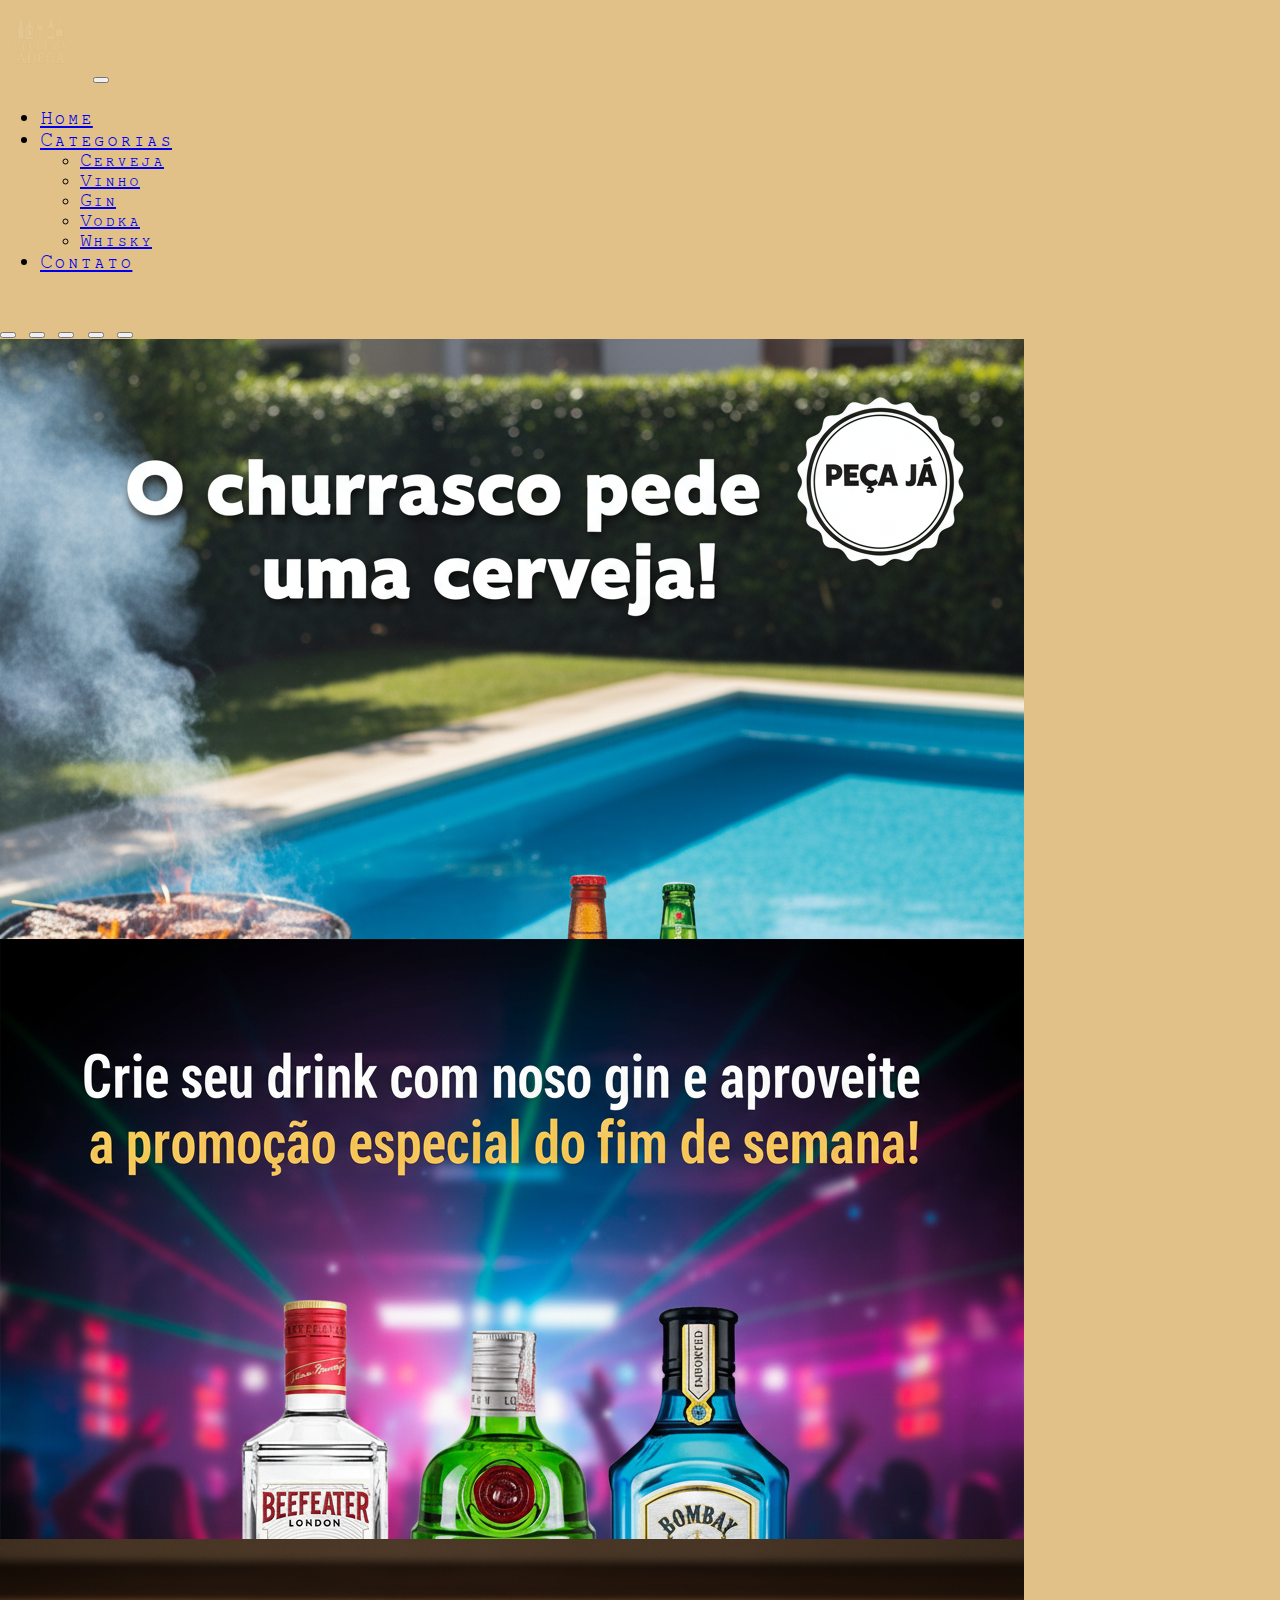
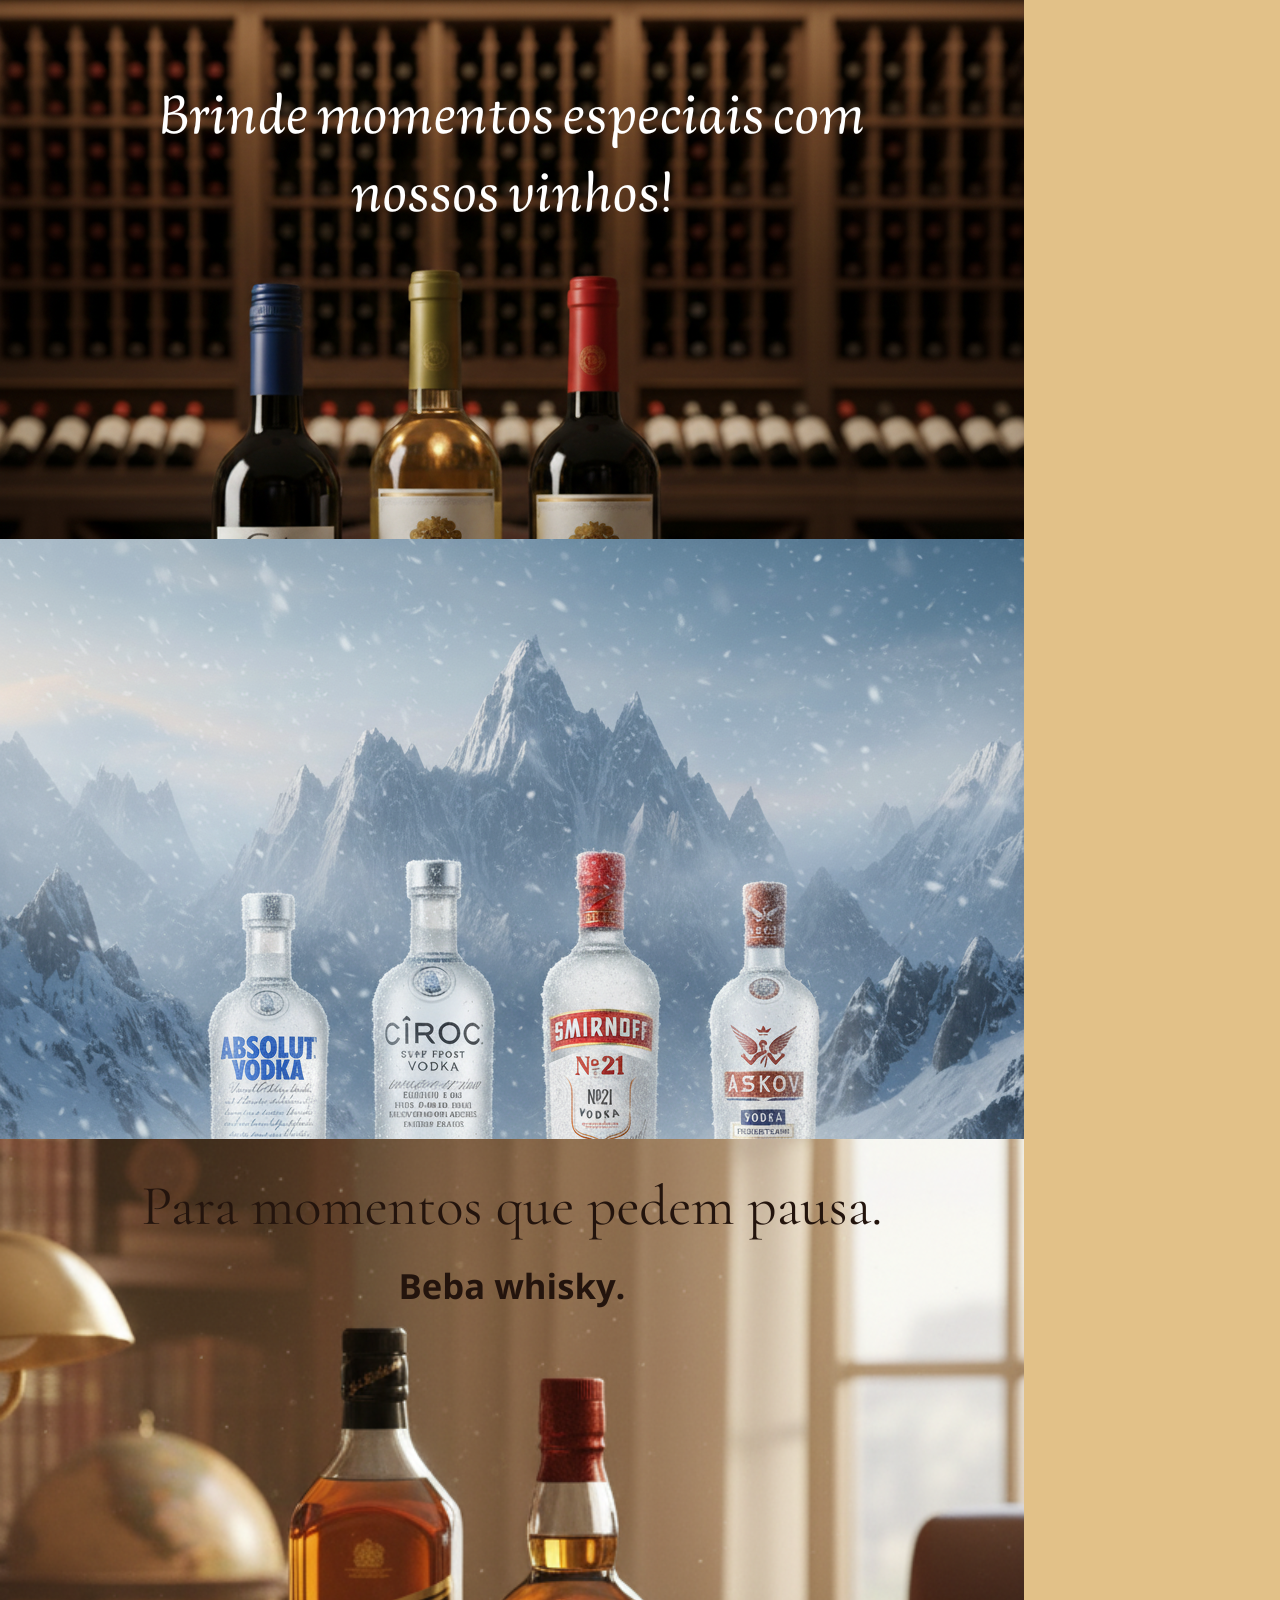
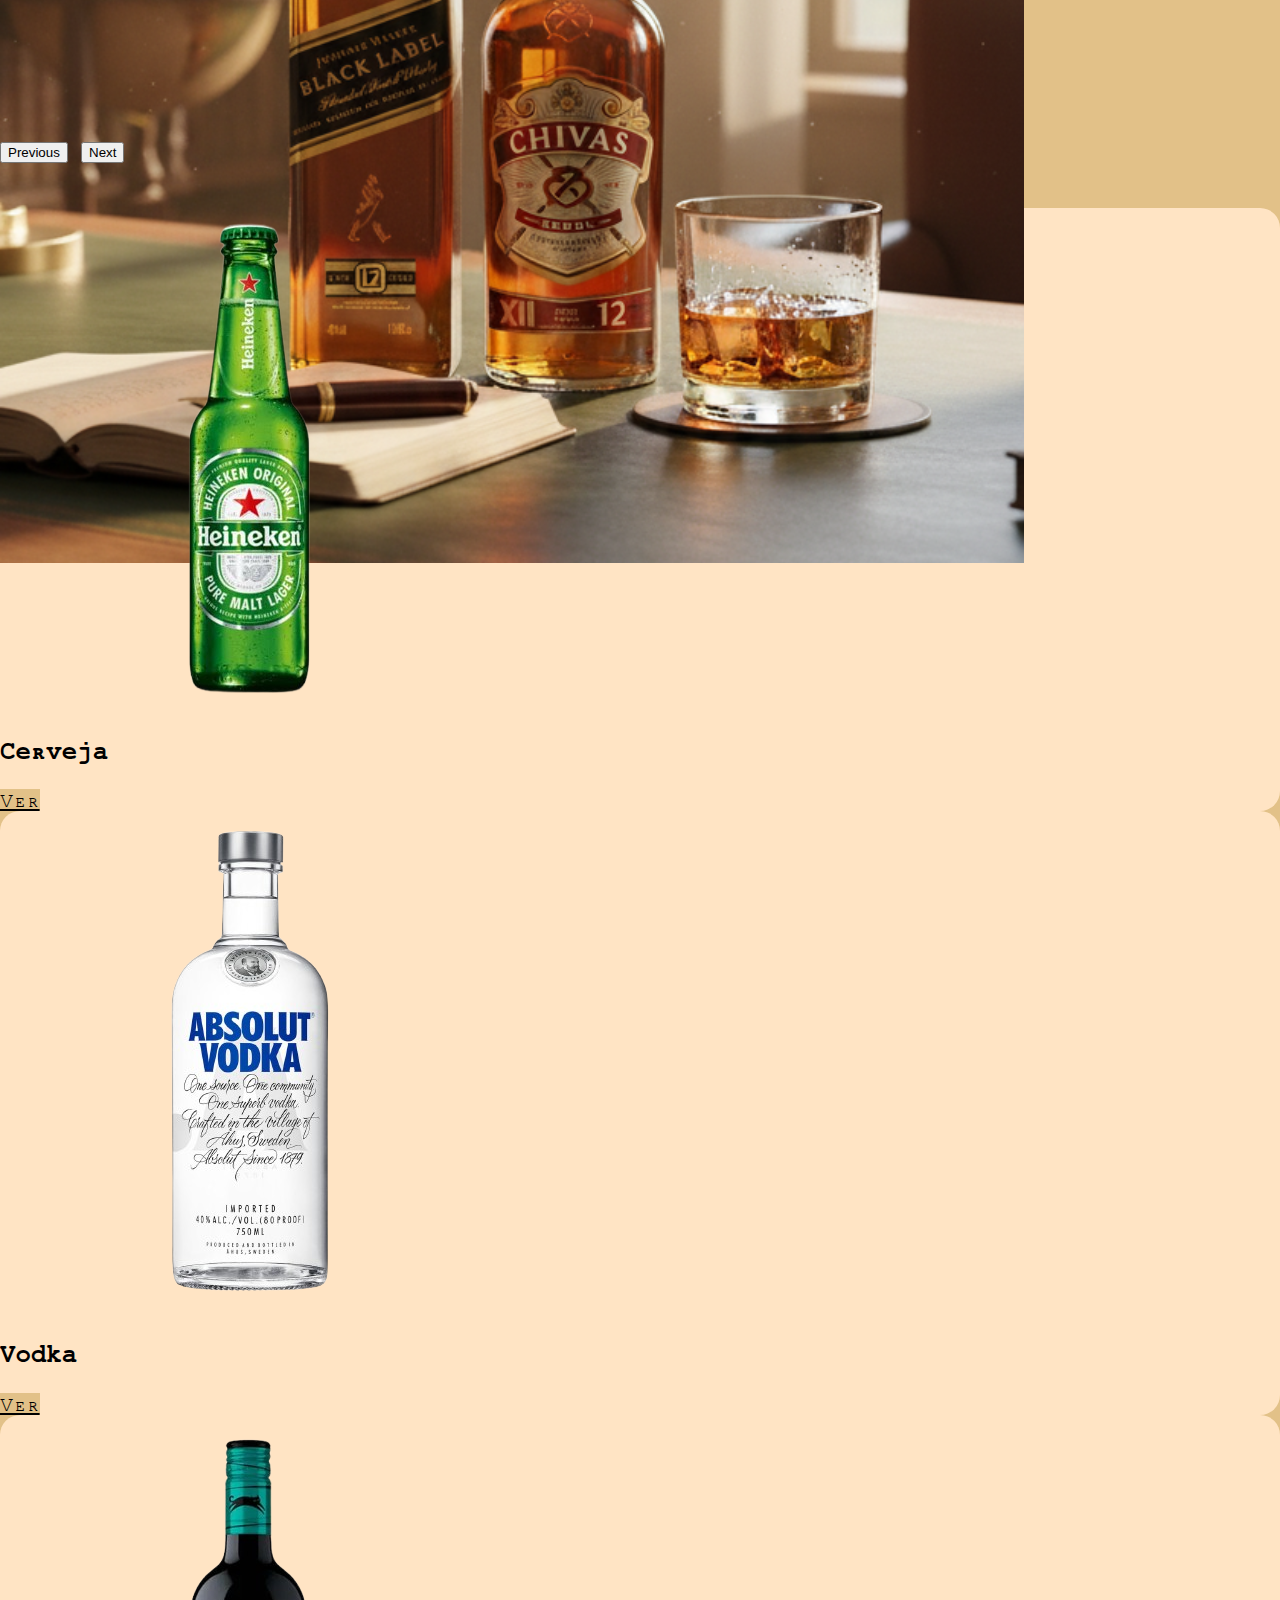
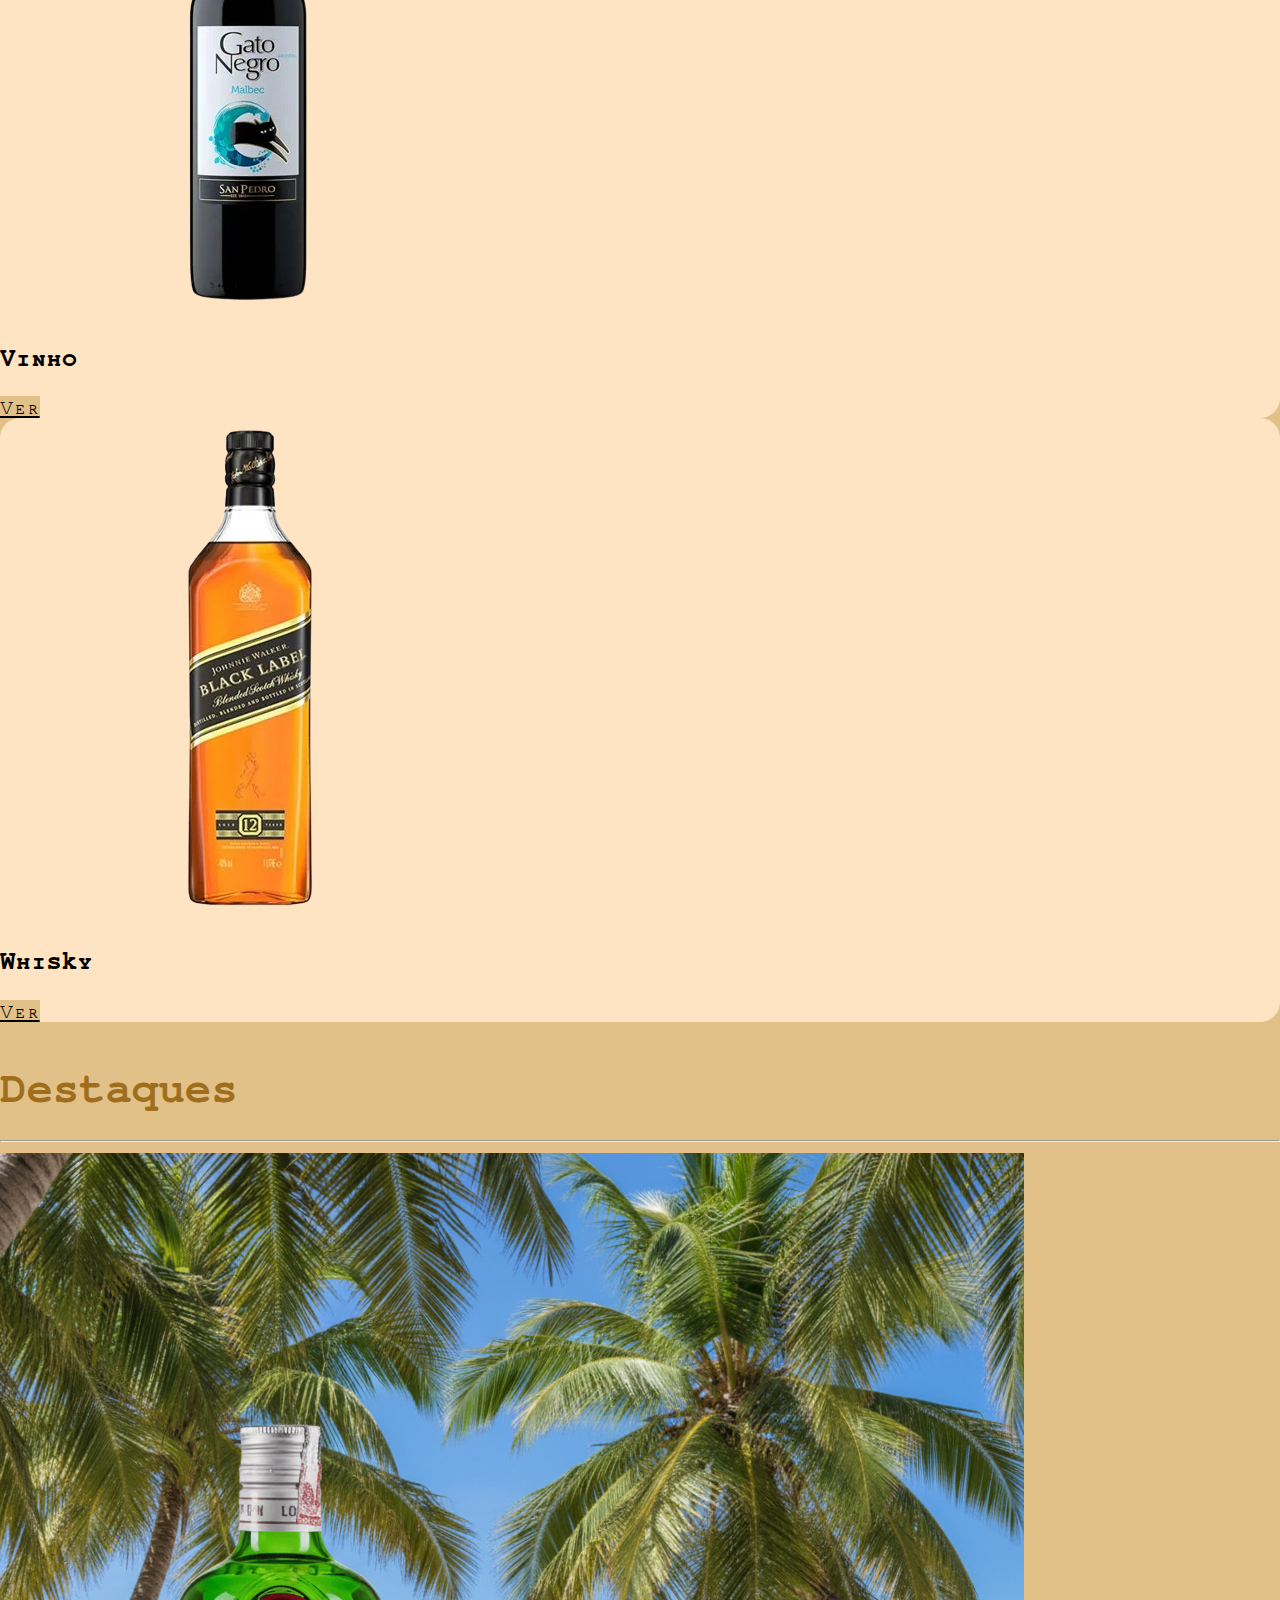
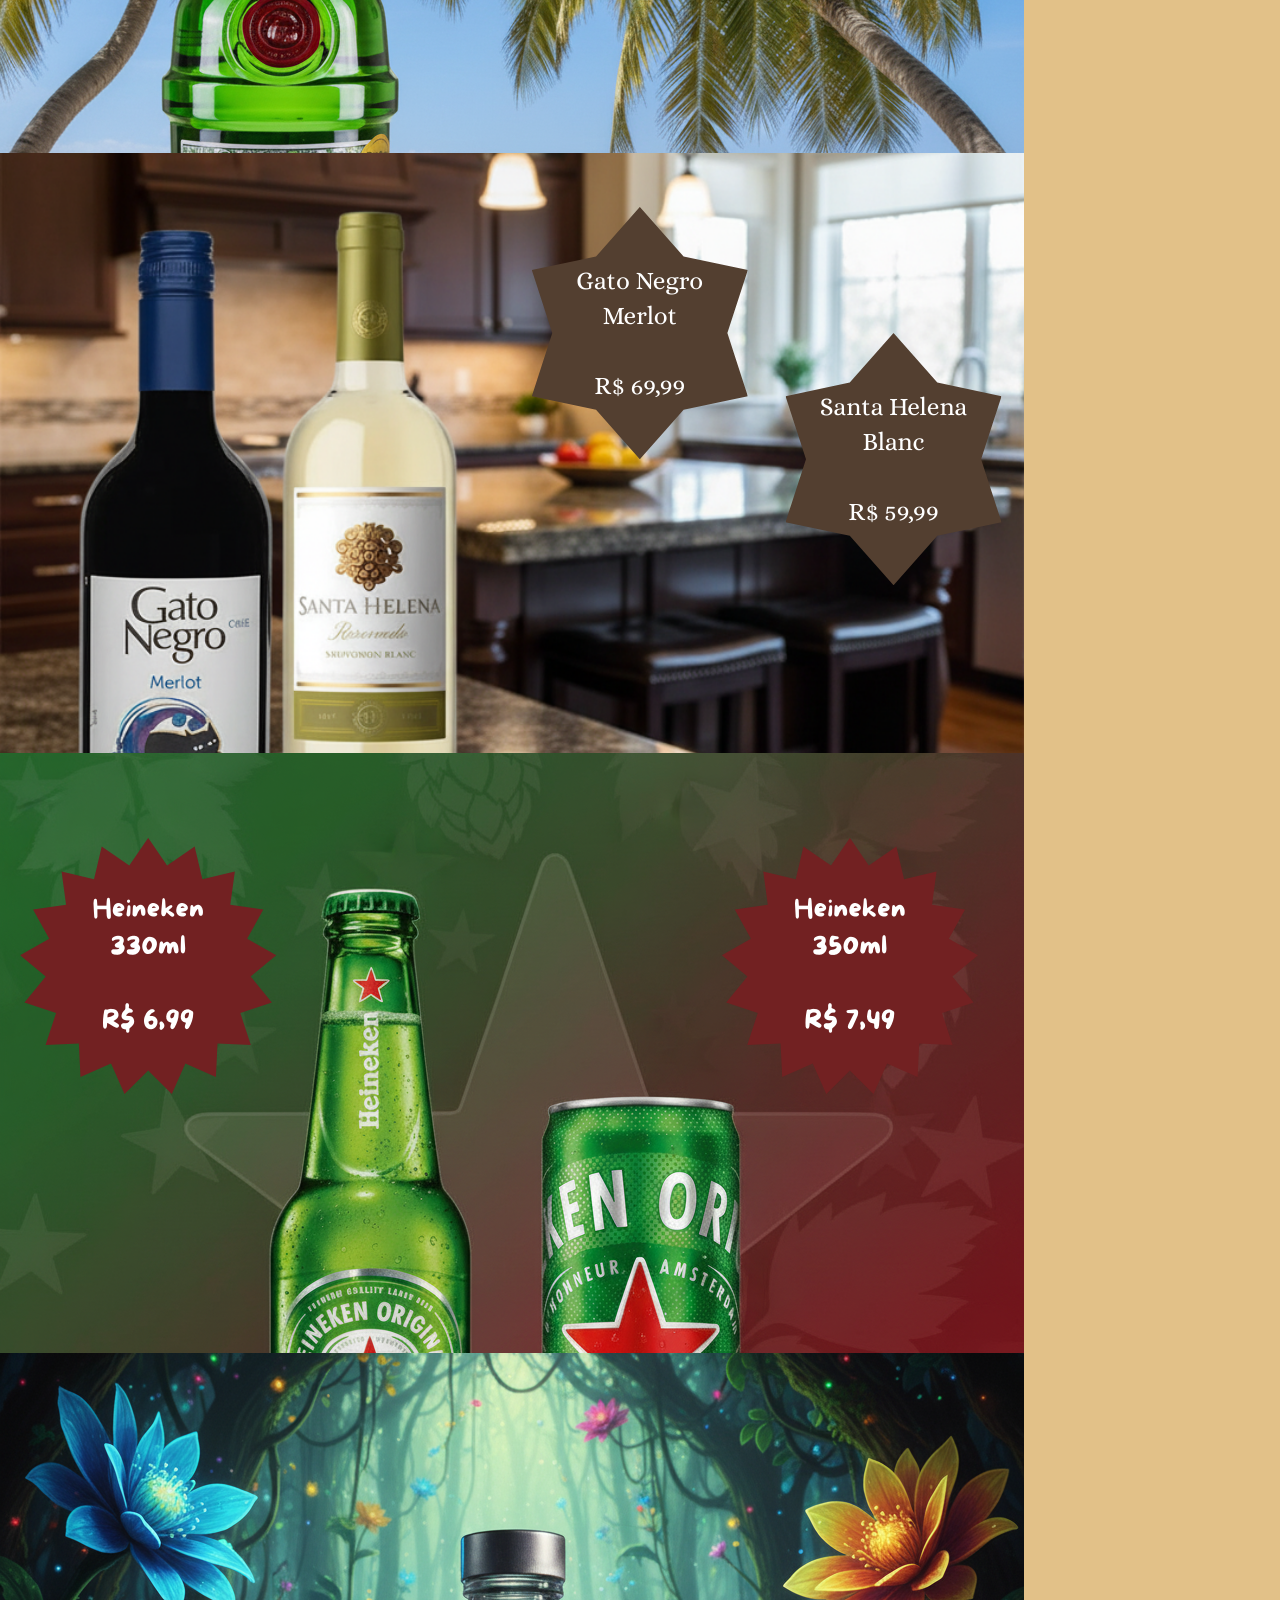
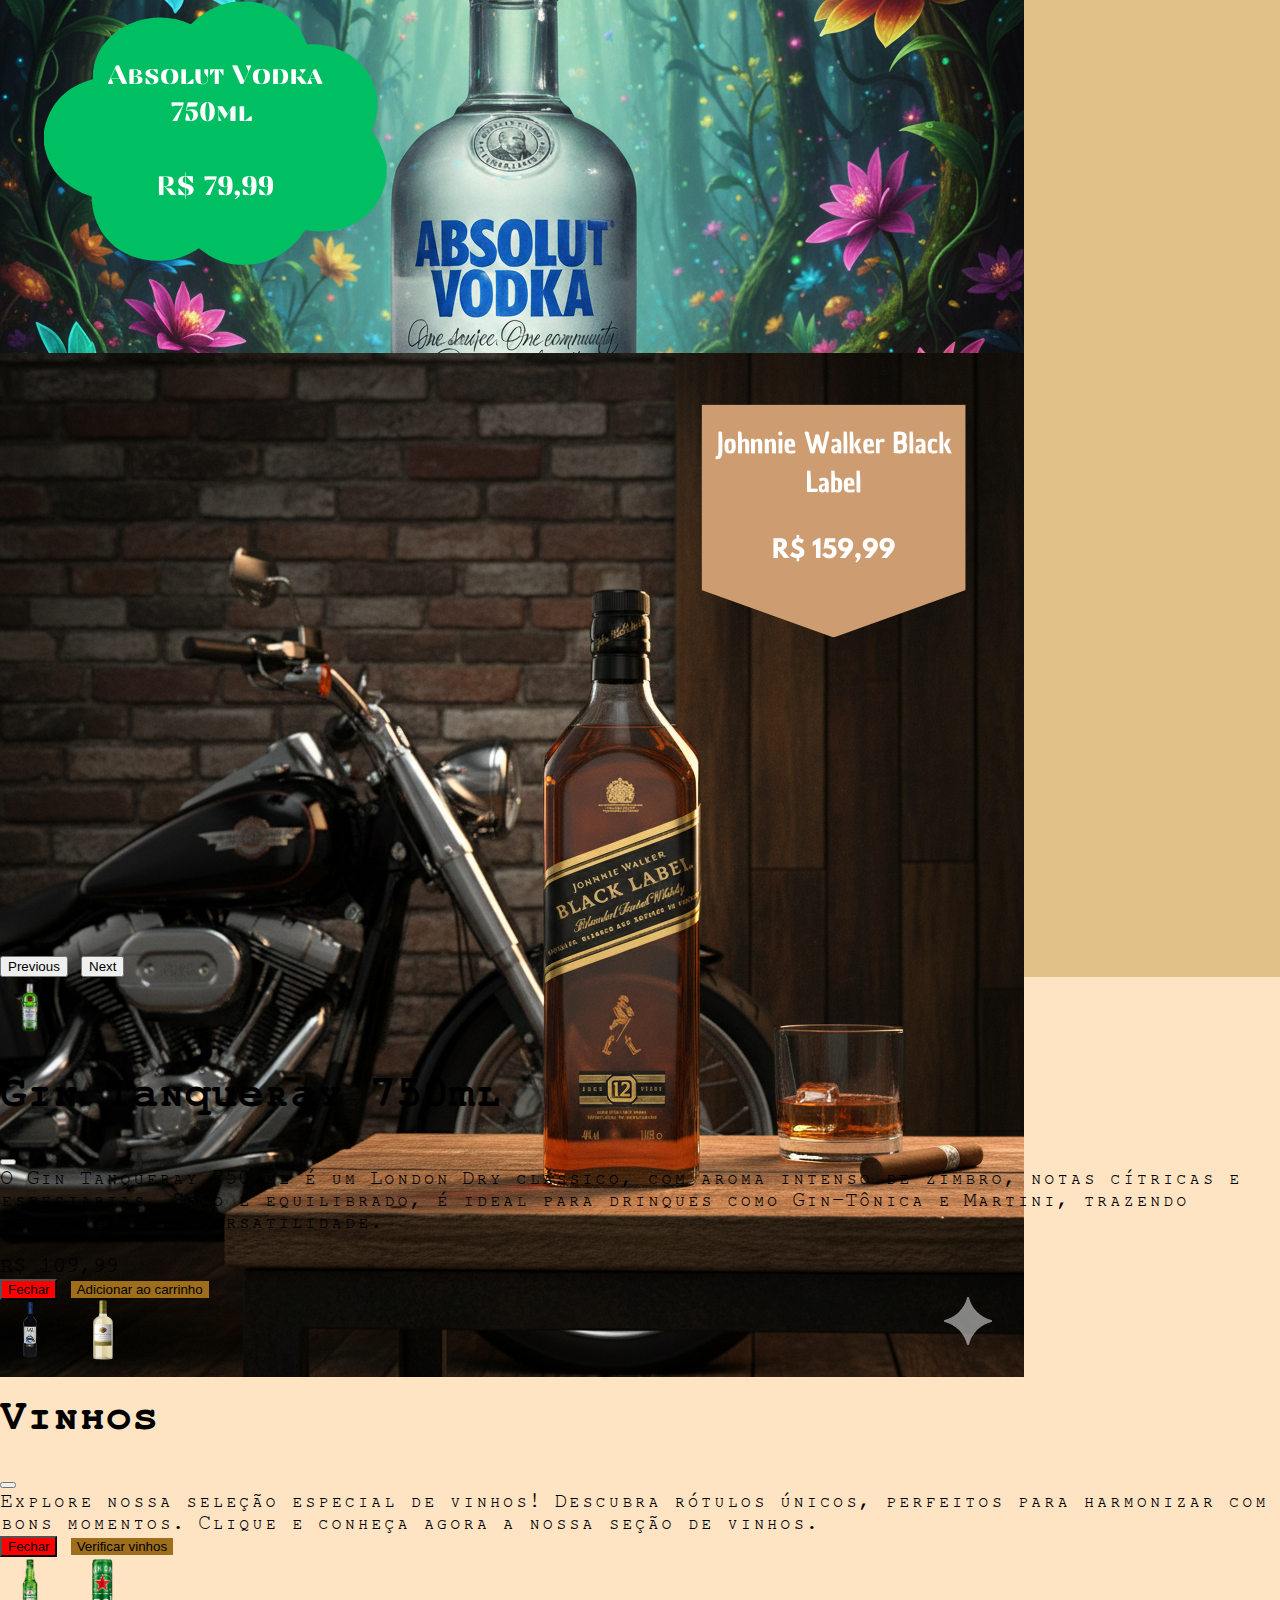
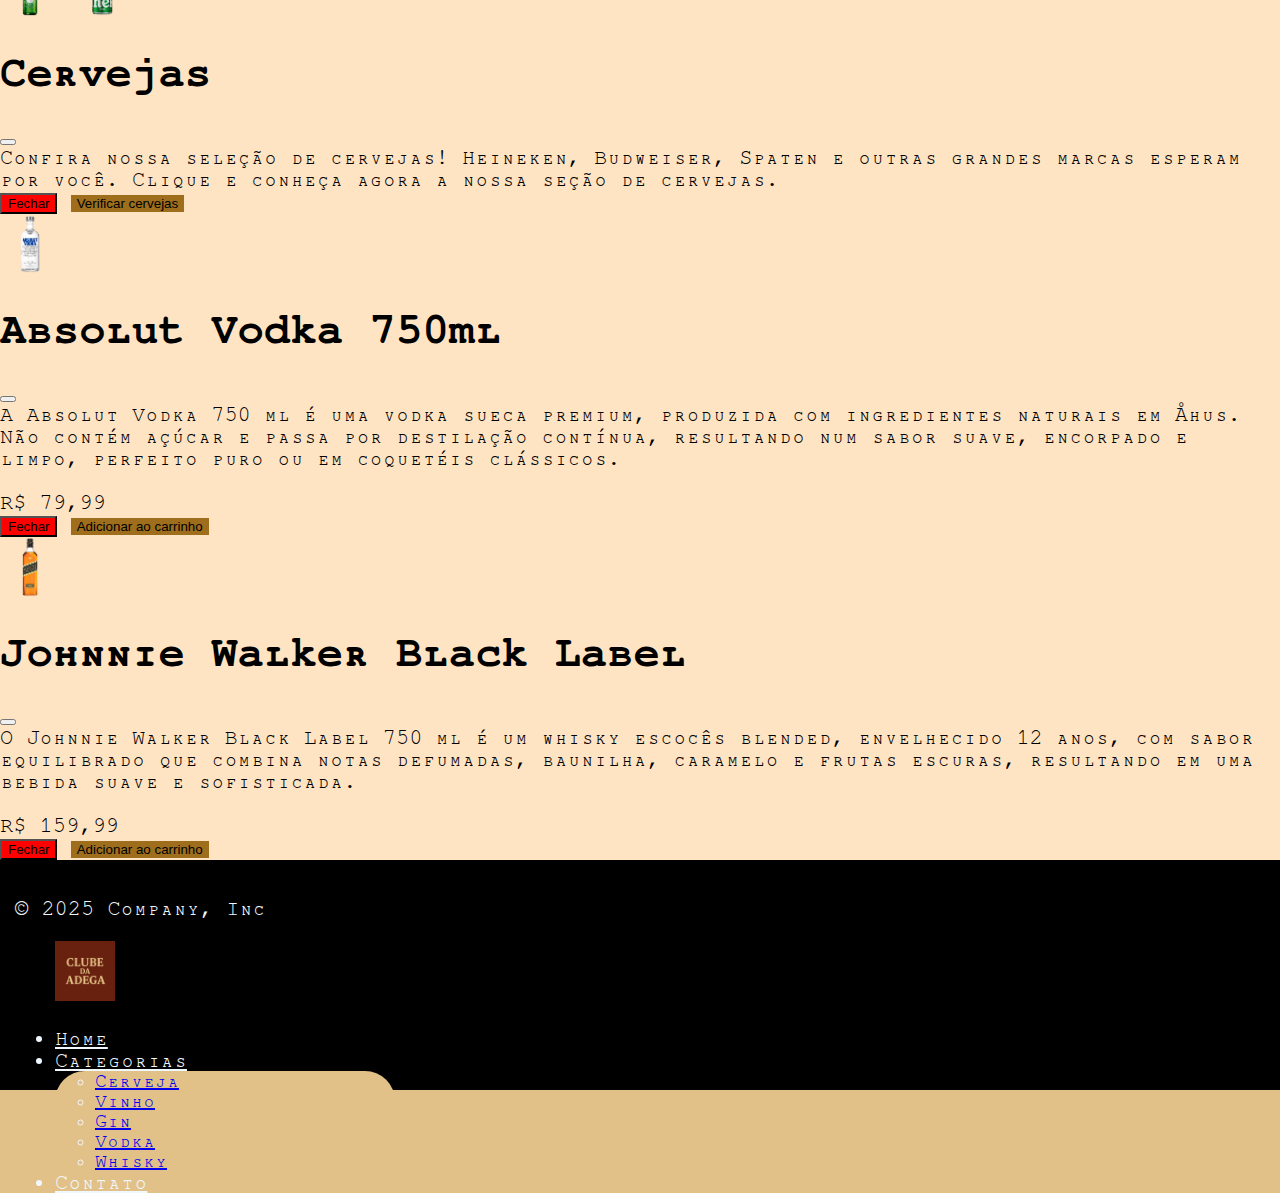
<file: projeto_bootstrap/html/index.html>
<!DOCTYPE html>
<html lang="pt-br">

<head>
  <meta charset="utf-8" />
  <meta name="viewport" content="width=device-width, initial-scale=1" />

  <title>Clube da Adega | Home</title>
  <link href="https://cdn.jsdelivr.net/npm/bootstrap@5.3.7/dist/css/bootstrap.min.css" rel="stylesheet"
    integrity="sha384-LN+7fdVzj6u52u30Kp6M/trliBMCMKTyK833zpbD+pXdCLuTusPj697FH4R/5mcr" crossorigin="anonymous" />
  <link rel="shortcut icon" type="imagex/png" href="../image/shortcut_icon_logo.png" />
  <link rel="stylesheet" href="../css/style.css" />
</head>

<body>
  <header>
    <nav class="navbar navbar-expand-lg bg-body-tertiary" id="home">
      <div class="container-fluid">
        <a class="navbar-brand" href="#"><img src="../image/site_logo.png" style="width: 80px" /></a>
        <button class="navbar-toggler" type="button" data-bs-toggle="collapse" data-bs-target="#navbarSupportedContent"
          aria-controls="navbarSupportedContent" aria-expanded="false" aria-label="Toggle navigation">
          <span class="navbar-toggler-icon"></span>
        </button>
        <div class="collapse navbar-collapse" id="navbarSupportedContent">
          <ul class="navbar-nav me-auto mb-2 mb-lg-0">
            <li class="nav-item">
              <a class="nav-link active" aria-current="page" href="#">Home</a>
            </li>
            <li class="nav-item dropdown">
              <a class="nav-link dropdown-toggle" href="#" role="button" data-bs-toggle="dropdown"
                aria-expanded="false">
                Categorias
              </a>
              <ul class="dropdown-menu">
                <li>
                  <a class="dropdown-item" href="cerveja.html">Cerveja</a>
                </li>
                <li><a class="dropdown-item" href="vinho.html">Vinho</a></li>
                <li><a class="dropdown-item" href="gin.html">Gin</a></li>
                <li><a class="dropdown-item" href="vodka.html">Vodka</a></li>
                <li>
                  <a class="dropdown-item" href="whisky.html">Whisky</a>
                </li>
              </ul>
            </li>
            <li class="nav-item">
              <a class="nav-link" href="#">Contato</a>
            </li>
          </ul>

        </div>
      </div>
    </nav>
  </header>

  <!--slider imagens Desktop-->
  <div class="container carouselDesktop" style="margin-top: 45px;">
    <div class="row">
      <div class="col" style="margin-top: 15px;">
        <div id="carouselExampleInterval2" class="carousel slide" data-bs-ride="carousel">
          <div class="carousel-indicators">
            <button type="button" data-bs-target="#carouselExampleIndicators" data-bs-slide-to="0" class="active"
              aria-current="true" aria-label="Slide 1"></button>
            <button type="button" data-bs-target="#carouselExampleIndicators" data-bs-slide-to="1"
              aria-label="Slide 2"></button>
            <button type="button" data-bs-target="#carouselExampleIndicators" data-bs-slide-to="2"
              aria-label="Slide 3"></button>
            <button type="button" data-bs-target="#carouselExampleIndicators" data-bs-slide-to="3"
              aria-label="Slide 4"></button>
            <button type="button" data-bs-target="#carouselExampleIndicators" data-bs-slide-to="4"
              aria-label="Slide 5"></button>
          </div>
          <div class="carousel-inner">
            <div class="carousel-item active" data-bs-interval="10000">
              <div class="img_slider_desktop"><a href="cerveja.html"><img src="../image/img_slider/cerveja_slider.png"
                    class="d-block w-100 h-100 img-slider" /></a></div>
            </div>
            <div class="carousel-item" data-bs-interval="2000">
              <div class="img_slider_desktop"><a href="gin.html"><img src="../image/img_slider/gin_slider.png"
                    class="d-block w-100 h-100 img-slider" /></a></div>
            </div>
            <div class="carousel-item">
              <div class="img_slider_desktop"><a href="vinho.html"><img src="../image/img_slider/vinho_slider.png"
                    class="d-block w-100 h-100 img-slider" /></a></div>
            </div>
            <div class="carousel-item">
              <div class="img_slider_desktop"><a href="vodka.html"><img src="../image/img_slider/vodka_slider.png"
                    class="d-block w-100 h-100 img-slider" /></a></div>
            </div>
            <div class="carousel-item">
              <div class="img_slider_desktop"><a href="whisky.html"><img src="../image/img_slider/whisky_slider.png"
                    class="d-block w-100 h-100 img-slider" /></a></div>
            </div>
          </div>
          <button class="carousel-control-prev" type="button" data-bs-target="#carouselExampleInterval2"
            data-bs-slide="prev">
            <span class="carousel-control-prev-icon" aria-hidden="true"></span>
            <span class="visually-hidden">Previous</span>
          </button>
          <button class="carousel-control-next" type="button" data-bs-target="#carouselExampleInterval2"
            data-bs-slide="next">
            <span class="carousel-control-next-icon" aria-hidden="true"></span>
            <span class="visually-hidden">Next</span>
          </button>
        </div>
      </div>
    </div>
  </div>

  <!--slider imagens MObile-->
  <div class="container carouselMobile" style="margin-top: 45px;">
    <div class="row">
      <div class="col" style="margin-top: 15px;">
        <div id="carouselExampleInterval" class="carousel slide" data-bs-ride="carousel">
          <div class="carousel-indicators">
            <button type="button" data-bs-target="#carouselExampleIndicators" data-bs-slide-to="0" class="active"
              aria-current="true" aria-label="Slide 1"></button>
            <button type="button" data-bs-target="#carouselExampleIndicators" data-bs-slide-to="1"
              aria-label="Slide 2"></button>
            <button type="button" data-bs-target="#carouselExampleIndicators" data-bs-slide-to="2"
              aria-label="Slide 3"></button>
            <button type="button" data-bs-target="#carouselExampleIndicators" data-bs-slide-to="3"
              aria-label="Slide 4"></button>
            <button type="button" data-bs-target="#carouselExampleIndicators" data-bs-slide-to="4"
              aria-label="Slide 5"></button>
          </div>
          <div class="carousel-inner">
            <div class="carousel-item active" data-bs-interval="10000">
              <a href="cerveja.html"><img src="../image/img_slider/cerveja_slider.png" class="d-block w-100 h-100"
                  style="width: 200px; height: 200px;" /></a>
            </div>
            <div class="carousel-item" data-bs-interval="2000">
              <a href="gin.html"><img src="../image/img_slider/gin_slider.png" class="d-block w-100 h-100"
                  style="width: 200px; height: 200px;" /></a>
            </div>
            <div class="carousel-item">
              <a href="vinho.html"><img src="../image/img_slider/vinho_slider.png" class="d-block w-100 h-100"
                  style="width: 200px; height: 200px;" /></a>
            </div>
            <div class="carousel-item">
              <a href="vodka.html"><img src="../image/img_slider/vodka_slider.png" class="d-block w-100 h-100"
                  style="width: 200px; height: 200px;" /></a>
            </div>
            <div class="carousel-item">
              <a href="whisky.html"><img src="../image/img_slider/whisky_slider.png" class="d-block w-100 h-100"
                  style="width: 200px; height: 200px;" /></a>
            </div>
          </div>
          <button class="carousel-control-prev" type="button" data-bs-target="#carouselExampleInterval"
            data-bs-slide="prev">
            <span class="carousel-control-prev-icon" aria-hidden="true"></span>
            <span class="visually-hidden">Previous</span>
          </button>
          <button class="carousel-control-next" type="button" data-bs-target="#carouselExampleInterval"
            data-bs-slide="next">
            <span class="carousel-control-next-icon" aria-hidden="true"></span>
            <span class="visually-hidden">Next</span>
          </button>
        </div>
      </div>
    </div>
  </div>


  <div class="container" style="margin-top: 45px;">
    <div class="row">
      <div class="col-6 col-md-3">
        <div class="card text-center card_categ">
          <img src="../image/sem_fundo/cerveja_heineken-removebg-preview.png" class="card-img-top" alt="...">
          <div class="card-body">
            <h3 class="card-title">Cerveja</h3>
            <a href="cerveja.html" class="btn btn-primary btn_card">Ver</a>
          </div>
        </div>
      </div>
      <div class="col-6 col-md-3">
        <div class="card text-center card_categ">
          <img src="../image/sem_fundo/vodka_absolut-removebg-preview.png" class="card-img-top" alt="...">
          <div class="card-body">
            <h3 class="card-title">Vodka</h3>
            <a href="vodka.html" class="btn btn-primary btn_card">Ver</a>
          </div>
        </div>
      </div>
      <div class="col-6 col-md-3">
        <div class="card text-center card_categ">
          <img src="../image/sem_fundo/vinho-gato-negro-malbec-removebg-preview.png" class="card-img-top " alt="...">
          <div class="card-body">
            <h3 class="card-title">Vinho</h3>
            <a href="vinho.html" class="btn btn-primary btn_card">Ver</a>
          </div>
        </div>
      </div>
      <div class="col-6 col-md-3">
        <div class="card text-center card_categ">
          <img src="../image/sem_fundo/whisky_black_label-removebg-preview.png" class="card-img-top" alt="...">
          <div class="card-body">
            <h3 class="card-title">Whisky</h3>
            <a href="whisky.html" class="btn btn-primary btn_card">Ver</a>
          </div>
        </div>
      </div>
    </div>
  </div>

  <!--slider imagens Desktop-->
  <div class="container carouselDesktop" style="margin-top: 45px;">
    <div class="row text-center">
      <h1 style="color: #9e6e1c;"><b>Destaques</b></h1>
      <hr style="color: #9e6e1c;">
      <div class="col">
        <div id="carouselExample2" class="carousel slide">
          <div class="carousel-inner">
            <div class="carousel-item active">
              <div class="img_slider_desktop">
                <img src="../image/img_slider/destac_gin.png" class="d-block w-100 h-100 img-slider"
                  data-bs-toggle="modal" data-bs-target="#modalGin">
              </div>
            </div>
            <div class="carousel-item">
              <div class="img_slider_desktop">
                <img src="../image/img_slider/destak_vinhos.png" class="d-block w-100 h-100 img-slider"
                  data-bs-toggle="modal" data-bs-target="#modalVinho">
              </div>
            </div>
            <div class="carousel-item">
              <div class="img_slider_desktop">
                <img src="../image/img_slider/destac_heineken.png" class="d-block w-100 h-100 img-slider"
                  data-bs-toggle="modal" data-bs-target="#modalHein">
              </div>
            </div>
            <div class="carousel-item">
              <div class="img_slider_desktop">
                <img src="../image/img_slider/destac_vodka.png" class="d-block w-100 h-100 img-slider"
                  data-bs-toggle="modal" data-bs-target="#modalVodka">
              </div>
            </div>
            <div class="carousel-item">
              <div class="img_slider_desktop">
                <img src="../image/img_slider/destak_blackLabel.png" class="d-block w-100 h-100 img-slider"
                  data-bs-toggle="modal" data-bs-target="#modalBlaLab">
              </div>
            </div>
          </div>
          <button class="carousel-control-prev" type="button" data-bs-target="#carouselExample2" data-bs-slide="prev">
            <span class="carousel-control-prev-icon" aria-hidden="true"></span>
            <span class="visually-hidden">Previous</span>
          </button>
          <button class="carousel-control-next" type="button" data-bs-target="#carouselExample2" data-bs-slide="next">
            <span class="carousel-control-next-icon" aria-hidden="true"></span>
            <span class="visually-hidden">Next</span>
          </button>
        </div>
      </div>
    </div>
  </div>

  <!--slider imagens Mobile-->
  <div class="container carouselMobile" style="margin-top: 45px;">
    <div class="row text-center">
      <h1 style="color: #9e6e1c;"><b>Destaques</b></h1>
      <hr style="color: #9e6e1c;">
      <div class="col">
        <div id="carouselExample" class="carousel slide">
          <div class="carousel-inner">
            <div class="carousel-item active">
              <img src="../image/img_slider/destac_gin.png" class="d-block w-100 h-100" alt="...">
            </div>
            <div class="carousel-item">
              <img src="../image/img_slider/destak_vinhos.png" class="d-block w-100 h-100" alt="...">
            </div>
            <div class="carousel-item">
              <img src="../image/img_slider/destac_heineken.png" class="d-block w-100 h-100" alt="...">
            </div>
            <div class="carousel-item">
              <img src="../image/img_slider/destac_vodka.png" class="d-block w-100 h-100" alt="...">
            </div>
            <div class="carousel-item">
              <img src="../image/img_slider/destak_blackLabel.png" class="d-block w-100 h-100" alt="...">
            </div>
          </div>
          <button class="carousel-control-prev" type="button" data-bs-target="#carouselExample" data-bs-slide="prev">
            <span class="carousel-control-prev-icon" aria-hidden="true"></span>
            <span class="visually-hidden">Previous</span>
          </button>
          <button class="carousel-control-next" type="button" data-bs-target="#carouselExample" data-bs-slide="next">
            <span class="carousel-control-next-icon" aria-hidden="true"></span>
            <span class="visually-hidden">Next</span>
          </button>
        </div>
      </div>
    </div>
  </div>

  <!-- Modal Gin -->
  <div class="modal fade" id="modalGin" tabindex="-1" aria-labelledby="exampleModalLabel" aria-hidden="true">
    <div class="modal-dialog">
      <div class="modal-content" style="background-color: bisque;">
        <div class="modal-header">
          <img src="../image/sem_fundo/gin_tanque-removebg-preview.png" style="width: 60px; height: 60px;">
          <h1 class="modal-title fs-5" id="exampleModalLabel">Gin Tanqueray 750ml</h1>
          <button type="button" class="btn-close" data-bs-dismiss="modal" aria-label="Close"></button>
        </div>
        <div class="modal-body">
          O Gin Tanqueray 750 ml é um London Dry clássico, com aroma intenso de zimbro, notas cítricas e especiarias.
          Seco e equilibrado, é ideal para drinques como Gin-Tônica e Martini, trazendo sofisticação e versatilidade.
          <br>
          <br>
          R$ 109,99
          <p id="mensagemCarrinho" style="color: blue; display: none; margin-top: 10px;">
            Produto adicionado com sucesso!!
          </p>
        </div>
        <div class="modal-footer">
          <button type="button" class="btn btn-secondary" data-bs-dismiss="modal"
            style="background-color: red;">Fechar</button>
          <button type="button" class="btn btn-primary" id="btnCarrinho"
            style="background-color: #9e6e1c; border: none;">Adicionar ao carrinho</button>
        </div>
      </div>
    </div>
  </div>

  <!-- Modal Vinho -->
  <div class="modal fade" id="modalVinho" tabindex="-1" aria-labelledby="exampleModalLabel" aria-hidden="true">
    <div class="modal-dialog">
      <div class="modal-content" style="background-color: bisque;">
        <div class="modal-header">
          <img src="../image/sem_fundo/vinho-gato-negro-merlot-removebg-preview.png" style="width: 60px; height: 60px;">
          <img src="../image/sem_fundo/vinho-santa-helena-blanc-removebg-preview.png"
            style="width: 60px; height: 60px;">
          <h1 class="modal-title fs-5" id="exampleModalLabel">Vinhos</h1>
          <button type="button" class="btn-close" data-bs-dismiss="modal" aria-label="Close"></button>
        </div>
        <div class="modal-body">
          Explore nossa seleção especial de vinhos! Descubra rótulos únicos, perfeitos para harmonizar com bons
          momentos. Clique e conheça agora a nossa seção de vinhos.
        </div>
        <div class="modal-footer">
          <button type="button" class="btn btn-secondary" data-bs-dismiss="modal"
            style="background-color: red;">Fechar</button>
          <a href="vinho.html">
            <button type="button" class="btn btn-primary" id="btnCarrinho"
              style="background-color: #9e6e1c; border: none;">Verificar vinhos</button>
          </a>
        </div>
      </div>
    </div>
  </div>

  <!-- Modal Heineken -->
  <div class="modal fade" id="modalHein" tabindex="-1" aria-labelledby="exampleModalLabel" aria-hidden="true">
    <div class="modal-dialog">
      <div class="modal-content" style="background-color: bisque;">
        <div class="modal-header">
          <img src="../image/sem_fundo/cerveja_heineken-removebg-preview.png" style="width: 60px; height: 60px;">
          <img src="../image/sem_fundo/cerveja_heineken_lata-removebg-preview.png" style="width: 60px; height: 60px;">
          <h1 class="modal-title fs-5" id="exampleModalLabel">Cervejas</h1>
          <button type="button" class="btn-close" data-bs-dismiss="modal" aria-label="Close"></button>
        </div>
        <div class="modal-body">
          Confira nossa seleção de cervejas! Heineken, Budweiser, Spaten e outras grandes marcas esperam por você.
          Clique e conheça agora a nossa seção de cervejas.
        </div>
        <div class="modal-footer">
          <button type="button" class="btn btn-secondary" data-bs-dismiss="modal"
            style="background-color: red;">Fechar</button>
          <a href="cerveja.html">
            <button type="button" class="btn btn-primary" id="btnCarrinho"
              style="background-color: #9e6e1c; border: none;">Verificar cervejas</button>
          </a>
        </div>
      </div>
    </div>
  </div>

  <!-- Modal Vodka -->
  <div class="modal fade" id="modalVodka" tabindex="-1" aria-labelledby="exampleModalLabel" aria-hidden="true">
    <div class="modal-dialog">
      <div class="modal-content" style="background-color: bisque;">
        <div class="modal-header">
          <img src="../image/sem_fundo/vodka_absolut-removebg-preview.png" style="width: 60px; height: 60px;">
          <h1 class="modal-title fs-5" id="exampleModalLabel">Absolut Vodka 750ml</h1>
          <button type="button" class="btn-close" data-bs-dismiss="modal" aria-label="Close"></button>
        </div>
        <div class="modal-body">
          A Absolut Vodka 750 ml é uma vodka sueca premium, produzida com ingredientes naturais em Åhus. Não contém
          açúcar e passa por destilação contínua, resultando num sabor suave, encorpado e limpo, perfeito puro ou em
          coquetéis clássicos.
          <br>
          <br>
          R$ 79,99
          <p id="mensagemCarrinho2" style="color: blue; display: none; margin-top: 10px;">
            Produto adicionado com sucesso!!
          </p>
        </div>
        <div class="modal-footer">
          <button type="button" class="btn btn-secondary" data-bs-dismiss="modal"
            style="background-color: red;">Fechar</button>
          <button type="button" class="btn btn-primary" id="btnCarrinho2"
            style="background-color: #9e6e1c; border: none;">Adicionar ao carrinho</button>
        </div>
      </div>
    </div>
  </div>

  <!-- Modal Black Label -->
  <div class="modal fade" id="modalBlaLab" tabindex="-1" aria-labelledby="exampleModalLabel" aria-hidden="true">
    <div class="modal-dialog">
      <div class="modal-content" style="background-color: bisque;">
        <div class="modal-header">
          <img src="../image/sem_fundo/whisky_black_label-removebg-preview.png" style="width: 60px; height: 60px;">
          <h1 class="modal-title fs-5" id="exampleModalLabel">Johnnie Walker Black Label</h1>
          <button type="button" class="btn-close" data-bs-dismiss="modal" aria-label="Close"></button>
        </div>
        <div class="modal-body">
          O Johnnie Walker Black Label 750 ml é um whisky escocês blended, envelhecido 12 anos, com sabor equilibrado
          que combina notas defumadas, baunilha, caramelo e frutas escuras, resultando em uma bebida suave e
          sofisticada.
          <br>
          <br>
          R$ 159,99
          <p id="mensagemCarrinho3" style="color: blue; display: none; margin-top: 10px;">
            Produto adicionado com sucesso!!
          </p>
        </div>
        <div class="modal-footer">
          <button type="button" class="btn btn-secondary" data-bs-dismiss="modal"
            style="background-color: red;">Fechar</button>
          <button type="button" class="btn btn-primary" id="btnCarrinho3"
            style="background-color: #9e6e1c; border: none;">Adicionar ao carrinho</button>
        </div>
      </div>
    </div>
  </div>



  <footer class="d-flex flex-wrap justify-content-between align-items-center py-3 mt-4 border-top">
    <p class="col-md-4 mb-0 ">© 2025 Company, Inc</p> <a href="#home"
      class="col-md-4 d-flex align-items-center justify-content-center mb-3 mb-md-0 me-md-auto link-body-emphasis text-decoration-none"
      aria-label="Bootstrap"> <svg class="bi me-2" width="40" height="32" aria-hidden="true">
        <img src="../image/shortcut_icon_logo.png" style="width: 60px;">
      </svg> </a>
    <ul class="nav col-md-4 justify-content-end">
      <li class="nav-item"><a href="#home" class="nav-link px-2" style="color: aliceblue;">Home</a></li>
      <li class="nav-item dropdown">
        <a class="nav-link dropdown-toggle" href="#" role="button" data-bs-toggle="dropdown" aria-expanded="false"
          style="color: aliceblue;">
          Categorias
        </a>
        <ul class="dropdown-menu">
          <li>
            <a class="dropdown-item" href="cerveja.html">Cerveja</a>
          </li>
          <li><a class="dropdown-item" href="vinho.html">Vinho</a></li>
          <li><a class="dropdown-item" href="gin.html">Gin</a></li>
          <li><a class="dropdown-item" href="vodka.html">Vodka</a></li>
          <li>
            <a class="dropdown-item" href="whisky.html">Whisky</a>
          </li>
        </ul>
      </li>
      <li class="nav-item"><a href="contato.html" class="nav-link px-2" style="color: aliceblue;">Contato</a></li>
    </ul>
  </footer>

  <!--Scripts do site-->
  <script src="https://cdn.jsdelivr.net/npm/bootstrap@5.3.7/dist/js/bootstrap.bundle.min.js"
    integrity="sha384-ndDqU0Gzau9qJ1lfW4pNLlhNTkCfHzAVBReH9diLvGRem5+R9g2FzA8ZGN954O5Q"
    crossorigin="anonymous"></script>
  <script src="../js/index.js"></script>
</body>


</html>
</file>
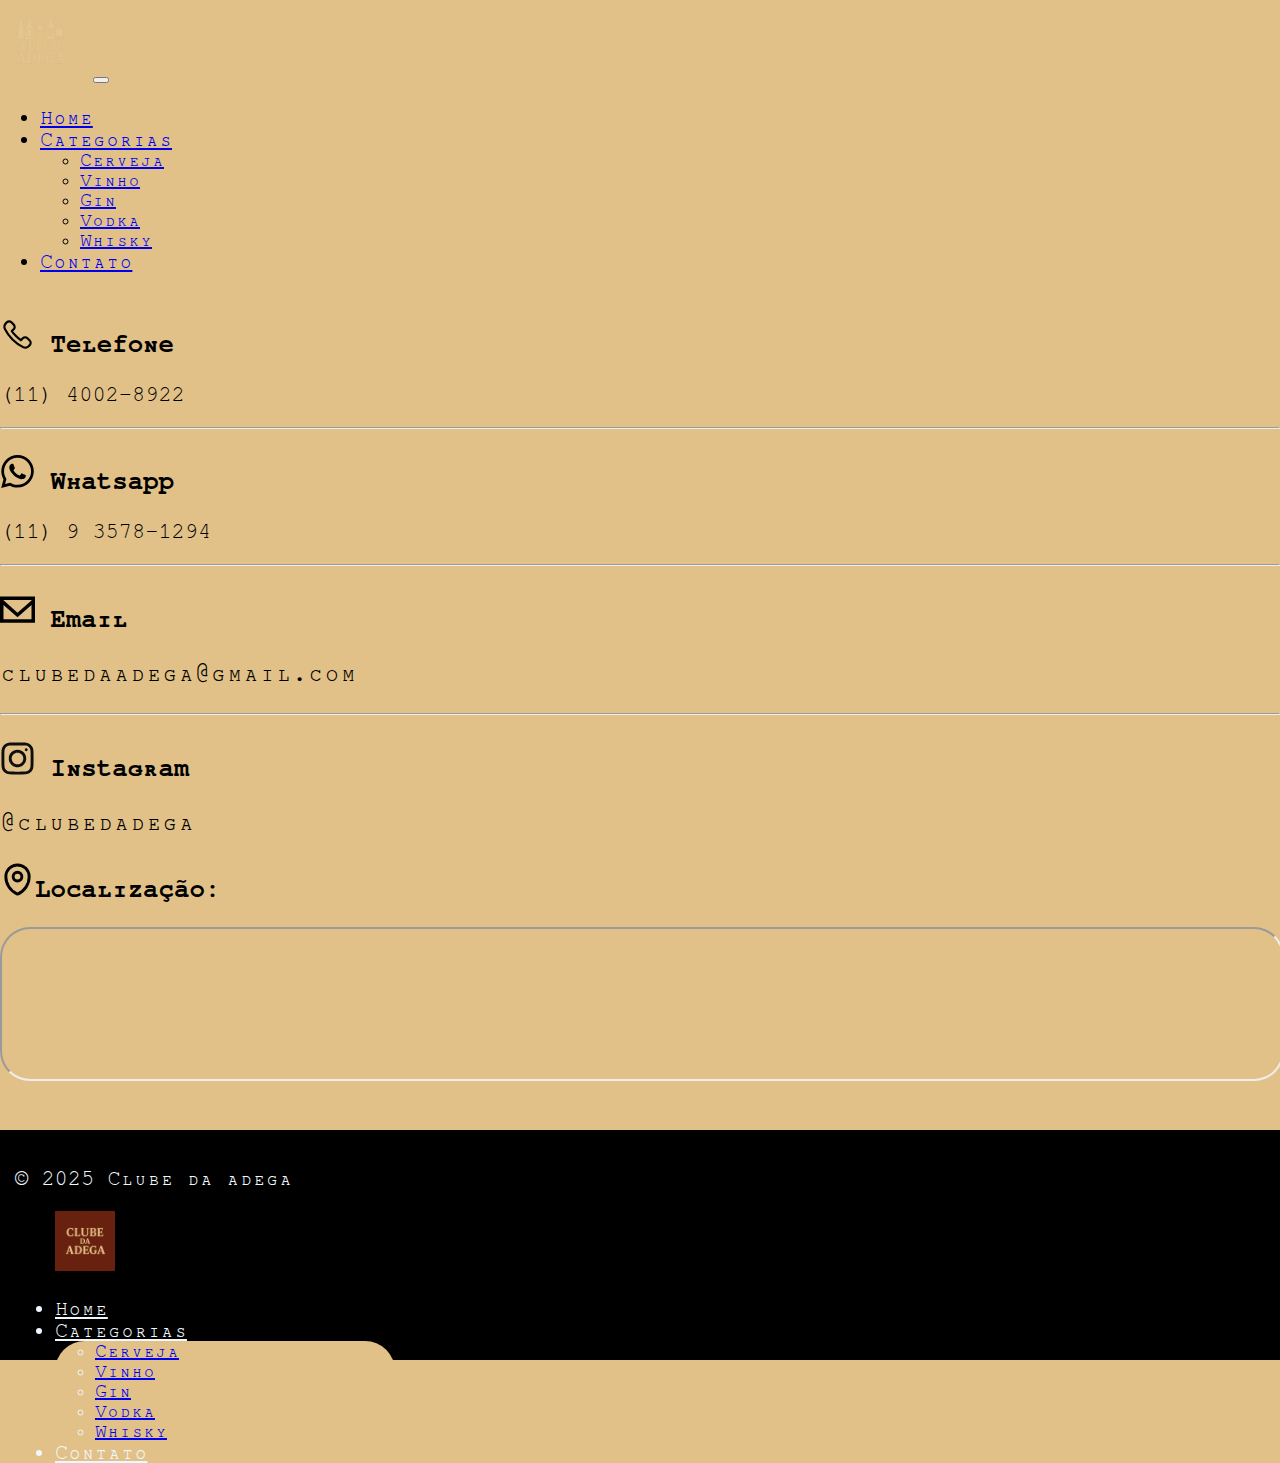
<file: projeto_bootstrap/html/contato.html>
<!DOCTYPE html>
<html lang="pt-br">

<head>
    <meta charset="utf-8" />
    <meta name="viewport" content="width=device-width, initial-scale=1" />

    <title>Clube da Adega | Contato</title>
    <link href="https://cdn.jsdelivr.net/npm/bootstrap@5.3.7/dist/css/bootstrap.min.css" rel="stylesheet"
        integrity="sha384-LN+7fdVzj6u52u30Kp6M/trliBMCMKTyK833zpbD+pXdCLuTusPj697FH4R/5mcr" crossorigin="anonymous" />
    <link rel="shortcut icon" type="imagex/png" href="../image/shortcut_icon_logo.png" />
    <link rel="stylesheet" href="../css/contato.css" />
</head>

<body>
    <header>
        <nav class="navbar navbar-expand-lg bg-body-tertiary" id="home">
            <div class="container-fluid">
                <a class="navbar-brand" href="#"><img src="../image/site_logo.png" style="width: 80px" /></a>
                <button class="navbar-toggler" type="button" data-bs-toggle="collapse"
                    data-bs-target="#navbarSupportedContent" aria-controls="navbarSupportedContent"
                    aria-expanded="false" aria-label="Toggle navigation">
                    <span class="navbar-toggler-icon"></span>
                </button>
                <div class="collapse navbar-collapse" id="navbarSupportedContent">
                    <ul class="navbar-nav me-auto mb-2 mb-lg-0">
                        <li class="nav-item">
                            <a class="nav-link active" aria-current="page" href="index.html">Home</a>
                        </li>
                        <li class="nav-item dropdown">
                            <a class="nav-link dropdown-toggle" href="#" role="button" data-bs-toggle="dropdown"
                                aria-expanded="false">
                                Categorias
                            </a>
                            <ul class="dropdown-menu">
                                <li>
                                    <a class="dropdown-item" href="cerveja.html">Cerveja</a>
                                </li>
                                <li><a class="dropdown-item" href="vinho.html">Vinho</a></li>
                                <li><a class="dropdown-item" href="gin.html">Gin</a></li>
                                <li><a class="dropdown-item" href="vodka.html">Vodka</a></li>
                                <li>
                                    <a class="dropdown-item" href="whisky.html">Whisky</a>
                                </li>
                            </ul>
                        </li>
                        <li class="nav-item">
                            <a class="nav-link" href="contato.html">Contato</a>
                        </li>
                    </ul>

                </div>
            </div>
        </nav>
    </header>

    <div class="container" style="margin-top: 45px; margin-bottom: 45px;">
        <div class="row">
            <div class="col">
                <h3><img src="../image/telephone-svgrepo-com.svg" class="svg_contatos"> Telefone</h3>
                <p>(11) 4002-8922</p>
                <hr>
                <h3><img src="../image/whatsapp-svgrepo-com.svg" class="svg_contatos"> Whatsapp</h3>
                <p>(11) 9 3578-1294</p>
                <hr>
                <h3><img src="../image/email-svgrepo-com.svg" class="svg_contatos"> Email</h3>
                <p class="p_contato_texto">clubedaadega@gmail.com</p>
                <hr>
                <h3><img src="../image/instagram-svgrepo-com.svg" class="svg_contatos"> Instagram</h3>
                <p class="p_contato_texto">@clubedadega</p>
            </div>
            <div class="col-12 col-md-6">
                <h3><img src="../image/gps-svgrepo-com.svg" class="svg_contatos">Localização:</h3>
                <iframe
                    src="https://www.google.com/maps/embed?pb=!1m18!1m12!1m3!1d5168.817875490992!2d-46.56090512330279!3d-23.643531082059518!2m3!1f0!2f0!3f0!3m2!1i1024!2i768!4f13.1!3m3!1m2!1s0x94ce5cec46ebe475%3A0x8d2c14858d37a05e!2sEscola%20Senai%20Armando%20de%20Arruda%20Pereira!5e0!3m2!1spt-BR!2sbr!4v1759147801625!5m2!1spt-BR!2sbr"
                    class="maps_local" allowfullscreen="" loading="lazy"
                    referrerpolicy="no-referrer-when-downgrade"></iframe>
            </div>
        </div>
    </div>

    <footer class="d-flex flex-wrap justify-content-between align-items-center py-3 mt-4 border-top">
        <p class="col-md-4 mb-0 ">© 2025 Clube da adega</p> <a href="index.html"
            class="col-md-4 d-flex align-items-center justify-content-center mb-3 mb-md-0 me-md-auto link-body-emphasis text-decoration-none"
            aria-label="Bootstrap"> <svg class="bi me-2" width="40" height="32" aria-hidden="true">
                <img src="../image/shortcut_icon_logo.png" style="width: 60px;">
            </svg> </a>
        <ul class="nav col-md-4 justify-content-end">
            <li class="nav-item"><a href="index.html" class="nav-link px-2" style="color: aliceblue;">Home</a></li>
            <li class="nav-item dropdown">
                <a class="nav-link dropdown-toggle" href="#" role="button" data-bs-toggle="dropdown"
                    aria-expanded="false" style="color: aliceblue;">
                    Categorias
                </a>
                <ul class="dropdown-menu">
                    <li>
                        <a class="dropdown-item" href="cerveja.html">Cerveja</a>
                    </li>
                    <li><a class="dropdown-item" href="vinho.html">Vinho</a></li>
                    <li><a class="dropdown-item" href="gin.html">Gin</a></li>
                    <li><a class="dropdown-item" href="vodka.html">Vodka</a></li>
                    <li>
                        <a class="dropdown-item" href="whisky.html">Whisky</a>
                    </li>
                </ul>
            </li>
            <li class="nav-item"><a href="contato.html" class="nav-link px-2" style="color: aliceblue;">Contato</a></li>
        </ul>
    </footer>

    <!--Scripts do site-->
  <script src="https://cdn.jsdelivr.net/npm/bootstrap@5.3.7/dist/js/bootstrap.bundle.min.js"
    integrity="sha384-ndDqU0Gzau9qJ1lfW4pNLlhNTkCfHzAVBReH9diLvGRem5+R9g2FzA8ZGN954O5Q"
    crossorigin="anonymous"></script>
</body>

</html>
</file>
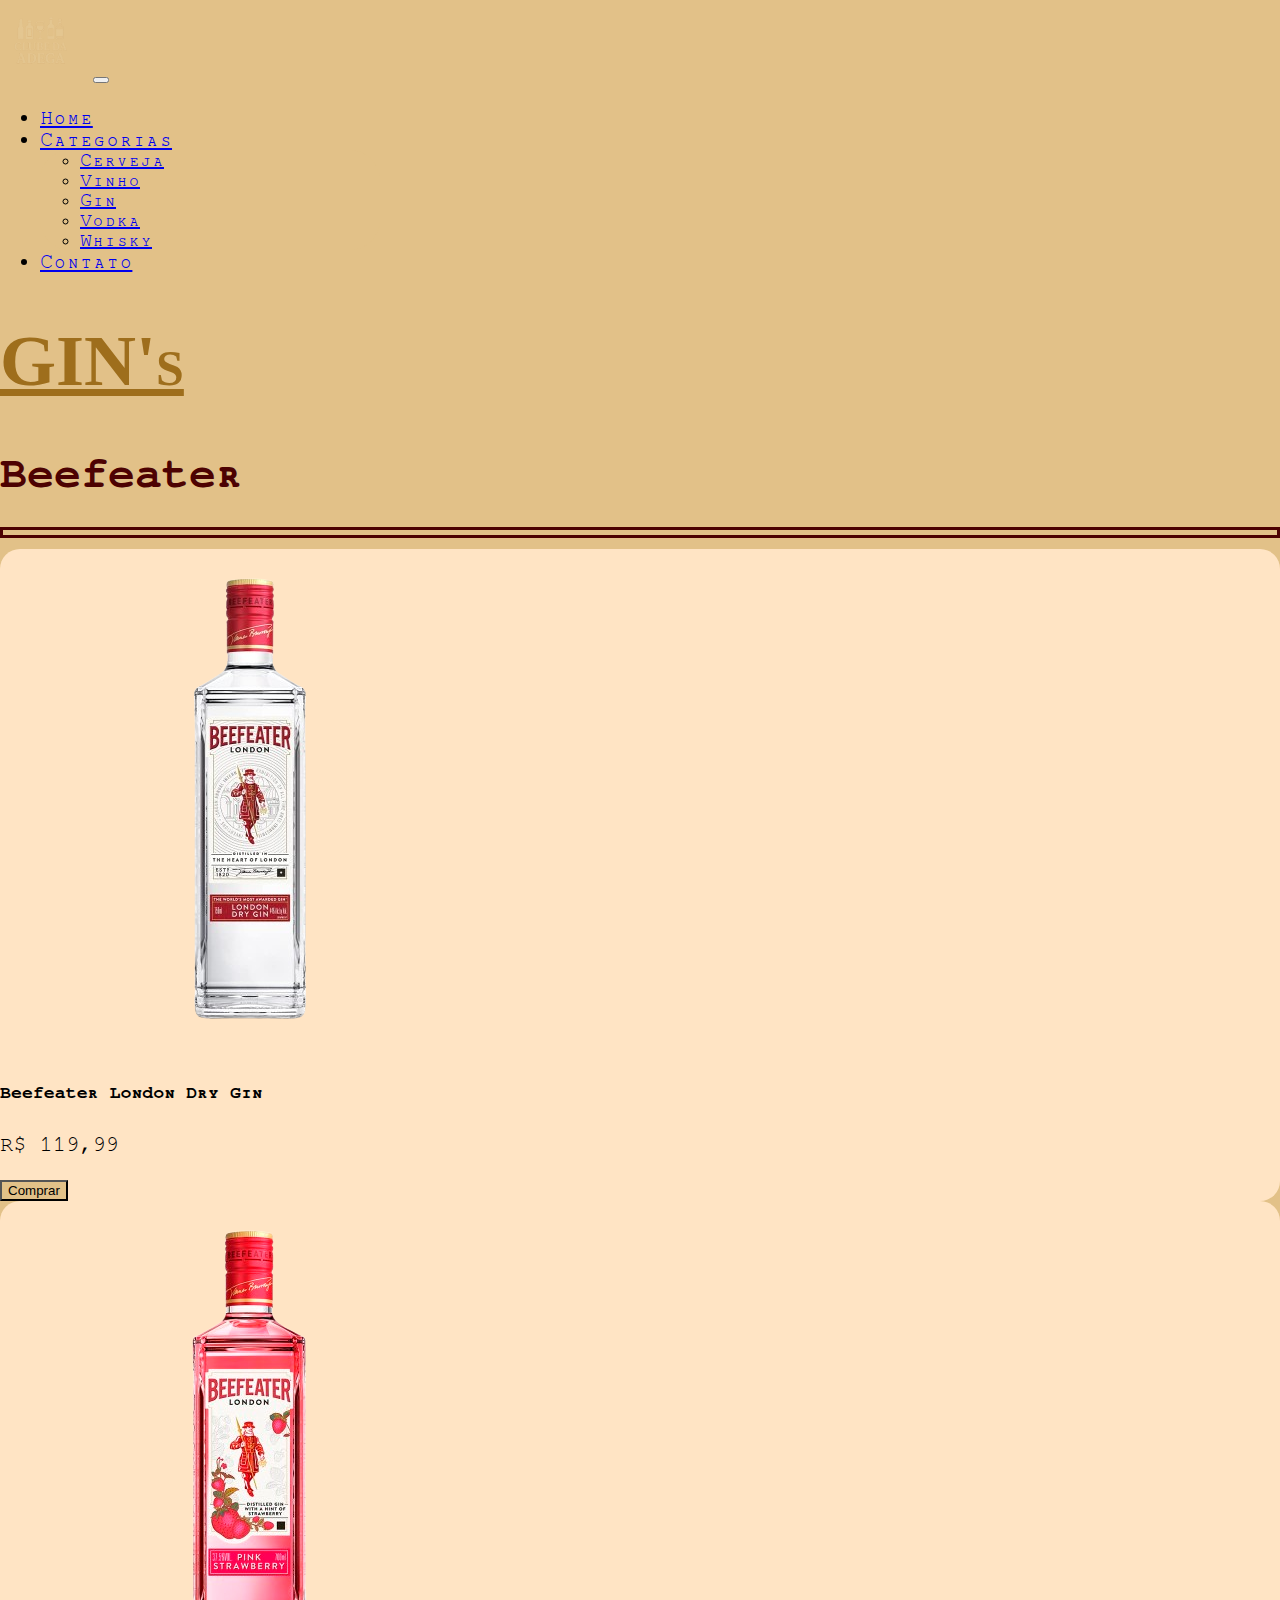
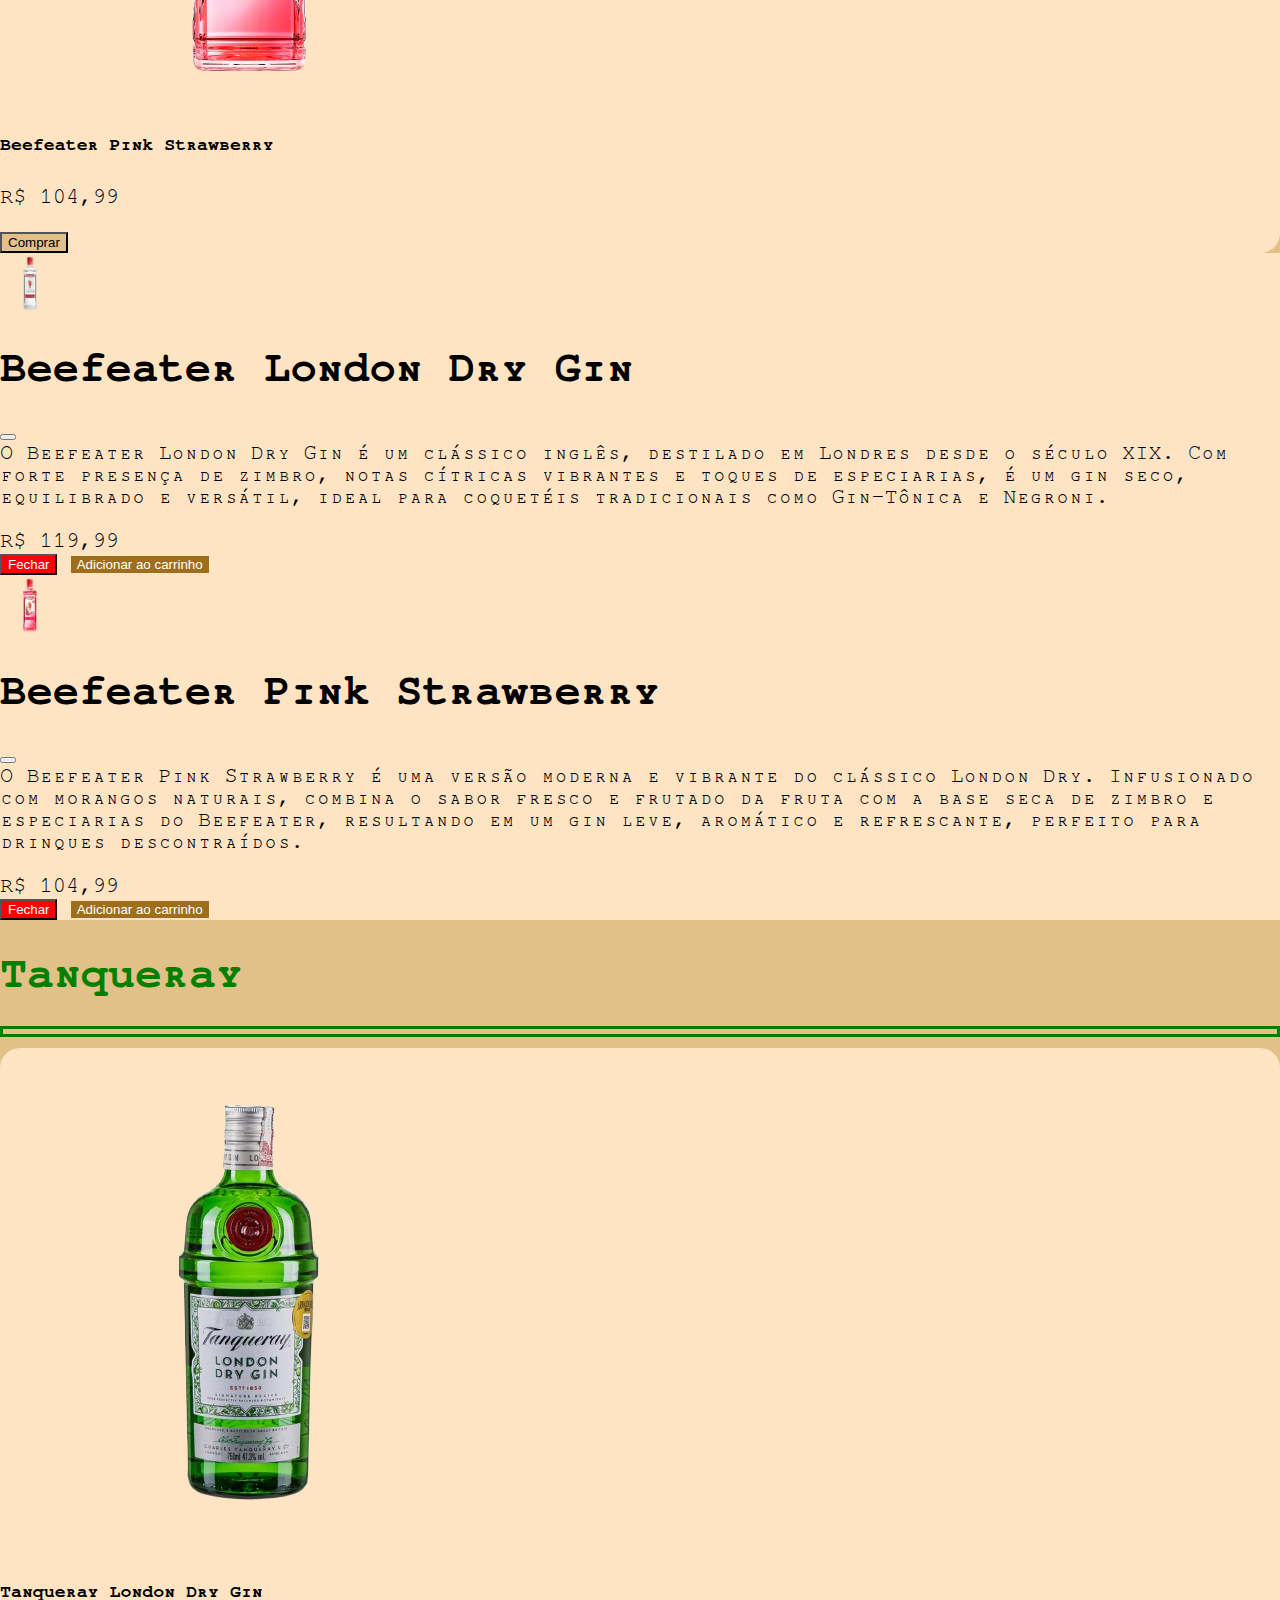
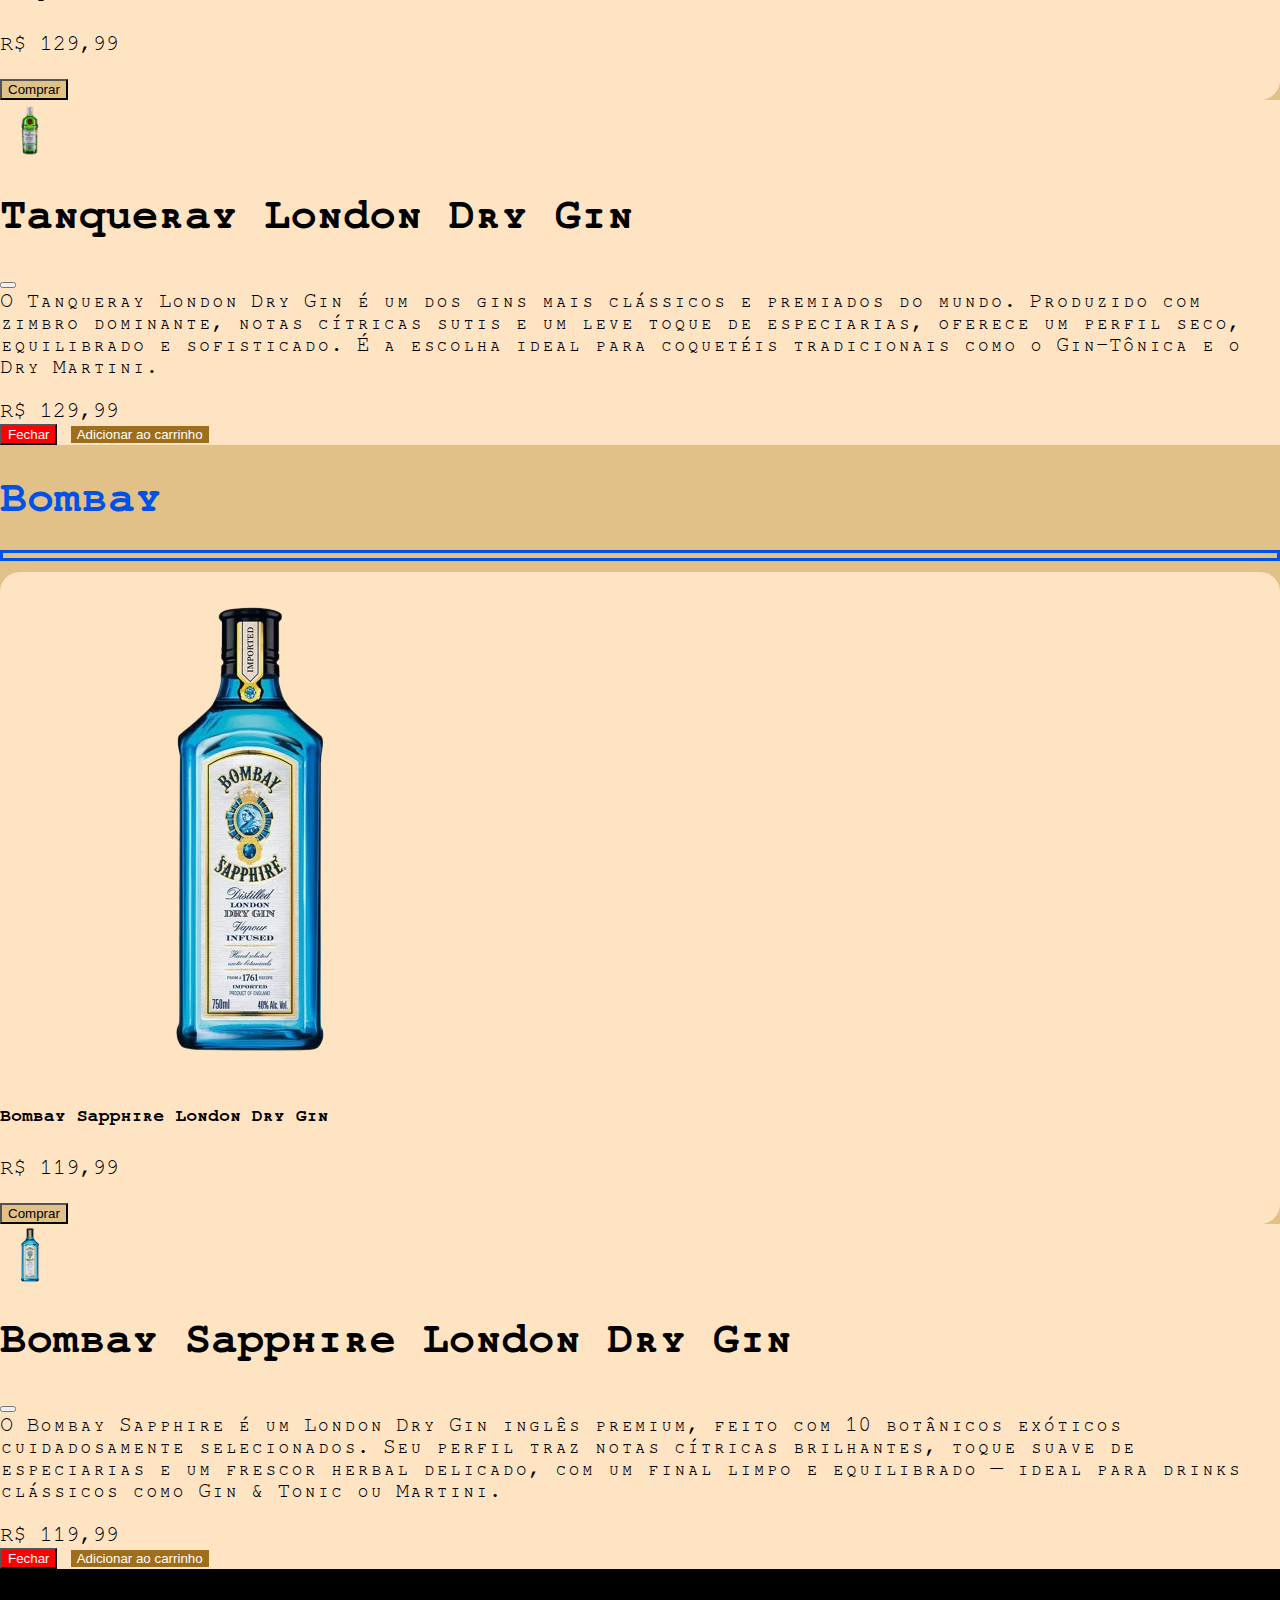
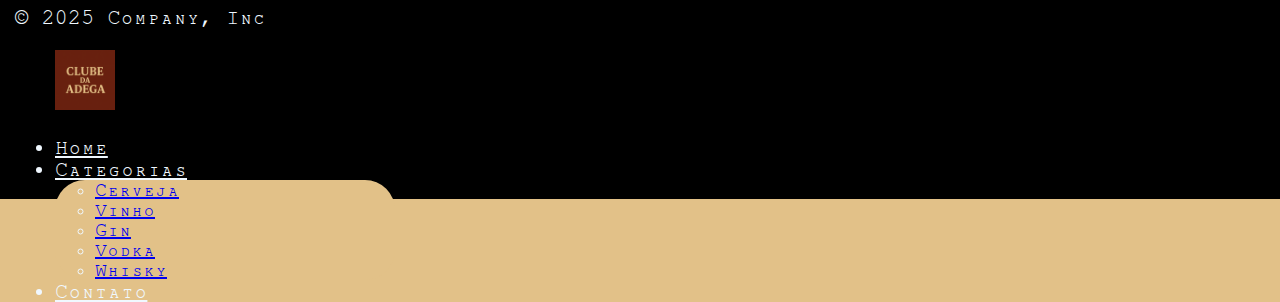
<file: projeto_bootstrap/html/gin.html>
<!DOCTYPE html>
<html lang="pt-br">

<head>
    <meta charset="utf-8" />
    <meta name="viewport" content="width=device-width, initial-scale=1" />

    <title>Clube da Adega | Gin's</title>
    <link href="https://cdn.jsdelivr.net/npm/bootstrap@5.3.7/dist/css/bootstrap.min.css" rel="stylesheet"
        integrity="sha384-LN+7fdVzj6u52u30Kp6M/trliBMCMKTyK833zpbD+pXdCLuTusPj697FH4R/5mcr" crossorigin="anonymous" />
    <link rel="shortcut icon" type="imagex/png" href="../image/shortcut_icon_logo.png" />
    <link rel="stylesheet" href="../css/categorias.css" />
</head>

<body>
    <header>
        <nav class="navbar navbar-expand-lg bg-body-tertiary">
            <div class="container-fluid">
                <a class="navbar-brand" href="index.html"><img src="../image/site_logo.png" style="width: 80px" /></a>
                <button class="navbar-toggler" type="button" data-bs-toggle="collapse"
                    data-bs-target="#navbarSupportedContent" aria-controls="navbarSupportedContent"
                    aria-expanded="false" aria-label="Toggle navigation">
                    <span class="navbar-toggler-icon"></span>
                </button>
                <div class="collapse navbar-collapse" id="navbarSupportedContent">
                    <ul class="navbar-nav me-auto mb-2 mb-lg-0">
                        <li class="nav-item">
                            <a class="nav-link active" aria-current="page" href="index.html">Home</a>
                        </li>
                        <li class="nav-item dropdown">
                            <a class="nav-link dropdown-toggle" href="#" role="button" data-bs-toggle="dropdown"
                                aria-expanded="false">
                                Categorias
                            </a>
                            <ul class="dropdown-menu">
                                <li>
                                    <a class="dropdown-item" href="cerveja.html">Cerveja</a>
                                </li>
                                <li><a class="dropdown-item" href="vinho.html">Vinho</a></li>
                                <li><a class="dropdown-item" href="gin.html">Gin</a></li>
                                <li><a class="dropdown-item" href="vodka.html">Vodka</a></li>
                                <li>
                                    <a class="dropdown-item" href="whisky.html">Whisky</a>
                                </li>
                            </ul>
                        </li>
                        <li class="nav-item">
                            <a class="nav-link" href="contato.html">Contato</a>
                        </li>
                    </ul>

                </div>
            </div>
        </nav>
    </header>

    <div class="container text-center" style="margin-top: 40px; margin-bottom: 40px;">
        <div class="row text-center">
            <div class="col">
                <h1 class="titulo_categ"><u>GIN's</u></h1>
            </div>
        </div>
    </div>

    <!-- Seção da Beefeater -->
    <div class="container">
        <div class="row text-center">
            <h1 class="marca_nome" style="color: rgb(77, 2, 2);">Beefeater</h1>
            <hr style="height: 5px; border: 3px solid rgb(77, 2, 2);">
            <div class="col-6 col-md-3">
                <div class="card card_prod">
                    <img src="../image/sem_fundo/gin_beef-removebg-preview.png" class="card-img-top">
                    <div class="card-body">
                        <h5 class="card-title">Beefeater London Dry Gin</h5>
                        <p class="card-text">R$ 119,99</p>
                        <button class="btn btn_compra" data-bs-toggle="modal"
                            data-bs-target="#modalBeefTrad">Comprar</button>
                    </div>
                </div>
            </div>
            <div class="col-6 col-md-3">
                <div class="card card_prod">
                    <img src="../image/sem_fundo/gin_beef_pink-removebg-preview.png" class="card-img-top">
                    <div class="card-body">
                        <h5 class="card-title">Beefeater Pink Strawberry</h5>
                        <p class="card-text">R$ 104,99</p>
                        <button class="btn btn_compra" data-bs-toggle="modal"
                            data-bs-target="#modalBeefPink">Comprar</button>
                    </div>
                </div>
            </div>
        </div>
    </div>


    <!-- Modais da Beefeater -->
    <!-- Tradicional -->
    <div class="modal fade" id="modalBeefTrad" tabindex="-1" aria-labelledby="exampleModalLabel" aria-hidden="true">
        <div class="modal-dialog">
            <div class="modal-content" style="background-color: bisque;">
                <div class="modal-header">
                    <img src="../image/sem_fundo/gin_beef-removebg-preview.png" style="width: 60px; height: 60px;">
                    <h1 class="modal-title fs-5" id="exampleModalLabel">Beefeater London Dry Gin</h1>
                    <button type="button" class="btn-close" data-bs-dismiss="modal" aria-label="Close"></button>
                </div>
                <div class="modal-body">
                    O Beefeater London Dry Gin é um clássico inglês, destilado em Londres desde o século XIX. Com forte
                    presença de zimbro, notas cítricas vibrantes e toques de especiarias, é um gin seco, equilibrado e
                    versátil, ideal para coquetéis tradicionais como Gin-Tônica e Negroni.
                    <br>
                    <br>
                    R$ 119,99
                    <p id="mensagemCarrinho-beef-trad" style="color: blue; display: none; margin-top: 10px;">
                        Produto adicionado com sucesso!!
                    </p>
                </div>
                <div class="modal-footer">
                    <button type="button" class="btn" data-bs-dismiss="modal"
                        style="background-color: red; color: white;">Fechar</button>
                    <button type="button" class="btn" id="btnCarrinho-beef-trad"
                        style="background-color: #9e6e1c; border: none; color: white;">Adicionar ao carrinho</button>
                </div>
            </div>
        </div>
    </div>
    <!-- Pink -->
    <div class="modal fade" id="modalBeefPink" tabindex="-1" aria-labelledby="exampleModalLabel" aria-hidden="true">
        <div class="modal-dialog">
            <div class="modal-content" style="background-color: bisque;">
                <div class="modal-header">
                    <img src="../image/sem_fundo/gin_beef_pink-removebg-preview.png"
                        style="width: 60px; height: 60px;">
                    <h1 class="modal-title fs-5" id="exampleModalLabel">Beefeater Pink Strawberry</h1>
                    <button type="button" class="btn-close" data-bs-dismiss="modal" aria-label="Close"></button>
                </div>
                <div class="modal-body">
                    O Beefeater Pink Strawberry é uma versão moderna e vibrante do clássico London Dry. Infusionado com
                    morangos naturais, combina o sabor fresco e frutado da fruta com a base seca de zimbro e especiarias
                    do Beefeater, resultando em um gin leve, aromático e refrescante, perfeito para drinques
                    descontraídos.
                    <br>
                    <br>
                    R$ 104,99
                    <p id="mensagemCarrinho-beef-pink"
                        style="color: rgb(231, 0, 162); display: none; margin-top: 10px;">
                        Produto adicionado com sucesso!!
                    </p>
                </div>
                <div class="modal-footer">
                    <button type="button" class="btn" data-bs-dismiss="modal"
                        style="background-color: red; color: white;">Fechar</button>
                    <button type="button" class="btn" id="btnCarrinho-beef-pink"
                        style="background-color: #9e6e1c; border: none; color: white;">Adicionar ao carrinho</button>
                </div>
            </div>
        </div>
    </div>


    <!-- Seção da Tanqueray -->
    <div class="container" style="margin-top: 30px;">
        <div class="row text-center">
            <h1 class="marca_nome" style="color: green;">Tanqueray</h1>
            <hr style="height: 5px; border: 3px solid green;">
            <div class="col-6 col-md-3">
                <div class="card card_prod">
                    <img src="../image/sem_fundo/gin_tanque-removebg-preview.png" class="card-img-top">
                    <div class="card-body">
                        <h5 class="card-title">Tanqueray London Dry Gin</h5>
                        <p class="card-text">R$ 129,99</p>
                        <button class="btn btn_compra" data-bs-toggle="modal"
                            data-bs-target="#modalTank">Comprar</button>
                    </div>
                </div>
            </div>
        </div>
    </div>

    <!-- Modais da Tanqueray -->
    <!--Garrafa-->
    <div class="modal fade" id="modalTank" tabindex="-1" aria-labelledby="exampleModalLabel" aria-hidden="true">
        <div class="modal-dialog">
            <div class="modal-content" style="background-color: bisque;">
                <div class="modal-header">
                    <img src="../image/sem_fundo/gin_tanque-removebg-preview.png" style="width: 60px; height: 60px;">
                    <h1 class="modal-title fs-5" id="exampleModalLabel">Tanqueray London Dry Gin</h1>
                    <button type="button" class="btn-close" data-bs-dismiss="modal" aria-label="Close"></button>
                </div>
                <div class="modal-body">
                    O Tanqueray London Dry Gin é um dos gins mais clássicos e premiados do mundo. Produzido com zimbro
                    dominante, notas cítricas sutis e um leve toque de especiarias, oferece um perfil seco, equilibrado
                    e sofisticado. É a escolha ideal para coquetéis tradicionais como o Gin-Tônica e o Dry Martini.
                    <br>
                    <br>
                    R$ 129,99
                    <p id="mensagemCarrinho-tank" style="color: blue; display: none; margin-top: 10px;">
                        Produto adicionado com sucesso!!
                    </p>
                </div>
                <div class="modal-footer">
                    <button type="button" class="btn" data-bs-dismiss="modal"
                        style="background-color: red; color: white;">Fechar</button>
                    <button type="button" class="btn" id="btnCarrinho-tank"
                        style="background-color: #9e6e1c; border: none; color: white;">Adicionar ao carrinho</button>
                </div>
            </div>
        </div>
    </div>


    <!-- Seção da Bombay -->
    <div class="container" style="margin-top: 30px;">
        <div class="row text-center">
            <h1 class="marca_nome" style="color: rgb(0, 81, 231);">Bombay</h1>
            <hr style="height: 5px; border: 3px solid rgb(0, 81, 231);">
            <div class="col-6 col-md-3">
                <div class="card card_prod">
                    <img src="../image/sem_fundo/gin_bombay-removebg-preview.png" class="card-img-top">
                    <div class="card-body">
                        <h5 class="card-title">Bombay Sapphire London Dry Gin</h5>
                        <p class="card-text">R$ 119,99</p>
                        <button class="btn btn_compra" data-bs-toggle="modal"
                            data-bs-target="#modalBombay">Comprar</button>
                    </div>
                </div>
            </div>
        </div>
    </div>

    <!-- Modais da Bombay -->
    <!-- Garrafa -->
    <div class="modal fade" id="modalBombay" tabindex="-1" aria-labelledby="exampleModalLabel" aria-hidden="true">
        <div class="modal-dialog">
            <div class="modal-content" style="background-color: bisque;">
                <div class="modal-header">
                    <img src="../image/sem_fundo/gin_bombay-removebg-preview.png"
                        style="width: 60px; height: 60px;">
                    <h1 class="modal-title fs-5" id="exampleModalLabel">Bombay Sapphire London Dry Gin</h1>
                    <button type="button" class="btn-close" data-bs-dismiss="modal" aria-label="Close"></button>
                </div>
                <div class="modal-body">
                    O Bombay Sapphire é um London Dry Gin inglês premium, feito com 10 botânicos exóticos cuidadosamente
                    selecionados. Seu perfil traz notas cítricas brilhantes, toque suave de especiarias e um frescor
                    herbal delicado, com um final limpo e equilibrado — ideal para drinks clássicos como Gin & Tonic ou
                    Martini.
                    <br>
                    <br>
                    R$ 119,99
                    <p id="mensagemCarrinho-bombay" style="color: blue; display: none; margin-top: 10px;">
                        Produto adicionado com sucesso!!
                    </p>
                </div>
                <div class="modal-footer">
                    <button type="button" class="btn" data-bs-dismiss="modal"
                        style="background-color: red; color: white;">Fechar</button>
                    <button type="button" class="btn" id="btnCarrinho-bombay"
                        style="background-color: #9e6e1c; border: none; color: white;">Adicionar ao carrinho</button>
                </div>
            </div>
        </div>
    </div>



    <footer class="d-flex flex-wrap justify-content-between align-items-center py-3 mt-4 border-top">
        <p class="col-md-4 mb-0 ">© 2025 Company, Inc</p> <a href="index.html"
            class="col-md-4 d-flex align-items-center justify-content-center mb-3 mb-md-0 me-md-auto link-body-emphasis text-decoration-none"
            aria-label="Bootstrap"> <svg class="bi me-2" width="40" height="32" aria-hidden="true">
                <img src="../image/shortcut_icon_logo.png" style="width: 60px;">
            </svg> </a>
        <ul class="nav col-md-4 justify-content-end">
            <li class="nav-item"><a href="index.html" class="nav-link px-2" style="color: aliceblue;">Home</a></li>
            <li class="nav-item dropdown">
                <a class="nav-link dropdown-toggle" href="#" role="button" data-bs-toggle="dropdown"
                    aria-expanded="false" style="color: aliceblue;">
                    Categorias
                </a>
                <ul class="dropdown-menu">
                    <li>
                        <a class="dropdown-item" href="cerveja.html">Cerveja</a>
                    </li>
                    <li><a class="dropdown-item" href="vinho.html">Vinho</a></li>
                    <li><a class="dropdown-item" href="gin.html">Gin</a></li>
                    <li><a class="dropdown-item" href="vodka.html">Vodka</a></li>
                    <li>
                        <a class="dropdown-item" href="whisky.html">Whisky</a>
                    </li>
                </ul>
            </li>
            <li class="nav-item"><a href="contato.html" class="nav-link px-2" style="color: aliceblue;">Contato</a></li>
        </ul>
    </footer>


    <!--Scripts do site-->
    <script src="https://cdn.jsdelivr.net/npm/bootstrap@5.3.7/dist/js/bootstrap.bundle.min.js"
        integrity="sha384-ndDqU0Gzau9qJ1lfW4pNLlhNTkCfHzAVBReH9diLvGRem5+R9g2FzA8ZGN954O5Q"
        crossorigin="anonymous"></script>
    <script>
        //MENSAGEM DO CARRINHO - Gin
        //PRODUTOS - Beefeater
        // Mensagem de adicionar no carrinho - Tradicional
        document.getElementById("btnCarrinho-beef-trad").addEventListener('click', function () {
            document.getElementById("mensagemCarrinho-beef-trad").style.display = "block";
        });
        // Mensagem de adicionar no carrinho - Pink
        document.getElementById("btnCarrinho-beef-pink").addEventListener('click', function () {
            document.getElementById("mensagemCarrinho-beef-pink").style.display = "block";
        });

        //PRODUTOS - Tanqueray
        // Mensagem de adicionar no carrinho - Garrafa
        document.getElementById("btnCarrinho-tank").addEventListener('click', function () {
            document.getElementById("mensagemCarrinho-tank").style.display = "block";
        });

        //PRODUTOS - Bombay
        // Mensagem de adicionar no carrinho - Garrafa
        document.getElementById("btnCarrinho-bombay").addEventListener('click', function () {
            document.getElementById("mensagemCarrinho-bombay").style.display = "block";
        });
    </script>

</body>

</html>
</file>
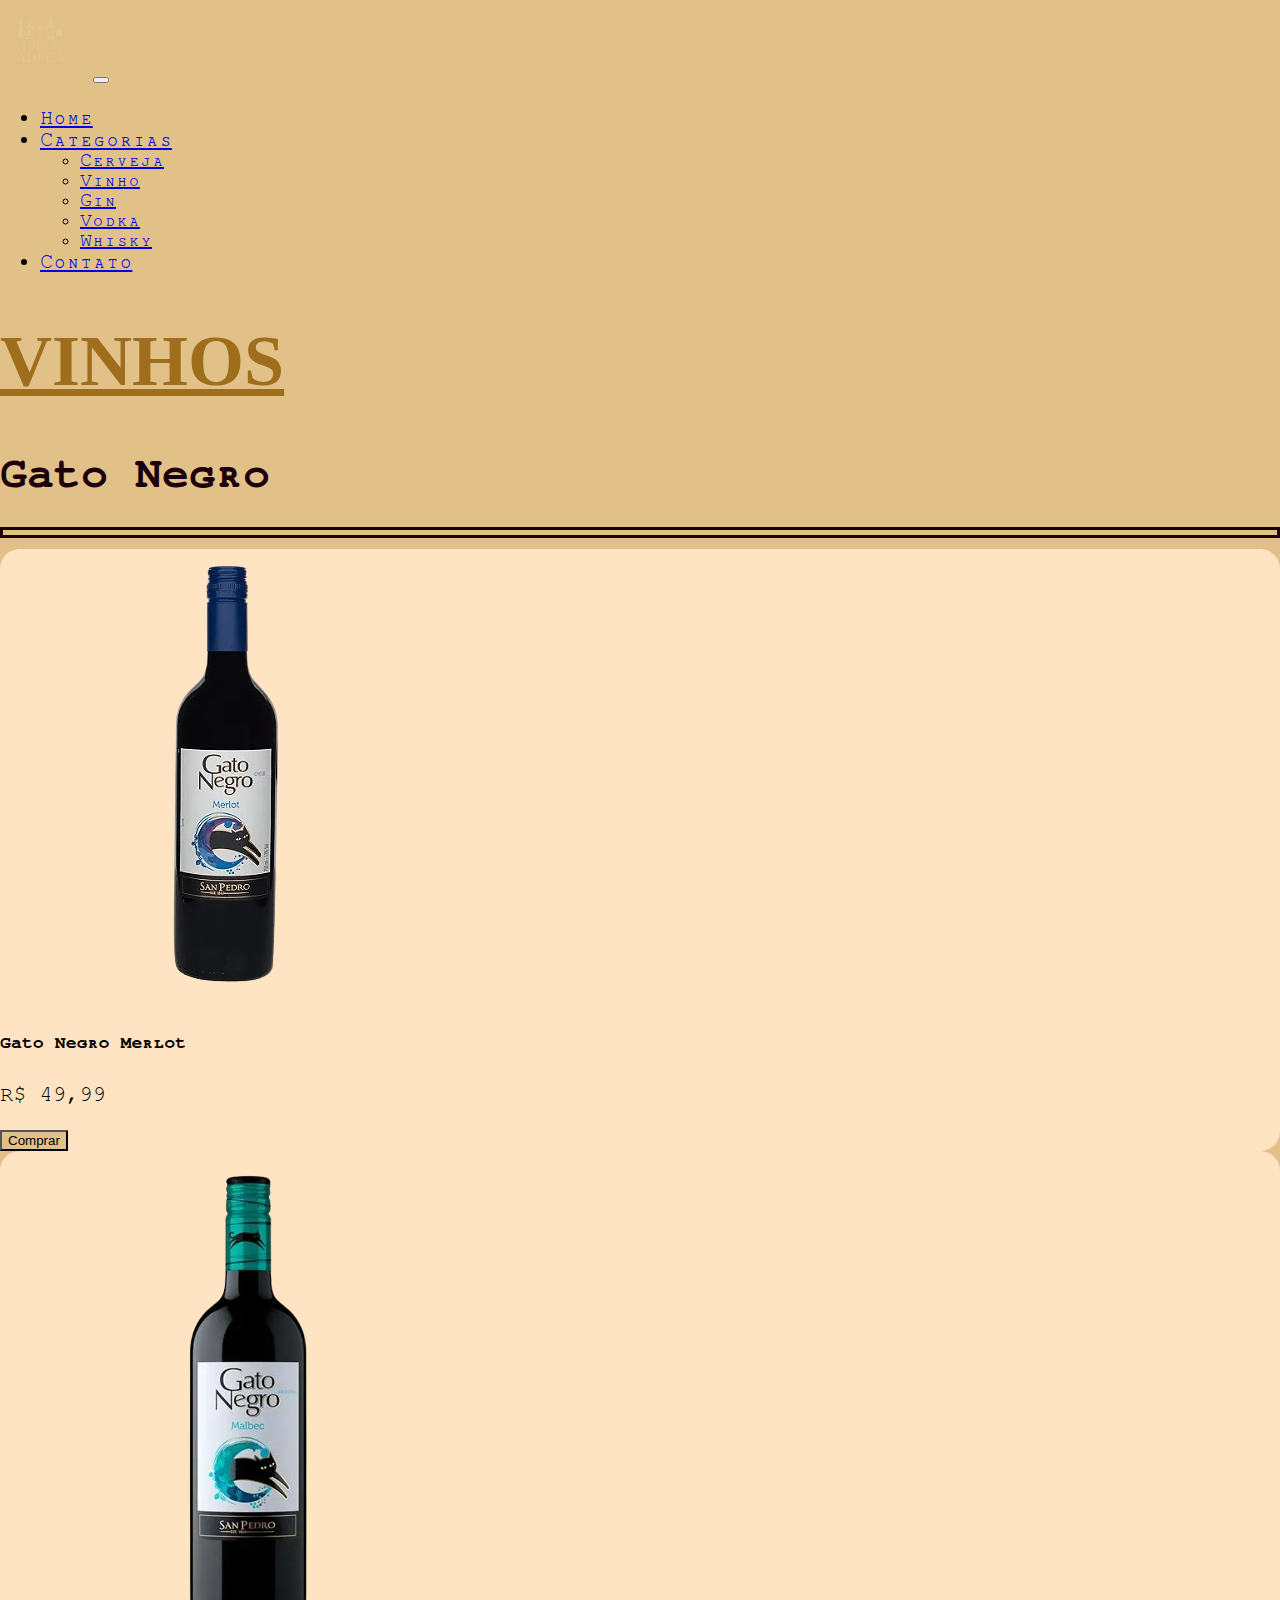
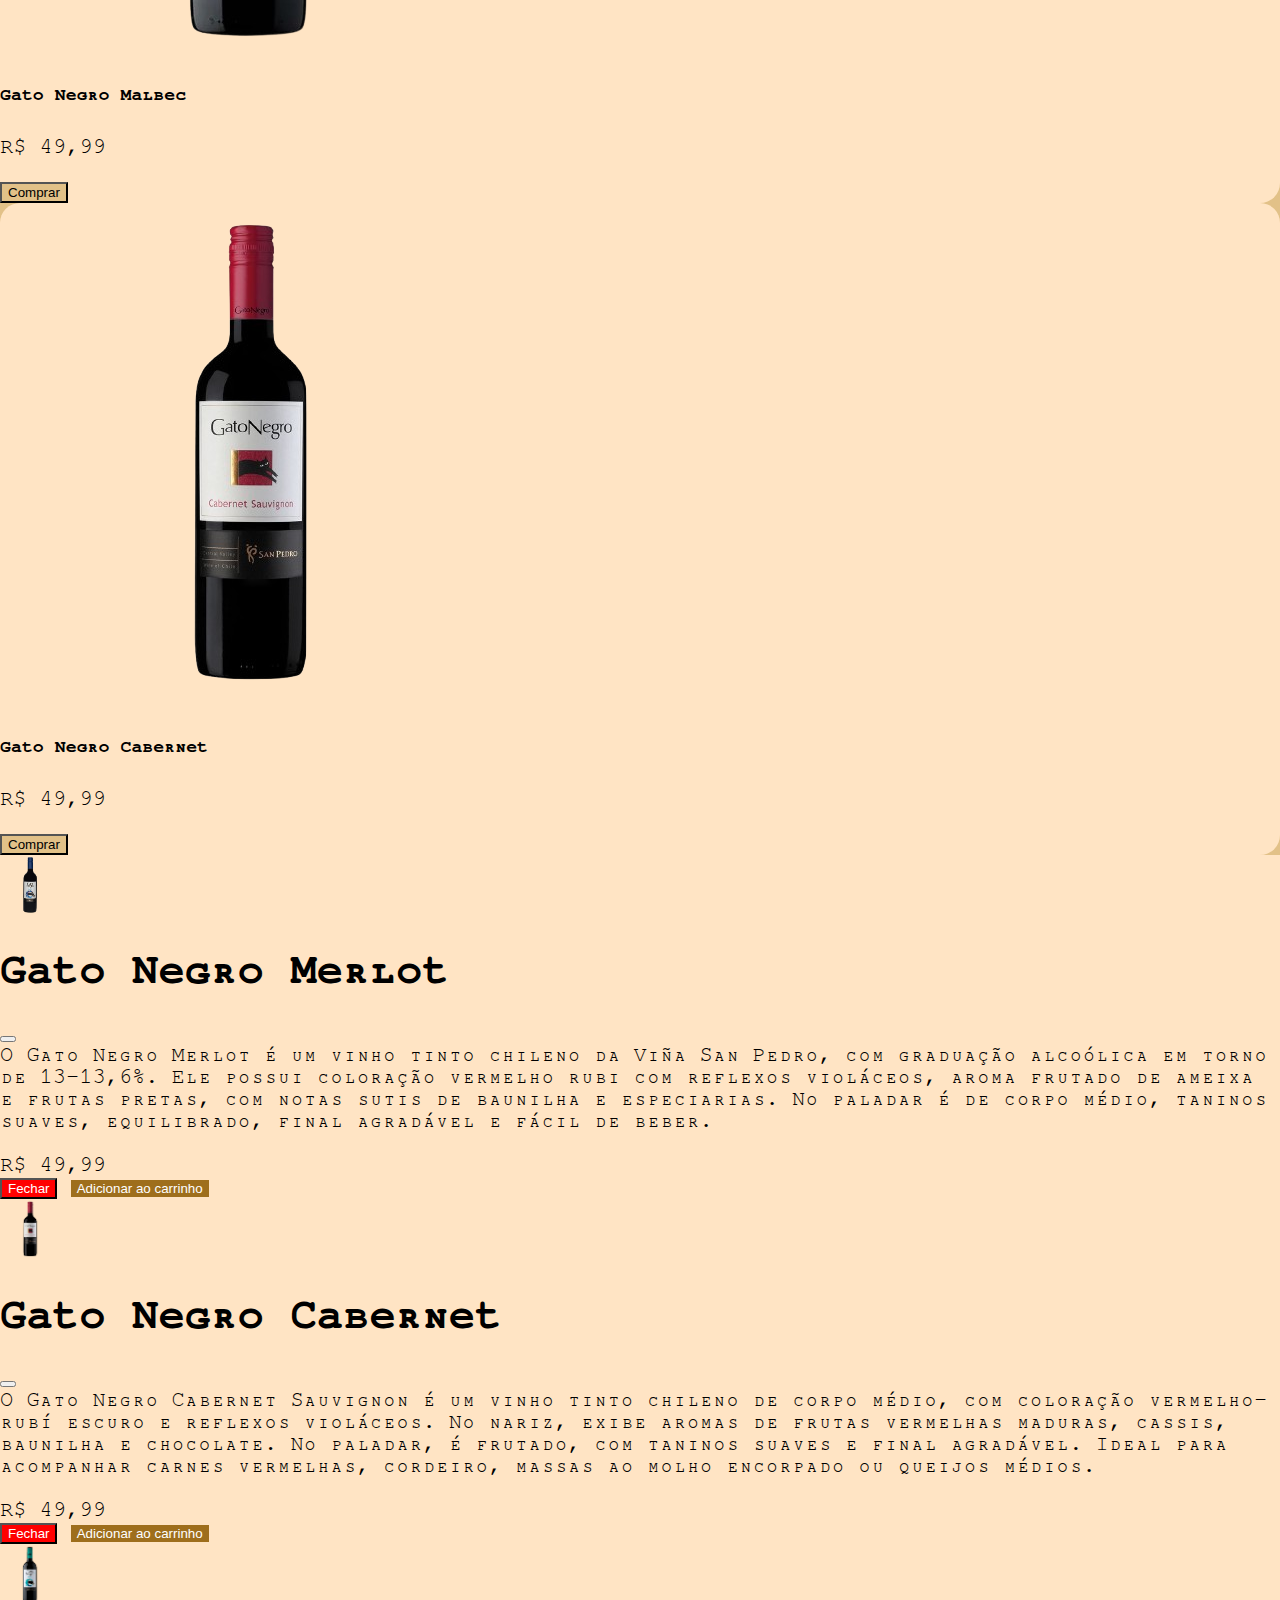
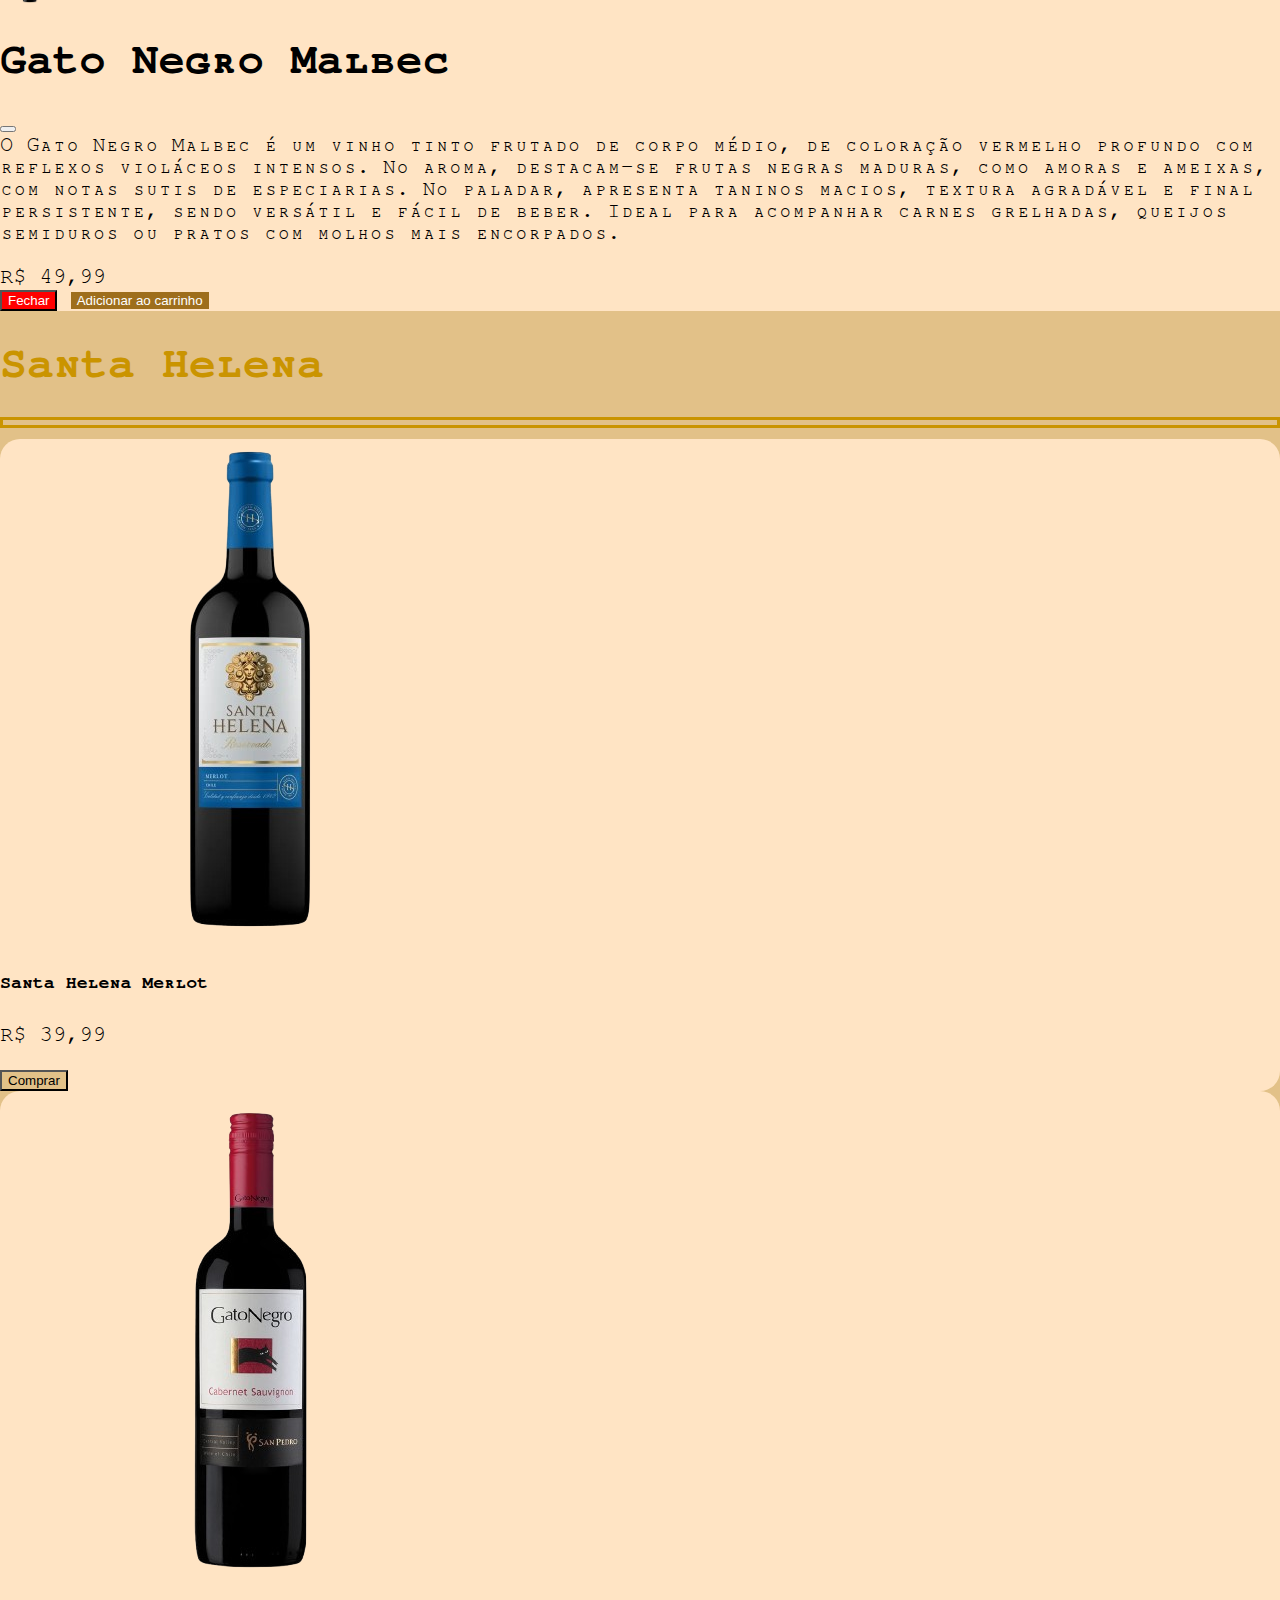
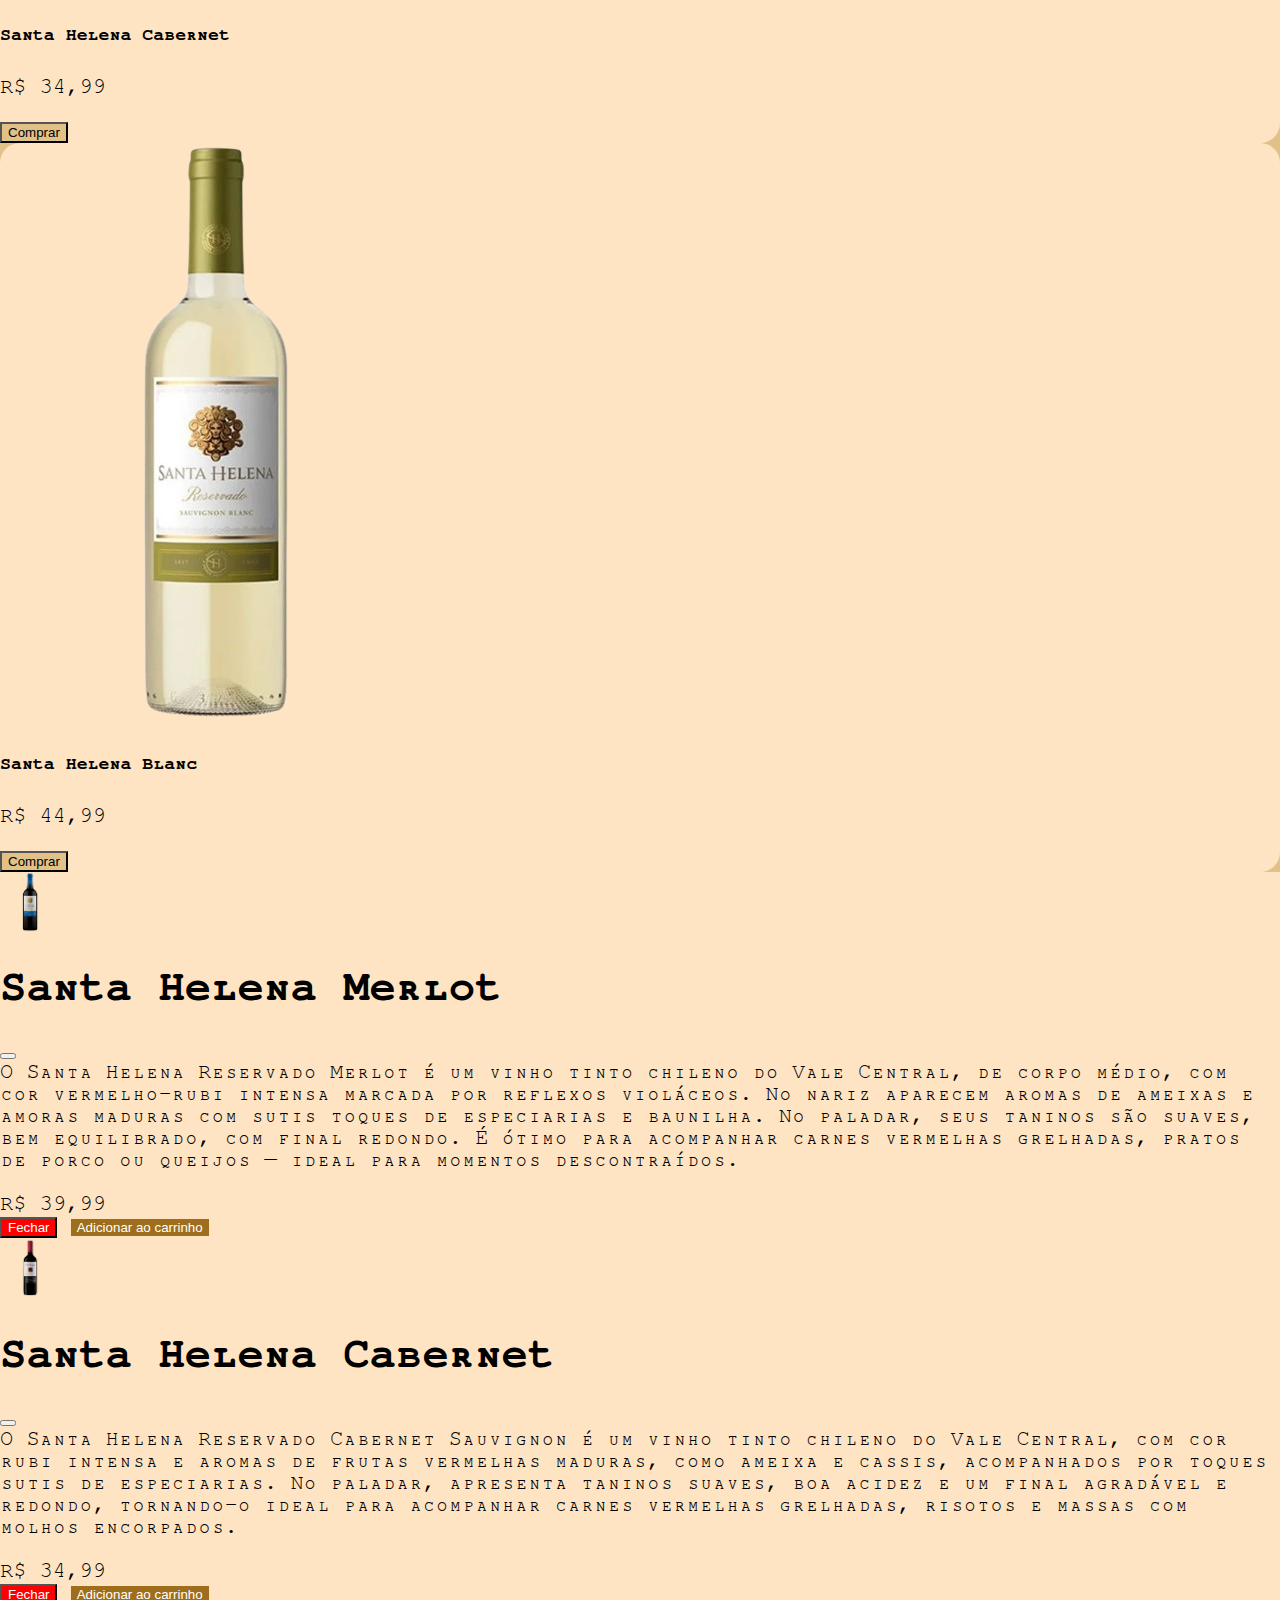
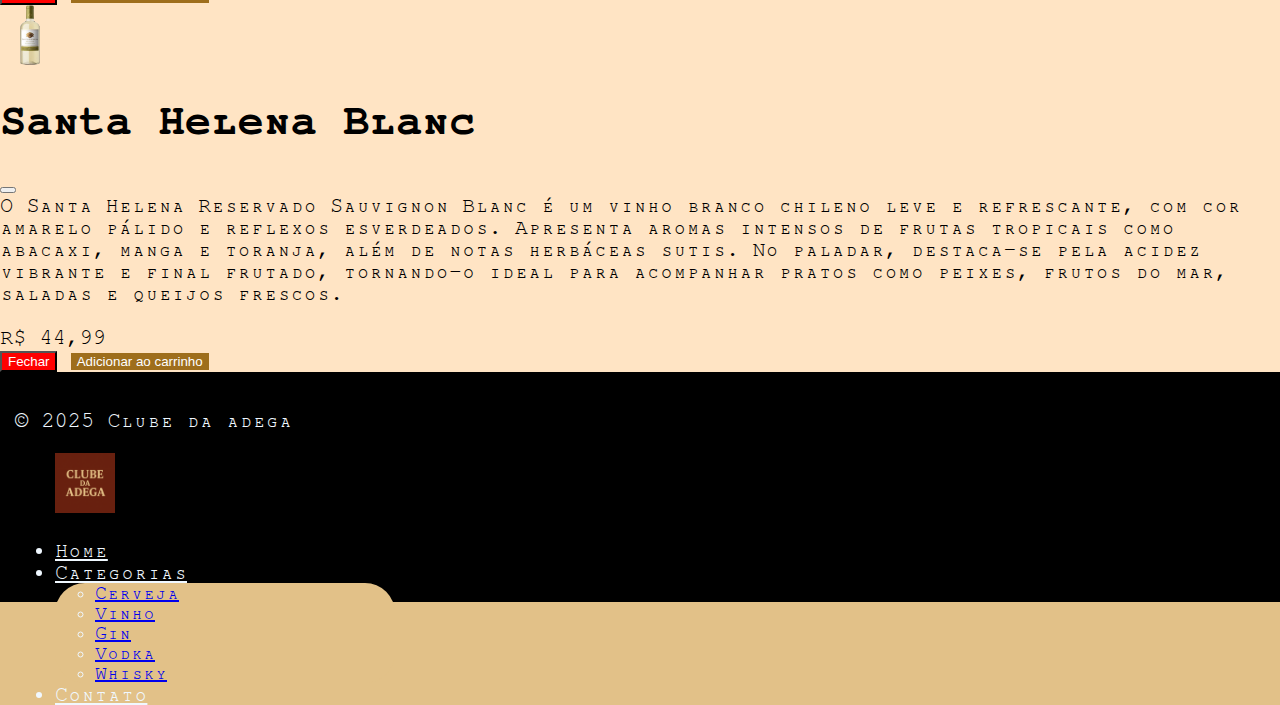
<file: projeto_bootstrap/html/vinho.html>
<!DOCTYPE html>
<html lang="pt-br">

<head>
    <meta charset="utf-8" />
    <meta name="viewport" content="width=device-width, initial-scale=1" />

    <title>Clube da Adega | Vinhos</title>
    <link href="https://cdn.jsdelivr.net/npm/bootstrap@5.3.7/dist/css/bootstrap.min.css" rel="stylesheet"
        integrity="sha384-LN+7fdVzj6u52u30Kp6M/trliBMCMKTyK833zpbD+pXdCLuTusPj697FH4R/5mcr" crossorigin="anonymous" />
    <link rel="shortcut icon" type="imagex/png" href="../image/shortcut_icon_logo.png" />
    <link rel="stylesheet" href="../css/categorias.css" />
</head>

<body>
    <header>
        <nav class="navbar navbar-expand-lg bg-body-tertiary">
            <div class="container-fluid">
                <a class="navbar-brand" href="index.html"><img src="../image/site_logo.png" style="width: 80px" /></a>
                <button class="navbar-toggler" type="button" data-bs-toggle="collapse"
                    data-bs-target="#navbarSupportedContent" aria-controls="navbarSupportedContent"
                    aria-expanded="false" aria-label="Toggle navigation">
                    <span class="navbar-toggler-icon"></span>
                </button>
                <div class="collapse navbar-collapse" id="navbarSupportedContent">
                    <ul class="navbar-nav me-auto mb-2 mb-lg-0">
                        <li class="nav-item">
                            <a class="nav-link active" aria-current="page" href="index.html">Home</a>
                        </li>
                        <li class="nav-item dropdown">
                            <a class="nav-link dropdown-toggle" href="#" role="button" data-bs-toggle="dropdown"
                                aria-expanded="false">
                                Categorias
                            </a>
                            <ul class="dropdown-menu">
                                <li>
                                    <a class="dropdown-item" href="cerveja.html">Cerveja</a>
                                </li>
                                <li><a class="dropdown-item" href="vinho.html">Vinho</a></li>
                                <li><a class="dropdown-item" href="gin.html">Gin</a></li>
                                <li><a class="dropdown-item" href="vodka.html">Vodka</a></li>
                                <li>
                                    <a class="dropdown-item" href="whisky.html">Whisky</a>
                                </li>
                            </ul>
                        </li>
                        <li class="nav-item">
                            <a class="nav-link" href="contato.html">Contato</a>
                        </li>
                    </ul>

                </div>
            </div>
        </nav>
    </header>

    <div class="container text-center" style="margin-top: 40px; margin-bottom: 40px;">
        <div class="row text-center">
            <div class="col">
                <h1 class="titulo_categ"><u>VINHOS</u></h1>
            </div>
        </div>
    </div>

    <!-- Seção da Gato Negro -->
    <div class="container">
        <div class="row text-center">
            <h1 class="marca_nome" style="color: rgb(27, 0, 11);">Gato Negro</h1>
            <hr style="height: 5px; border: 3px solid rgb(27, 0, 11);">
            <div class="col-6 col-md-3">
                <div class="card card_prod">
                    <img src="../image/sem_fundo/vinho-gato-negro-merlot-removebg-preview.png" class="card-img-top">
                    <div class="card-body">
                        <h5 class="card-title">Gato Negro Merlot</h5>
                        <p class="card-text">R$ 49,99</p>
                        <button class="btn btn_compra" data-bs-toggle="modal"
                            data-bs-target="#modalGNMerlot">Comprar</button>
                    </div>
                </div>
            </div>
            <div class="col-6 col-md-3">
                <div class="card card_prod">
                    <img src="../image/sem_fundo/vinho-gato-negro-malbec-removebg-preview.png" class="card-img-top">
                    <div class="card-body">
                        <h5 class="card-title">Gato Negro Malbec</h5>
                        <p class="card-text">R$ 49,99</p>
                        <button class="btn btn_compra" data-bs-toggle="modal"
                        data-bs-target="#modalGNMalbec">Comprar</button>
                    </div>
                </div>
            </div>
            <div class="col-6 col-md-3">
                <div class="card card_prod">
                    <img src="../image/sem_fundo/Vinho-Tinto-Cabernet-Sauvignon-Gato-Negro-750ml-removebg-preview.png"
                        class="card-img-top">
                    <div class="card-body">
                        <h5 class="card-title">Gato Negro Cabernet</h5>
                        <p class="card-text">R$ 49,99</p>
                        <button class="btn btn_compra" data-bs-toggle="modal"
                            data-bs-target="#modalGNCabernet">Comprar</button>
                    </div>
                </div>
            </div>
        </div>
    </div>


    <!-- Modais da Gato Negro -->
    <!--Merlot-->
    <div class="modal fade" id="modalGNMerlot" tabindex="-1" aria-labelledby="exampleModalLabel" aria-hidden="true">
        <div class="modal-dialog">
            <div class="modal-content" style="background-color: bisque;">
                <div class="modal-header">
                    <img src="../image/sem_fundo/vinho-gato-negro-merlot-removebg-preview.png"
                        style="width: 60px; height: 60px;">
                    <h1 class="modal-title fs-5" id="exampleModalLabel">Gato Negro Merlot</h1>
                    <button type="button" class="btn-close" data-bs-dismiss="modal" aria-label="Close"></button>
                </div>
                <div class="modal-body">
                    O Gato Negro Merlot é um vinho tinto chileno da Viña San Pedro, com graduação alcoólica em torno de
                    13-13,6%. Ele possui coloração vermelho rubi com reflexos violáceos, aroma frutado de ameixa e
                    frutas pretas, com notas sutis de baunilha e especiarias. No paladar é de corpo médio, taninos
                    suaves, equilibrado, final agradável e fácil de beber.
                    <br>
                    <br>
                    R$ 49,99
                    <p id="mensagemCarrinho-gn-merlot" style="color: blue; display: none; margin-top: 10px;">
                        Produto adicionado com sucesso!!
                    </p>
                </div>
                <div class="modal-footer">
                    <button type="button" class="btn" data-bs-dismiss="modal"
                        style="background-color: red; color: white;">Fechar</button>
                    <button type="button" class="btn" id="btnCarrinho-gn-merlot"
                        style="background-color: #9e6e1c; border: none; color: white;">Adicionar ao carrinho</button>
                </div>
            </div>
        </div>
    </div>
    <!--Cabernet-->
    <div class="modal fade" id="modalGNCabernet" tabindex="-1" aria-labelledby="exampleModalLabel" aria-hidden="true">
        <div class="modal-dialog">
            <div class="modal-content" style="background-color: bisque;">
                <div class="modal-header">
                    <img src="../image/sem_fundo/Vinho-Tinto-Cabernet-Sauvignon-Gato-Negro-750ml-removebg-preview.png"
                        style="width: 60px; height: 60px;">
                    <h1 class="modal-title fs-5" id="exampleModalLabel">Gato Negro Cabernet</h1>
                    <button type="button" class="btn-close" data-bs-dismiss="modal" aria-label="Close"></button>
                </div>
                <div class="modal-body">
                    O Gato Negro Cabernet Sauvignon é um vinho tinto chileno de corpo médio, com coloração vermelho-rubí
                    escuro e reflexos violáceos. No nariz, exibe aromas de frutas vermelhas maduras, cassis, baunilha e
                    chocolate. No paladar, é frutado, com taninos suaves e final agradável. Ideal para acompanhar carnes
                    vermelhas, cordeiro, massas ao molho encorpado ou queijos médios.
                    <br>
                    <br>
                    R$ 49,99
                    <p id="mensagemCarrinho-gn-cabernet" style="color: blue; display: none; margin-top: 10px;">
                        Produto adicionado com sucesso!!
                    </p>
                </div>
                <div class="modal-footer">
                    <button type="button" class="btn" data-bs-dismiss="modal"
                        style="background-color: red; color: white;">Fechar</button>
                    <button type="button" class="btn" id="btnCarrinho-gn-cabernet"
                        style="background-color: #9e6e1c; border: none; color: white;">Adicionar ao carrinho</button>
                </div>
            </div>
        </div>
    </div>
    <!--Malbec-->
    <div class="modal fade" id="modalGNMalbec" tabindex="-1" aria-labelledby="exampleModalLabel" aria-hidden="true">
        <div class="modal-dialog">
            <div class="modal-content" style="background-color: bisque;">
                <div class="modal-header">
                    <img src="../image/sem_fundo/vinho-gato-negro-malbec-removebg-preview.png"
                        style="width: 60px; height: 60px;">
                    <h1 class="modal-title fs-5" id="exampleModalLabel">Gato Negro Malbec</h1>
                    <button type="button" class="btn-close" data-bs-dismiss="modal" aria-label="Close"></button>
                </div>
                <div class="modal-body">
                    O Gato Negro Malbec é um vinho tinto frutado de corpo médio, de coloração vermelho profundo com
                    reflexos violáceos intensos. No aroma, destacam-se frutas negras maduras, como amoras e ameixas, com
                    notas sutis de especiarias. No paladar, apresenta taninos macios, textura agradável e final
                    persistente, sendo versátil e fácil de beber. Ideal para acompanhar carnes grelhadas, queijos
                    semiduros ou pratos com molhos mais encorpados.
                    <br>
                    <br>
                    R$ 49,99
                    <p id="mensagemCarrinho-gn-malbec" style="color: blue; display: none; margin-top: 10px;">
                        Produto adicionado com sucesso!!
                    </p>
                </div>
                <div class="modal-footer">
                    <button type="button" class="btn" data-bs-dismiss="modal"
                        style="background-color: red; color: white;">Fechar</button>
                    <button type="button" class="btn" id="btnCarrinho-gn-malbec"
                        style=" background-color: #9e6e1c; border: none; color: white;">Adicionar ao carrinho</button>
                </div>
            </div>
        </div>
    </div>


    <!-- Seção da Santa Helena -->
    <div class="container" style="margin-top: 30px;">
        <div class="row text-center">
            <h1 class="marca_nome" style="color: rgb(202, 148, 0);">Santa Helena</h1>
            <hr style="height: 5px; border: 3px solid rgb(202, 148, 0);">
            <div class="col-6 col-md-3">
                <div class="card card_prod">
                    <img src="../image/sem_fundo/vinho-santa-helena-merlot-removebg-preview.png" class="card-img-top">
                    <div class="card-body">
                        <h5 class="card-title">Santa Helena Merlot</h5>
                        <p class="card-text">R$ 39,99</p>
                        <button class="btn btn_compra" data-bs-toggle="modal"
                            data-bs-target="#modalSHMerlot">Comprar</button>
                    </div>
                </div>
            </div>
            <div class="col-6 col-md-3">
                <div class="card card_prod">
                    <img src="../image/sem_fundo/Vinho-Tinto-Cabernet-Sauvignon-Gato-Negro-750ml-removebg-preview.png"
                        class="card-img-top">
                    <div class="card-body">
                        <h5 class="card-title">Santa Helena Cabernet</h5>
                        <p class="card-text">R$ 34,99</p>
                        <button class="btn btn_compra" data-bs-toggle="modal"
                            data-bs-target="#modalSHCabernet">Comprar</button>
                    </div>
                </div>
            </div>
            <div class="col-6 col-md-3">
                <div class="card card_prod">
                    <img src="../image/sem_fundo/vinho-santa-helena-blanc-removebg-preview.png" class="card-img-top">
                    <div class="card-body">
                        <h5 class="card-title">Santa Helena Blanc</h5>
                        <p class="card-text">R$ 44,99</p>
                        <button class="btn btn_compra" data-bs-toggle="modal"
                            data-bs-target="#modalSHBlanc">Comprar</button>
                    </div>
                </div>
            </div>
        </div>
    </div>

    <!-- Modais da Santa Helena -->
    <!--Merlot-->
    <div class="modal fade" id="modalSHMerlot" tabindex="-1" aria-labelledby="exampleModalLabel" aria-hidden="true">
        <div class="modal-dialog">
            <div class="modal-content" style="background-color: bisque;">
                <div class="modal-header">
                    <img src="../image/sem_fundo/vinho-santa-helena-merlot-removebg-preview.png"
                        style="width: 60px; height: 60px;">
                    <h1 class="modal-title fs-5" id="exampleModalLabel">Santa Helena Merlot</h1>
                    <button type="button" class="btn-close" data-bs-dismiss="modal" aria-label="Close"></button>
                </div>
                <div class="modal-body">
                    O Santa Helena Reservado Merlot é um vinho tinto chileno do Vale Central, de corpo médio, com cor
                    vermelho-rubi intensa marcada por reflexos violáceos. No nariz aparecem aromas de ameixas e amoras
                    maduras com sutis toques de especiarias e baunilha. No paladar, seus taninos são suaves, bem
                    equilibrado, com final redondo. É ótimo para acompanhar carnes vermelhas grelhadas, pratos de porco
                    ou queijos — ideal para momentos descontraídos.
                    <br>
                    <br>
                    R$ 39,99
                    <p id="mensagemCarrinho-sh-merlot" style="color: blue; display: none; margin-top: 10px;">
                        Produto adicionado com sucesso!!
                    </p>
                </div>
                <div class="modal-footer">
                    <button type="button" class="btn" data-bs-dismiss="modal"
                        style="background-color: red; color: white;">Fechar</button>
                    <button type="button" class="btn" id="btnCarrinho-sh-merlot"
                        style="background-color: #9e6e1c; border: none; color: white;">Adicionar ao carrinho</button>
                </div>
            </div>
        </div>
    </div>
    <!--Cabernet-->
    <div class="modal fade" id="modalSHCabernet" tabindex="-1" aria-labelledby="exampleModalLabel" aria-hidden="true">
        <div class="modal-dialog">
            <div class="modal-content" style="background-color: bisque;">
                <div class="modal-header">
                    <img src="../image/sem_fundo/Vinho-Tinto-Cabernet-Sauvignon-Gato-Negro-750ml-removebg-preview.png"
                        style="width: 60px; height: 60px;">
                    <h1 class="modal-title fs-5" id="exampleModalLabel">Santa Helena Cabernet</h1>
                    <button type="button" class="btn-close" data-bs-dismiss="modal" aria-label="Close"></button>
                </div>
                <div class="modal-body">
                    O Santa Helena Reservado Cabernet Sauvignon é um vinho tinto chileno do Vale Central, com cor rubi
                    intensa e aromas de frutas vermelhas maduras, como ameixa e cassis, acompanhados por toques sutis de
                    especiarias. No paladar, apresenta taninos suaves, boa acidez e um final agradável e redondo,
                    tornando-o ideal para acompanhar carnes vermelhas grelhadas, risotos e massas com molhos encorpados.
                    <br>
                    <br>
                    R$ 34,99
                    <p id="mensagemCarrinho-sh-cabernet" style="color: blue; display: none; margin-top: 10px;">
                        Produto adicionado com sucesso!!
                    </p>
                </div>
                <div class="modal-footer">
                    <button type="button" class="btn" data-bs-dismiss="modal"
                        style="background-color: red; color: white;">Fechar</button>
                    <button type="button" class="btn" id="btnCarrinho-sh-cabernet"
                        style="background-color: #9e6e1c; border: none; color: white;">Adicionar ao carrinho</button>
                </div>
            </div>
        </div>
    </div>
    <!--Blanc-->
    <div class="modal fade" id="modalSHBlanc" tabindex="-1" aria-labelledby="exampleModalLabel" aria-hidden="true">
        <div class="modal-dialog">
            <div class="modal-content" style="background-color: bisque;">
                <div class="modal-header">
                    <img src="../image/sem_fundo/vinho-santa-helena-blanc-removebg-preview.png"
                        style="width: 60px; height: 60px;">
                    <h1 class="modal-title fs-5" id="exampleModalLabel">Santa Helena Blanc</h1>
                    <button type="button" class="btn-close" data-bs-dismiss="modal" aria-label="Close"></button>
                </div>
                <div class="modal-body">
                    O Santa Helena Reservado Sauvignon Blanc é um vinho branco chileno leve e refrescante, com cor
                    amarelo pálido e reflexos esverdeados. Apresenta aromas intensos de frutas tropicais como abacaxi,
                    manga e toranja, além de notas herbáceas sutis. No paladar, destaca-se pela acidez vibrante e final
                    frutado, tornando-o ideal para acompanhar pratos como peixes, frutos do mar, saladas e queijos
                    frescos.
                    <br>
                    <br>
                    R$ 44,99
                    <p id="mensagemCarrinho-sh-blanc" style="color: blue; display: none; margin-top: 10px;">
                        Produto adicionado com sucesso!!
                    </p>
                </div>
                <div class="modal-footer">
                    <button type="button" class="btn" data-bs-dismiss="modal"
                        style="background-color: red; color: white;">Fechar</button>
                    <button type="button" class="btn" id="btnCarrinho-sh-blanc"
                        style="background-color: #9e6e1c; border: none; color: white;">Adicionar ao carrinho</button>
                </div>
            </div>
        </div>
    </div>



    <footer class="d-flex flex-wrap justify-content-between align-items-center py-3 mt-4 border-top">
        <p class="col-md-4 mb-0 ">© 2025 Clube da adega</p> <a href="index.html"
            class="col-md-4 d-flex align-items-center justify-content-center mb-3 mb-md-0 me-md-auto link-body-emphasis text-decoration-none"
            aria-label="Bootstrap"> <svg class="bi me-2" width="40" height="32" aria-hidden="true">
                <img src="../image/shortcut_icon_logo.png" style="width: 60px;">
            </svg> </a>
        <ul class="nav col-md-4 justify-content-end">
            <li class="nav-item"><a href="index.html" class="nav-link px-2" style="color: aliceblue;">Home</a></li>
            <li class="nav-item dropdown">
                <a class="nav-link dropdown-toggle" href="#" role="button" data-bs-toggle="dropdown"
                    aria-expanded="false" style="color: aliceblue;">
                    Categorias
                </a>
                <ul class="dropdown-menu">
                    <li>
                        <a class="dropdown-item" href="cerveja.html">Cerveja</a>
                    </li>
                    <li><a class="dropdown-item" href="vinho.html">Vinho</a></li>
                    <li><a class="dropdown-item" href="gin.html">Gin</a></li>
                    <li><a class="dropdown-item" href="vodka.html">Vodka</a></li>
                    <li>
                        <a class="dropdown-item" href="whisky.html">Whisky</a>
                    </li>
                </ul>
            </li>
            <li class="nav-item"><a href="contato.html" class="nav-link px-2" style="color: aliceblue;">Contato</a></li>
        </ul>
    </footer>


    <!--Scripts do site-->
    <script src="https://cdn.jsdelivr.net/npm/bootstrap@5.3.7/dist/js/bootstrap.bundle.min.js"
        integrity="sha384-ndDqU0Gzau9qJ1lfW4pNLlhNTkCfHzAVBReH9diLvGRem5+R9g2FzA8ZGN954O5Q"
        crossorigin="anonymous"></script>
    <script>
        //MENSAGEM DO CARRINHO - Vinhos
        //PRODUTOS - GATO NEGRO
        // Mensagem de adicionar no carrinho - Merlot
        document.getElementById("btnCarrinho-gn-merlot").addEventListener('click', function () {
            document.getElementById("mensagemCarrinho-gn-merlot").style.display = "block";
        });
        // Mensagem de adicionar no carrinho - Cabernet
        document.getElementById("btnCarrinho-gn-cabernet").addEventListener('click', function () {
            document.getElementById("mensagemCarrinho-gn-cabernet").style.display = "block";
        });
        // Mensagem de adicionar no carrinho - Malbec
        document.getElementById("btnCarrinho-gn-malbec").addEventListener('click', function () {
            document.getElementById("mensagemCarrinho-gn-malbec").style.display = "block";
        });

        //PRODUTOS - SANTA HELENA
        // Mensagem de adicionar no carrinho - Merlot
        document.getElementById("btnCarrinho-sh-merlot").addEventListener('click', function () {
            document.getElementById("mensagemCarrinho-sh-merlot").style.display = "block";
        });
        // Mensagem de adicionar no carrinho - Cabernet
        document.getElementById("btnCarrinho-sh-cabernet").addEventListener('click', function () {
            document.getElementById("mensagemCarrinho-sh-cabernet").style.display = "block";
        });
        // Mensagem de adicionar no carrinho - Blanc
        document.getElementById("btnCarrinho-sh-blanc").addEventListener('click', function () {
            document.getElementById("mensagemCarrinho-sh-blanc").style.display = "block";
        });
    </script>

</body>

</html>
</file>
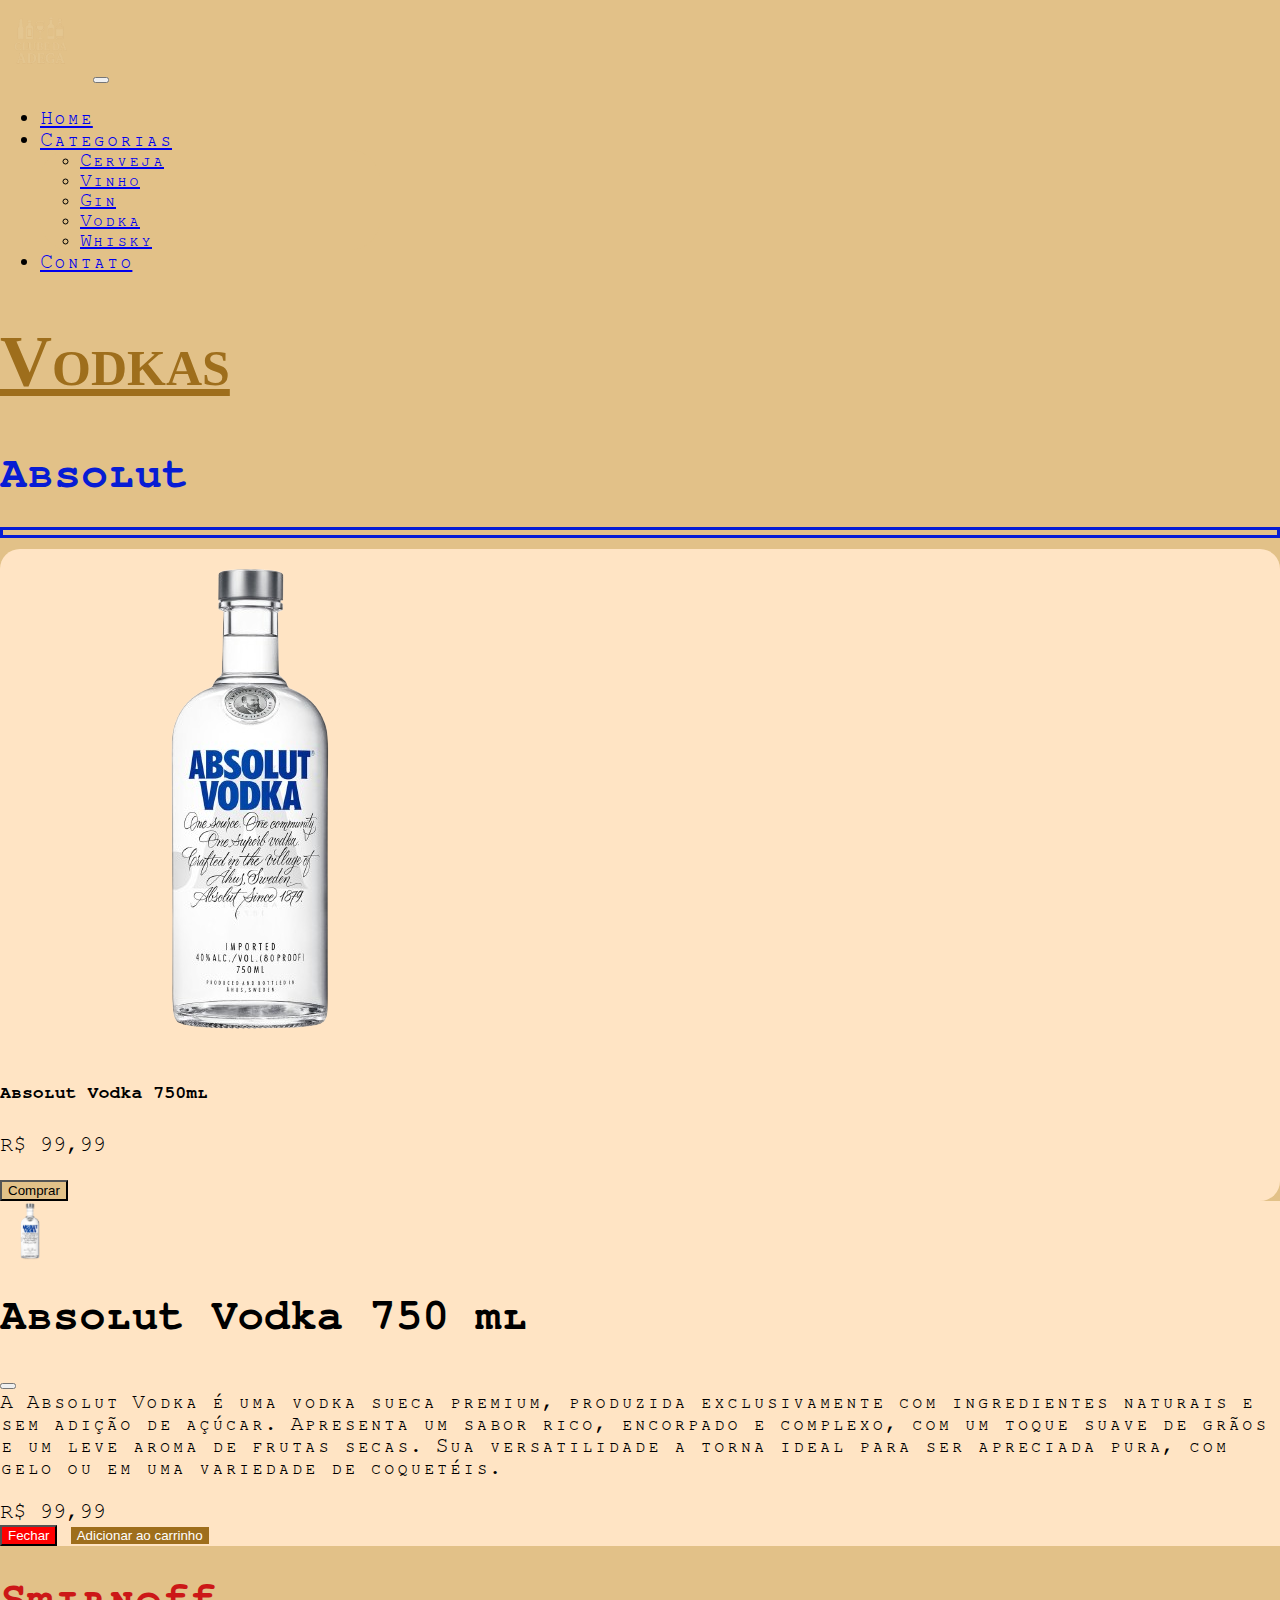
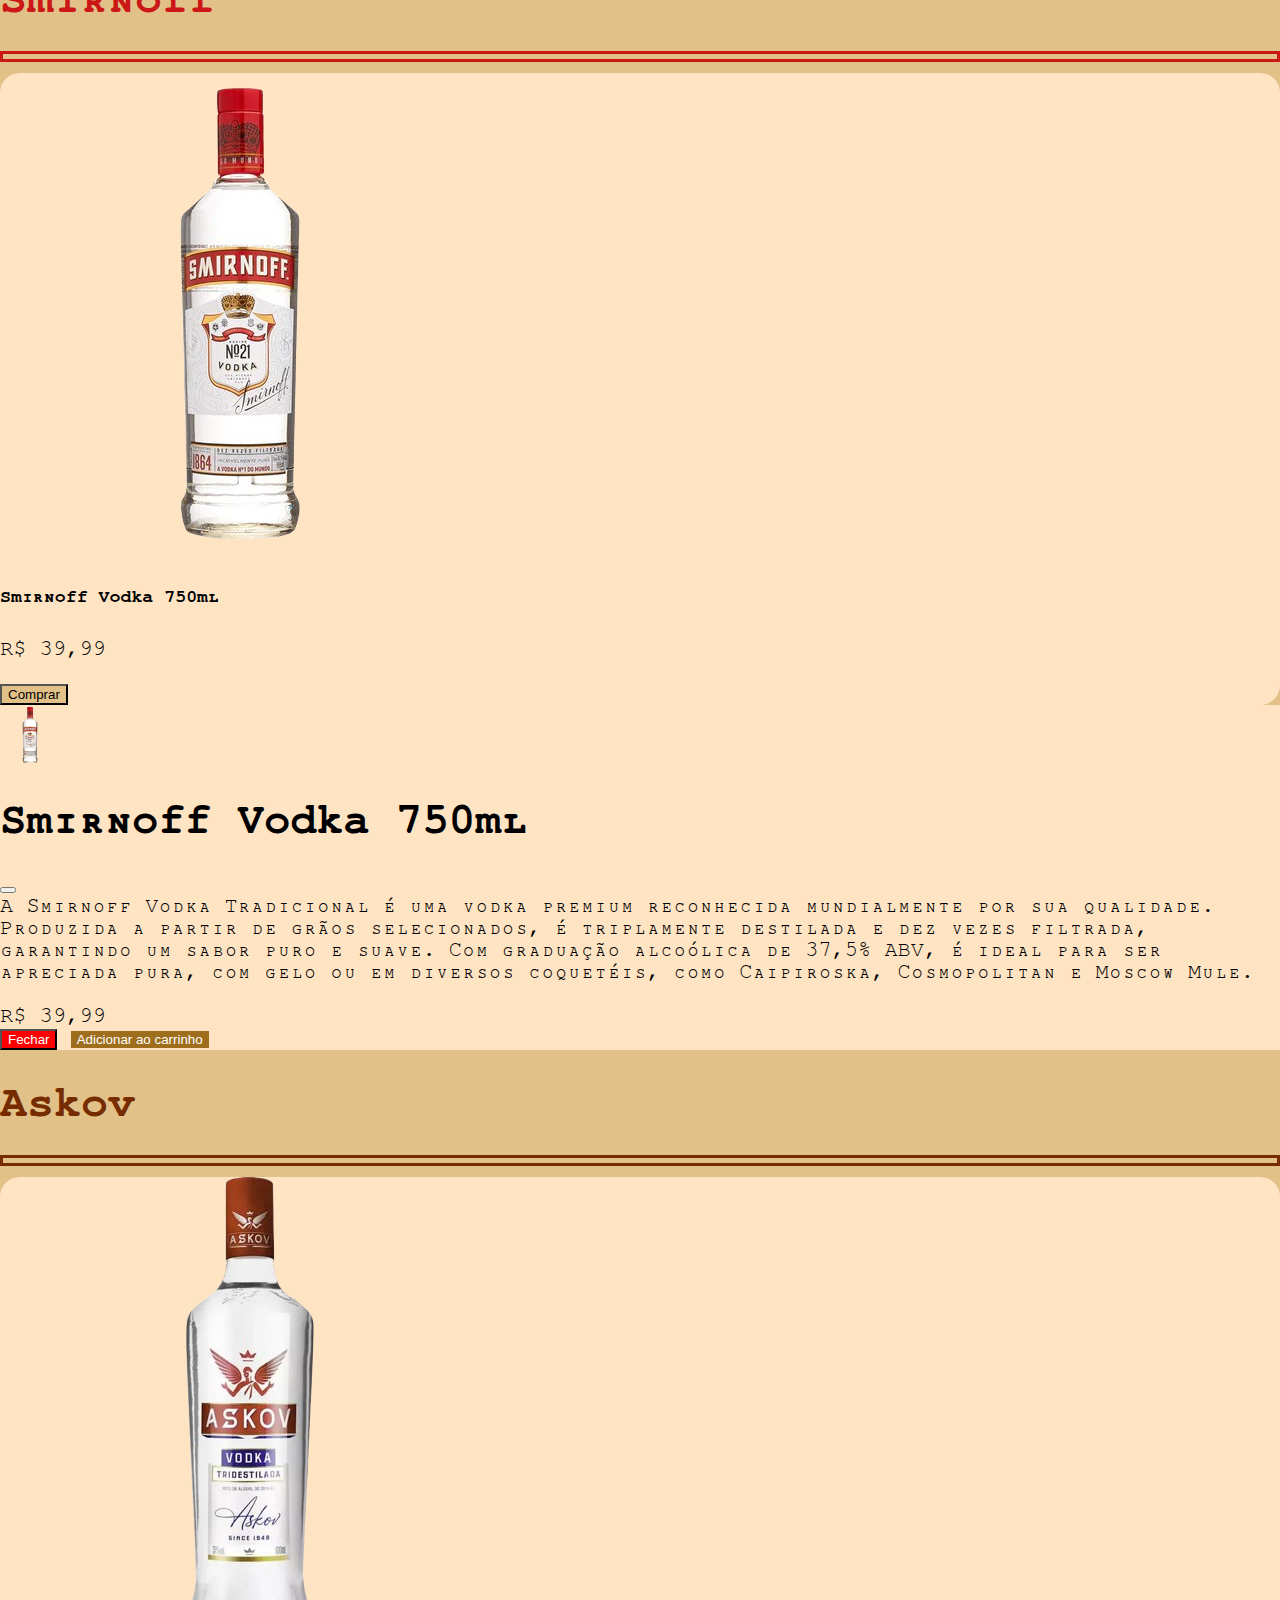
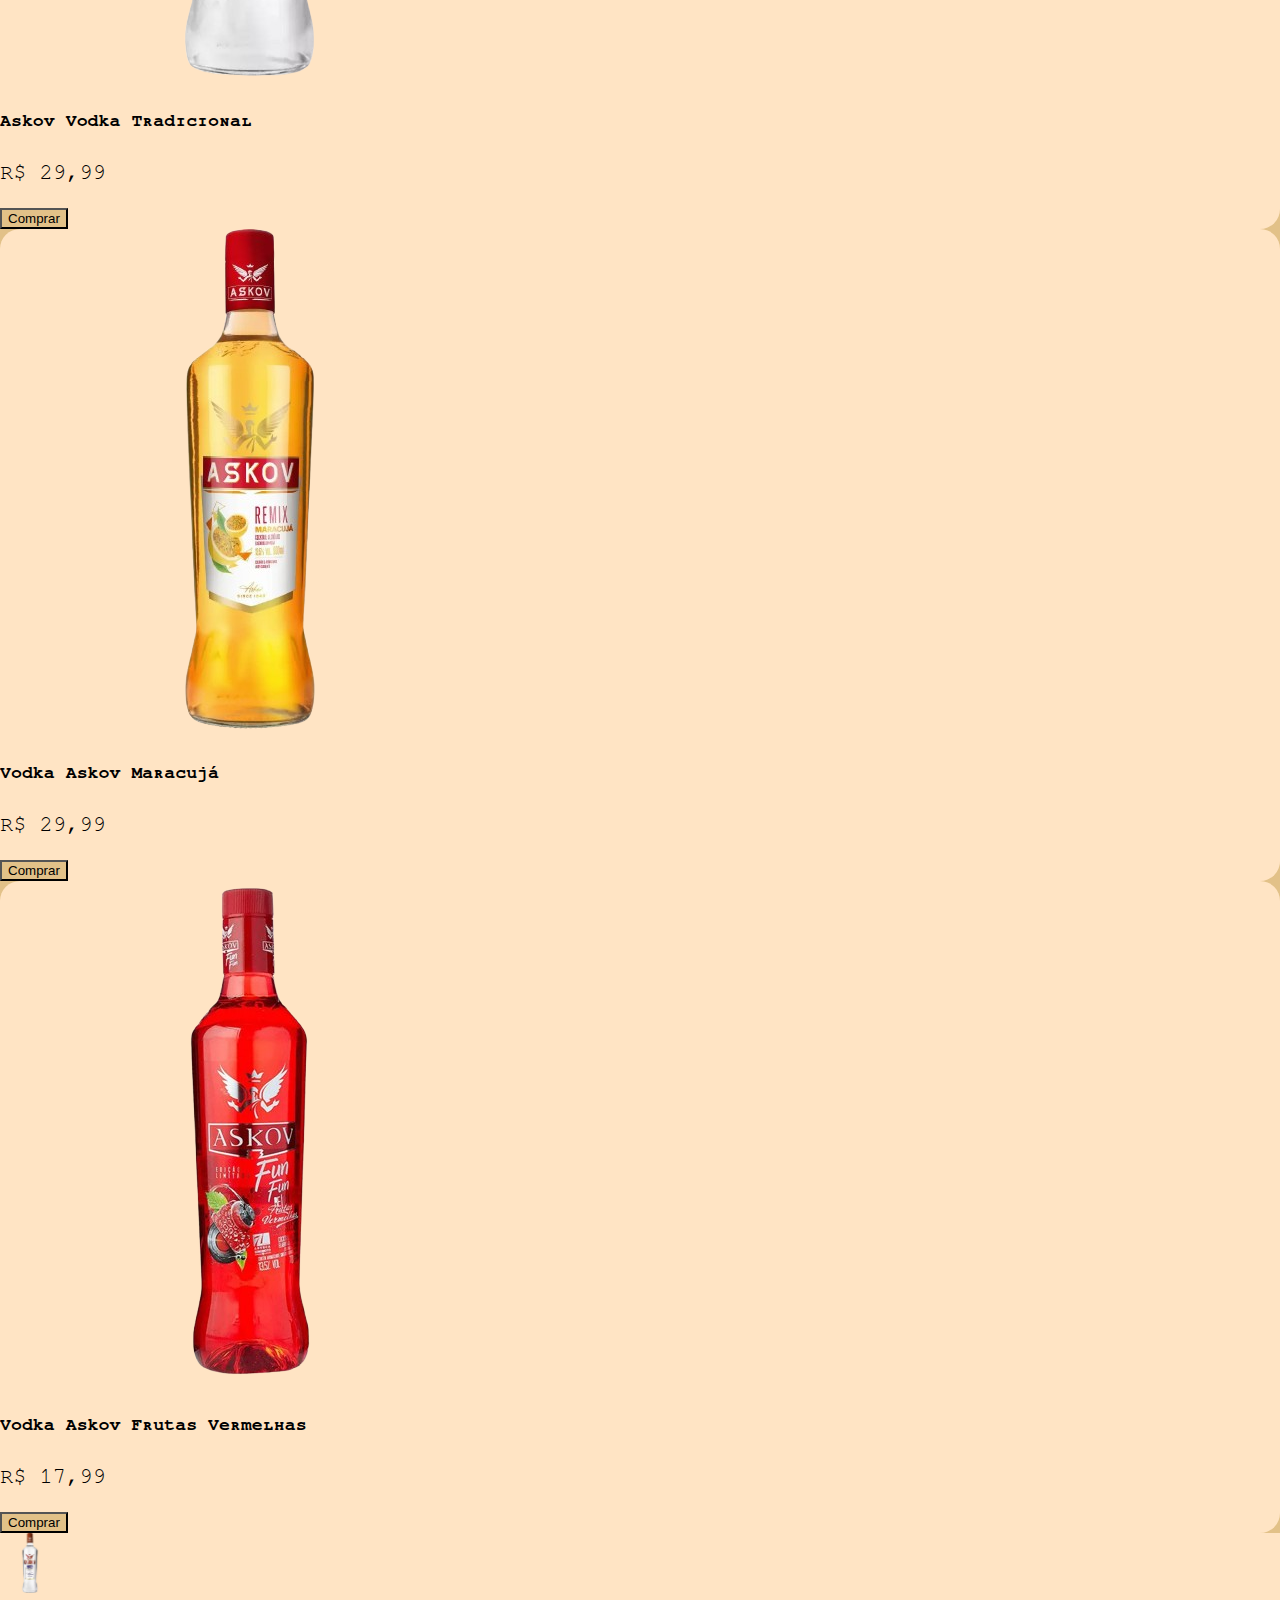
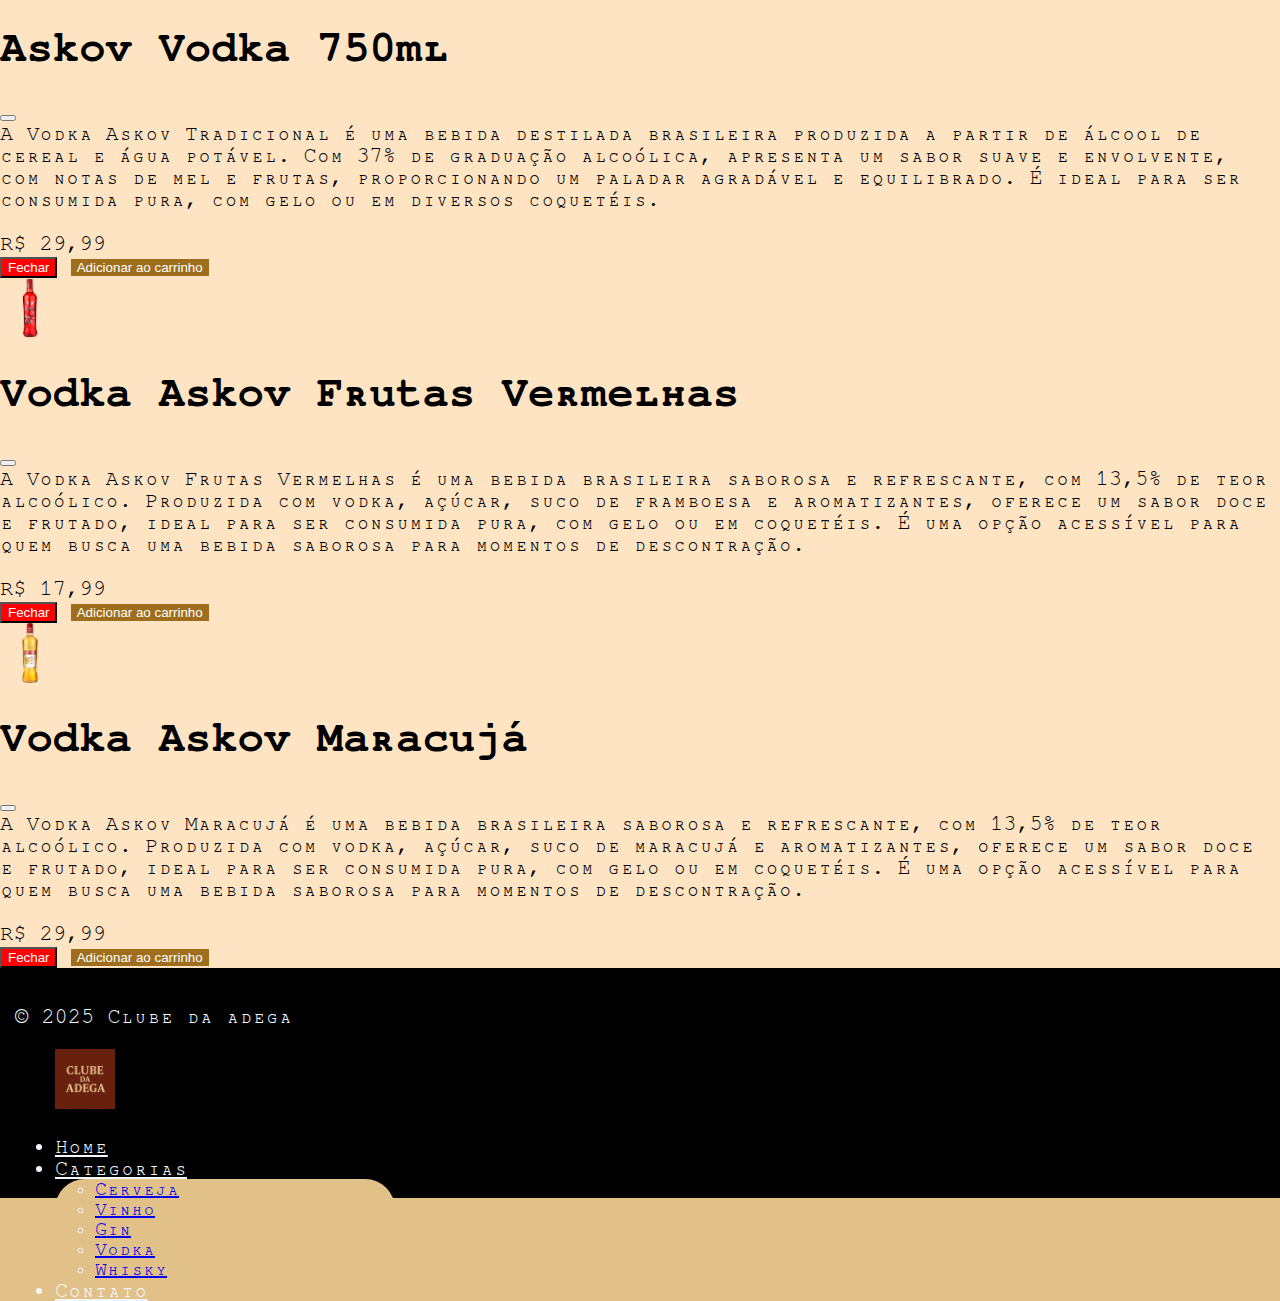
<file: projeto_bootstrap/html/vodka.html>
<!DOCTYPE html>
<html lang="pt-br">

<head>
    <meta charset="utf-8" />
    <meta name="viewport" content="width=device-width, initial-scale=1" />

    <title>Clube da Adega | Vodkas</title>
    <link href="https://cdn.jsdelivr.net/npm/bootstrap@5.3.7/dist/css/bootstrap.min.css" rel="stylesheet"
        integrity="sha384-LN+7fdVzj6u52u30Kp6M/trliBMCMKTyK833zpbD+pXdCLuTusPj697FH4R/5mcr" crossorigin="anonymous" />
    <link rel="shortcut icon" type="imagex/png" href="../image/shortcut_icon_logo.png" />
    <link rel="stylesheet" href="../css/categorias.css" />
</head>

<body>
    <header>
        <nav class="navbar navbar-expand-lg bg-body-tertiary">
            <div class="container-fluid">
                <a class="navbar-brand" href="index.html"><img src="../image/site_logo.png" style="width: 80px" /></a>
                <button class="navbar-toggler" type="button" data-bs-toggle="collapse"
                    data-bs-target="#navbarSupportedContent" aria-controls="navbarSupportedContent"
                    aria-expanded="false" aria-label="Toggle navigation">
                    <span class="navbar-toggler-icon"></span>
                </button>
                <div class="collapse navbar-collapse" id="navbarSupportedContent">
                    <ul class="navbar-nav me-auto mb-2 mb-lg-0">
                        <li class="nav-item">
                            <a class="nav-link active" aria-current="page" href="index.html">Home</a>
                        </li>
                        <li class="nav-item dropdown">
                            <a class="nav-link dropdown-toggle" href="#" role="button" data-bs-toggle="dropdown"
                                aria-expanded="false">
                                Categorias
                            </a>
                            <ul class="dropdown-menu">
                                <li>
                                    <a class="dropdown-item" href="cerveja.html">Cerveja</a>
                                </li>
                                <li><a class="dropdown-item" href="vinho.html">Vinho</a></li>
                                <li><a class="dropdown-item" href="gin.html">Gin</a></li>
                                <li><a class="dropdown-item" href="vodka.html">Vodka</a></li>
                                <li>
                                    <a class="dropdown-item" href="whisky.html">Whisky</a>
                                </li>
                            </ul>
                        </li>
                        <li class="nav-item">
                            <a class="nav-link" href="contato.html">Contato</a>
                        </li>
                    </ul>

                </div>
            </div>
        </nav>
    </header>

    <div class="container text-center" style="margin-top: 40px; margin-bottom: 40px;">
        <div class="row text-center">
            <div class="col">
                <h1 class="titulo_categ"><u>Vodkas</u></h1>
            </div>
        </div>
    </div>

    <!-- Seção da Absolut -->
    <div class="container" style="margin-top: 30px;">
        <div class="row text-center">
            <h1 class="marca_nome" style="color: rgb(7, 28, 212);">Absolut</h1>
            <hr style="height: 5px; border: 3px solid rgb(7, 28, 212);">
            <div class="col-6 col-md-3">
                <div class="card card_prod">
                    <img src="../image/sem_fundo/vodka_absolut-removebg-preview.png" class="card-img-top">
                    <div class="card-body">
                        <h5 class="card-title">Absolut Vodka 750ml</h5>
                        <p class="card-text">R$ 99,99</p>
                        <button class="btn btn_compra" data-bs-toggle="modal"
                            data-bs-target="#modalAbsolut">Comprar</button>
                    </div>
                </div>
            </div>
        </div>
    </div>

    <!-- Modais da Absolut -->
    <!--Garrafa-->
    <div class="modal fade" id="modalAbsolut" tabindex="-1" aria-labelledby="exampleModalLabel" aria-hidden="true">
        <div class="modal-dialog">
            <div class="modal-content" style="background-color: bisque;">
                <div class="modal-header">
                    <img src="../image/sem_fundo/vodka_absolut-removebg-preview.png" style="width: 60px; height: 60px;">
                    <h1 class="modal-title fs-5" id="exampleModalLabel">Absolut Vodka 750 ml</h1>
                    <button type="button" class="btn-close" data-bs-dismiss="modal" aria-label="Close"></button>
                </div>
                <div class="modal-body">
                    A Absolut Vodka é uma vodka sueca premium, produzida exclusivamente com ingredientes naturais e sem
                    adição de açúcar. Apresenta um sabor rico, encorpado e complexo, com um toque suave de grãos e um
                    leve aroma de frutas secas. Sua versatilidade a torna ideal para ser apreciada pura, com gelo ou em
                    uma variedade de coquetéis.
                    <br>
                    <br>
                    R$ 99,99
                    <p id="mensagemCarrinho-absolut" style="color: blue; display: none; margin-top: 10px;">
                        Produto adicionado com sucesso!!
                    </p>
                </div>
                <div class="modal-footer">
                    <button type="button" class="btn" data-bs-dismiss="modal"
                        style="background-color: red; color: white;">Fechar</button>
                    <button type="button" class="btn" id="btnCarrinho-absolut"
                        style="background-color: #9e6e1c; border: none; color: white;">Adicionar ao carrinho</button>
                </div>
            </div>
        </div>
    </div>

    <!-- Seção da Smirnoff -->
    <div class="container" style="margin-top: 30px;">
        <div class="row text-center">
            <h1 class="marca_nome" style="color: rgb(204, 23, 23);">Smirnoff</h1>
            <hr style="height: 5px; border: 3px solid rgb(204, 23, 23);">
            <div class="col-6 col-md-3">
                <div class="card card_prod">
                    <img src="../image/sem_fundo/vodka_smir-removebg-preview.png" class="card-img-top">
                    <div class="card-body">
                        <h5 class="card-title">Smirnoff Vodka 750ml</h5>
                        <p class="card-text">R$ 39,99</p>
                        <button class="btn btn_compra" data-bs-toggle="modal"
                            data-bs-target="#modalGarrafaSpaten">Comprar</button>
                    </div>
                </div>
            </div>
        </div>
    </div>

    <!-- Modais da Smirnoff -->
    <!-- Garrafa -->
    <div class="modal fade" id="modalGarrafaSpaten" tabindex="-1" aria-labelledby="exampleModalLabel"
        aria-hidden="true">
        <div class="modal-dialog">
            <div class="modal-content" style="background-color: bisque;">
                <div class="modal-header">
                    <img src="../image/sem_fundo/vodka_smir-removebg-preview.png" style="width: 60px; height: 60px;">
                    <h1 class="modal-title fs-5" id="exampleModalLabel">Smirnoff Vodka 750ml</h1>
                    <button type="button" class="btn-close" data-bs-dismiss="modal" aria-label="Close"></button>
                </div>
                <div class="modal-body">
                    A Smirnoff Vodka Tradicional é uma vodka premium reconhecida mundialmente por sua qualidade.
                    Produzida a partir de grãos selecionados, é triplamente destilada e dez vezes filtrada, garantindo
                    um sabor puro e suave. Com graduação alcoólica de 37,5% ABV, é ideal para ser apreciada pura, com
                    gelo ou em diversos coquetéis, como Caipiroska, Cosmopolitan e Moscow Mule.
                    <br>
                    <br>
                    R$ 39,99
                    <p id="mensagemCarrinho-smirnoff" style="color: blue; display: none; margin-top: 10px;">
                        Produto adicionado com sucesso!!
                    </p>
                </div>
                <div class="modal-footer">
                    <button type="button" class="btn" data-bs-dismiss="modal"
                        style="background-color: red; color: white;">Fechar</button>
                    <button type="button" class="btn" id="btnCarrinho-smirnoff"
                        style="background-color: #9e6e1c; border: none; color: white;">Adicionar ao carrinho</button>
                </div>
            </div>
        </div>
    </div>

    <!-- Seção da Askov -->
    <div class="container">
        <div class="row text-center">
            <h1 class="marca_nome" style="color: rgb(119, 44, 0);">Askov</h1>
            <hr style="height: 5px; border: 3px solid rgb(119, 44, 0);">
            <div class="col-6 col-md-3">
                <div class="card card_prod">
                    <img src="../image/sem_fundo/vodka_askov-removebg-preview.png" class="card-img-top">
                    <div class="card-body">
                        <h5 class="card-title">Askov Vodka Tradicional</h5>
                        <p class="card-text">R$ 29,99</p>
                        <button class="btn btn_compra" data-bs-toggle="modal"
                            data-bs-target="#modalAskovTrad">Comprar</button>
                    </div>
                </div>
            </div>
            <div class="col-6 col-md-3">
                <div class="card card_prod">
                    <img src="../image/sem_fundo/askov_yellow-removebg-preview.png" class="card-img-top">
                    <div class="card-body">
                        <h5 class="card-title">Vodka Askov Maracujá</h5>
                        <p class="card-text">R$ 29,99</p>
                        <button class="btn btn_compra" data-bs-toggle="modal"
                            data-bs-target="#modalGarrafaZero">Comprar</button>
                    </div>
                </div>
            </div>
            <div class="col-6 col-md-3">
                <div class="card card_prod">
                    <img src="../image/sem_fundo/askov_red-removebg-preview.png" class="card-img-top">
                    <div class="card-body">
                        <h5 class="card-title">Vodka Askov Frutas Vermelhas</h5>
                        <p class="card-text">R$ 17,99</p>
                        <button class="btn btn_compra" data-bs-toggle="modal"
                            data-bs-target="#modalAskovRed">Comprar</button>
                    </div>
                </div>
            </div>
        </div>
    </div>


    <!-- Modais da Askov -->
    <!--Tradicional-->
    <div class="modal fade" id="modalAskovTrad" tabindex="-1" aria-labelledby="exampleModalLabel" aria-hidden="true">
        <div class="modal-dialog">
            <div class="modal-content" style="background-color: bisque;">
                <div class="modal-header">
                    <img src="../image/sem_fundo/vodka_askov-removebg-preview.png" style="width: 60px; height: 60px;">
                    <h1 class="modal-title fs-5" id="exampleModalLabel">Askov Vodka 750ml</h1>
                    <button type="button" class="btn-close" data-bs-dismiss="modal" aria-label="Close"></button>
                </div>
                <div class="modal-body">
                    A Vodka Askov Tradicional é uma bebida destilada brasileira produzida a partir de álcool de cereal e
                    água potável. Com 37% de graduação alcoólica, apresenta um sabor suave e envolvente, com notas de
                    mel e frutas, proporcionando um paladar agradável e equilibrado. É ideal para ser consumida pura,
                    com gelo ou em diversos coquetéis.
                    <br>
                    <br>
                    R$ 29,99
                    <p id="mensagemCarrinho-askov-trad" style="color: blue; display: none; margin-top: 10px;">
                        Produto adicionado com sucesso!!
                    </p>
                </div>
                <div class="modal-footer">
                    <button type="button" class="btn" data-bs-dismiss="modal"
                        style="background-color: red; color: white;">Fechar</button>
                    <button type="button" class="btn" id="btnCarrinho-askov-trad"
                        style="background-color: #9e6e1c; border: none; color: white;">Adicionar ao carrinho</button>
                </div>
            </div>
        </div>
    </div>
    <!--Red-->
    <div class="modal fade" id="modalAskovRed" tabindex="-1" aria-labelledby="exampleModalLabel" aria-hidden="true">
        <div class="modal-dialog">
            <div class="modal-content" style="background-color: bisque;">
                <div class="modal-header">
                    <img src="../image/sem_fundo/askov_red-removebg-preview.png" style="width: 60px; height: 60px;">
                    <h1 class="modal-title fs-5" id="exampleModalLabel">Vodka Askov Frutas Vermelhas</h1>
                    <button type="button" class="btn-close" data-bs-dismiss="modal" aria-label="Close"></button>
                </div>
                <div class="modal-body">
                    A Vodka Askov Frutas Vermelhas é uma bebida brasileira saborosa e refrescante, com 13,5% de teor
                    alcoólico. Produzida com vodka, açúcar, suco de framboesa e aromatizantes, oferece um sabor doce e
                    frutado, ideal para ser consumida pura, com gelo ou em coquetéis. É uma opção acessível para quem
                    busca uma bebida saborosa para momentos de descontração.
                    <br>
                    <br>
                    R$ 17,99
                    <p id="mensagemCarrinho-askov-red" style="color: blue; display: none; margin-top: 10px;">
                        Produto adicionado com sucesso!!
                    </p>
                </div>
                <div class="modal-footer">
                    <button type="button" class="btn" data-bs-dismiss="modal"
                        style="background-color: red; color: white;">Fechar</button>
                    <button type="button" class="btn" id="btnCarrinho-askov-red"
                        style="background-color: #9e6e1c; border: none; color: white;">Adicionar ao carrinho</button>
                </div>
            </div>
        </div>
    </div>
    <!--Yellow-->
    <div class="modal fade" id="modalGarrafaZero" tabindex="-1" aria-labelledby="exampleModalLabel" aria-hidden="true">
        <div class="modal-dialog">
            <div class="modal-content" style="background-color: bisque;">
                <div class="modal-header">
                    <img src="../image/sem_fundo/askov_yellow-removebg-preview.png" style="width: 60px; height: 60px;">
                    <h1 class="modal-title fs-5" id="exampleModalLabel">Vodka Askov Maracujá</h1>
                    <button type="button" class="btn-close" data-bs-dismiss="modal" aria-label="Close"></button>
                </div>
                <div class="modal-body">
                    A Vodka Askov Maracujá é uma bebida brasileira saborosa e refrescante, com 13,5% de teor alcoólico.
                    Produzida com vodka, açúcar, suco de maracujá e aromatizantes, oferece um sabor doce e frutado,
                    ideal para ser consumida pura, com gelo ou em coquetéis. É uma opção acessível para quem busca uma
                    bebida saborosa para momentos de descontração.
                    <br>
                    <br>
                    R$ 29,99
                    <p id="mensagemCarrinho-askov-yellow" style="color: blue; display: none; margin-top: 10px;">
                        Produto adicionado com sucesso!!
                    </p>
                </div>
                <div class="modal-footer">
                    <button type="button" class="btn" data-bs-dismiss="modal"
                        style="background-color: red; color: white;">Fechar</button>
                    <button type="button" class="btn" id="btnCarrinho-askov-yellow"
                        style="background-color: #9e6e1c; border: none; color: white;">Adicionar ao carrinho</button>
                </div>
            </div>
        </div>
    </div>




    <footer class="d-flex flex-wrap justify-content-between align-items-center py-3 mt-4 border-top">
        <p class="col-md-4 mb-0 ">© 2025 Clube da adega</p> <a href="index.html"
            class="col-md-4 d-flex align-items-center justify-content-center mb-3 mb-md-0 me-md-auto link-body-emphasis text-decoration-none"
            aria-label="Bootstrap"> <svg class="bi me-2" width="40" height="32" aria-hidden="true">
                <img src="../image/shortcut_icon_logo.png" style="width: 60px;">
            </svg> </a>
        <ul class="nav col-md-4 justify-content-end">
            <li class="nav-item"><a href="index.html" class="nav-link px-2" style="color: aliceblue;">Home</a></li>
            <li class="nav-item dropdown">
                <a class="nav-link dropdown-toggle" href="#" role="button" data-bs-toggle="dropdown"
                    aria-expanded="false" style="color: aliceblue;">
                    Categorias
                </a>
                <ul class="dropdown-menu">
                    <li>
                        <a class="dropdown-item" href="cerveja.html">Cerveja</a>
                    </li>
                    <li><a class="dropdown-item" href="vinho.html">Vinho</a></li>
                    <li><a class="dropdown-item" href="gin.html">Gin</a></li>
                    <li><a class="dropdown-item" href="vodka.html">Vodka</a></li>
                    <li>
                        <a class="dropdown-item" href="whisky.html">Whisky</a>
                    </li>
                </ul>
            </li>
            <li class="nav-item"><a href="contato.html" class="nav-link px-2" style="color: aliceblue;">Contato</a></li>
        </ul>
    </footer>


    <!--Scripts do site-->
    <script src="https://cdn.jsdelivr.net/npm/bootstrap@5.3.7/dist/js/bootstrap.bundle.min.js"
        integrity="sha384-ndDqU0Gzau9qJ1lfW4pNLlhNTkCfHzAVBReH9diLvGRem5+R9g2FzA8ZGN954O5Q"
        crossorigin="anonymous"></script>
    <script>
        //MENSAGEM DO CARRINHO - Cerveja
        //PRODUTOS - ABSOLUT 
        // Mensagem de adicionar no carrinho - Garrafa
        document.getElementById("btnCarrinho-absolut").addEventListener('click', function () {
            document.getElementById("mensagemCarrinho-absolut").style.display = "block";
        });

        //PRODUTOS - SMIRNOFF
        // Mensagem de adicionar no carrinho - Garrafa
        document.getElementById("btnCarrinho-smirnoff").addEventListener('click', function () {
            document.getElementById("mensagemCarrinho-smirnoff").style.display = "block";
        });

        //PRODUTOS - ASKOV
        // Mensagem de adicionar no carrinho - Tradicional
        document.getElementById("btnCarrinho-askov-trad").addEventListener('click', function () {
            document.getElementById("mensagemCarrinho-askov-trad").style.display = "block";
        });
        // Mensagem de adicionar no carrinho - Red
        document.getElementById("btnCarrinho-askov-red").addEventListener('click', function () {
            document.getElementById("mensagemCarrinho-askov-red").style.display = "block";
        });
        // Mensagem de adicionar no carrinho - Yellow
        document.getElementById("btnCarrinho-askov-yellow").addEventListener('click', function () {
            document.getElementById("mensagemCarrinho-askov-yellow").style.display = "block";
        });
    </script>

</body>

</html>
</file>
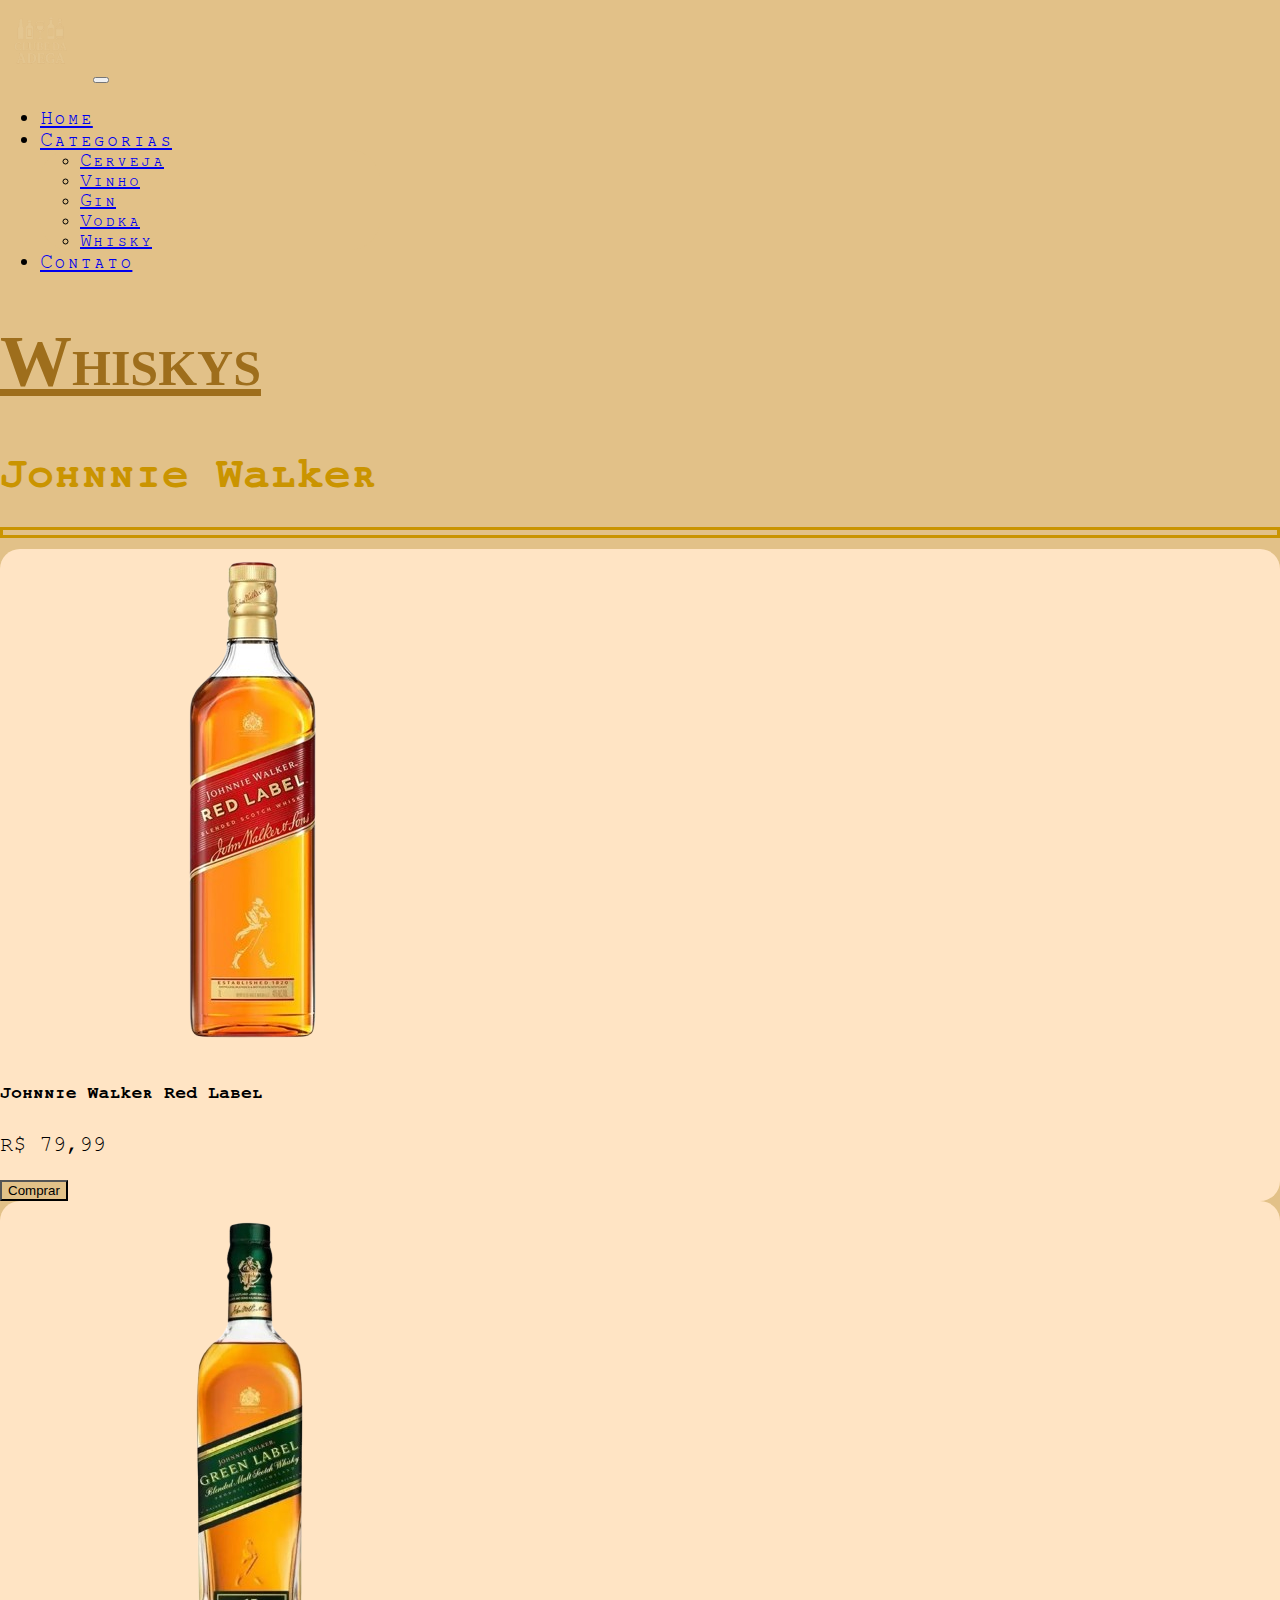
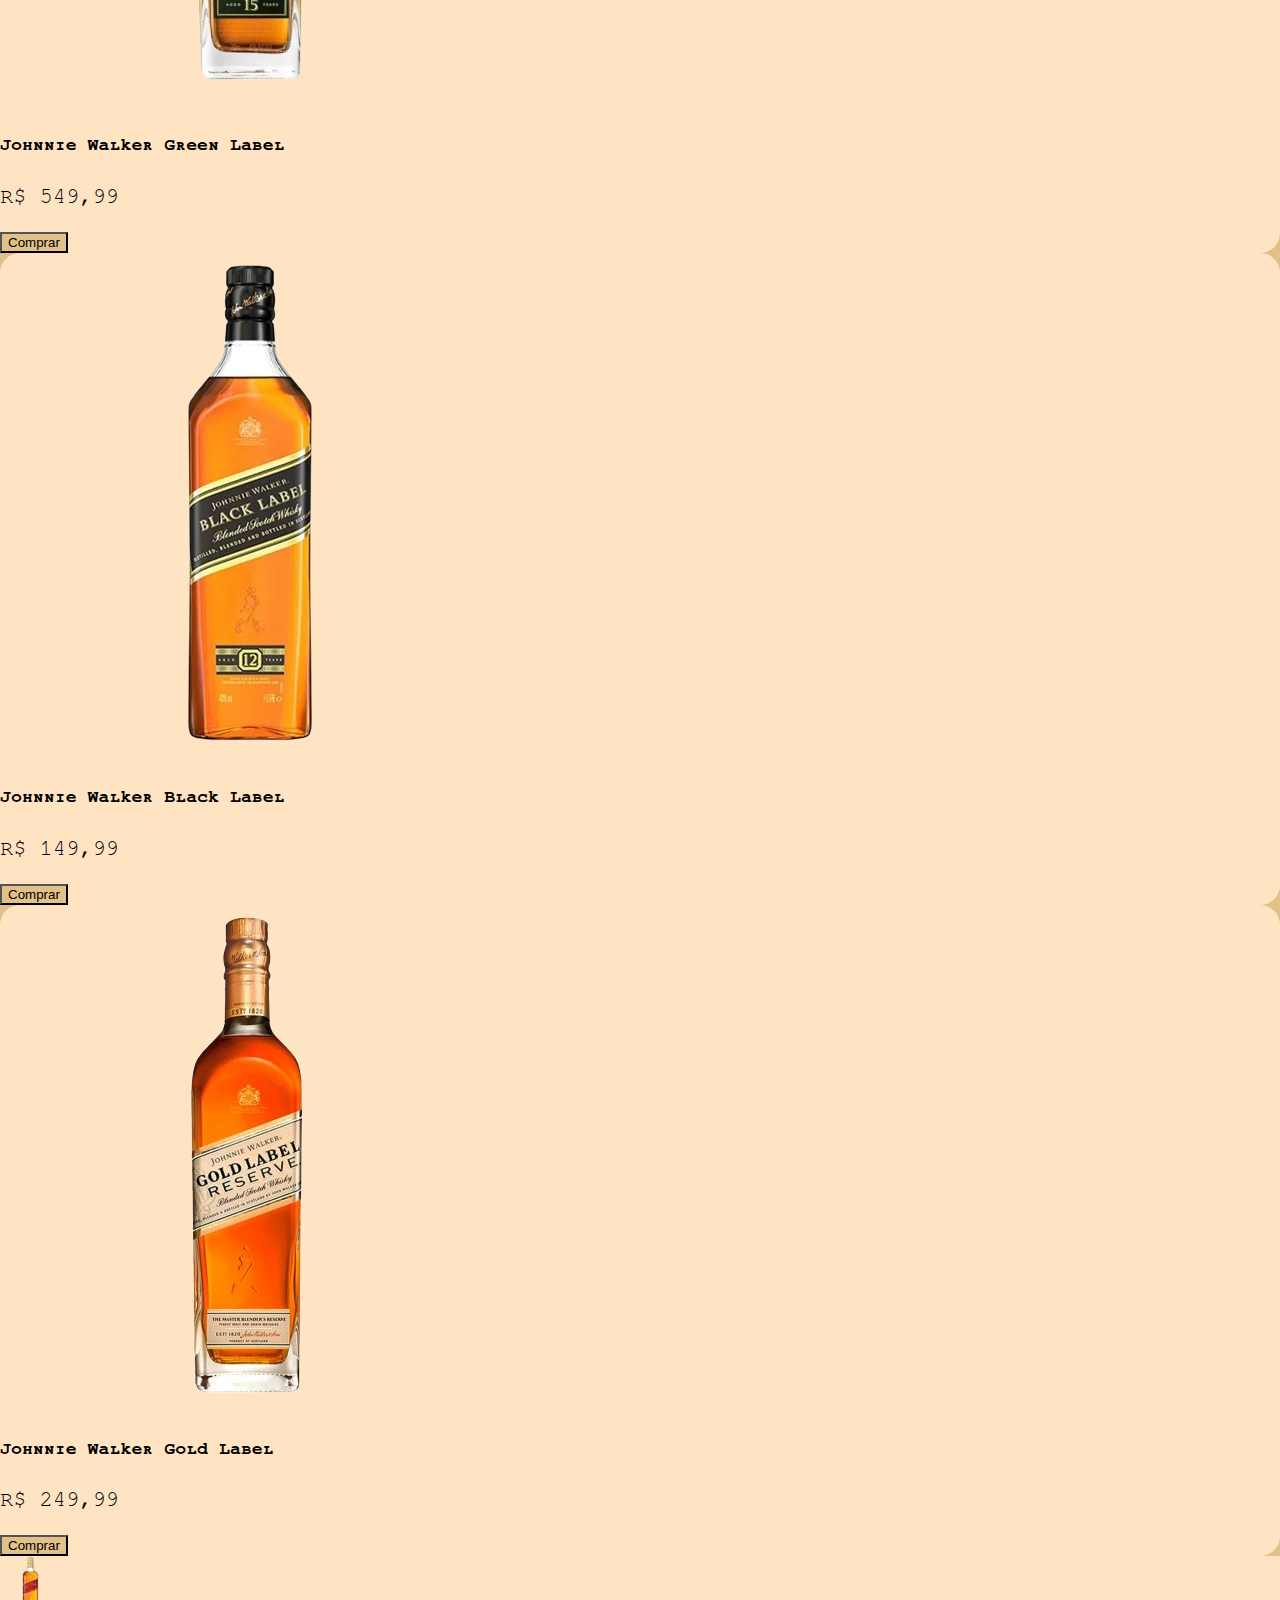
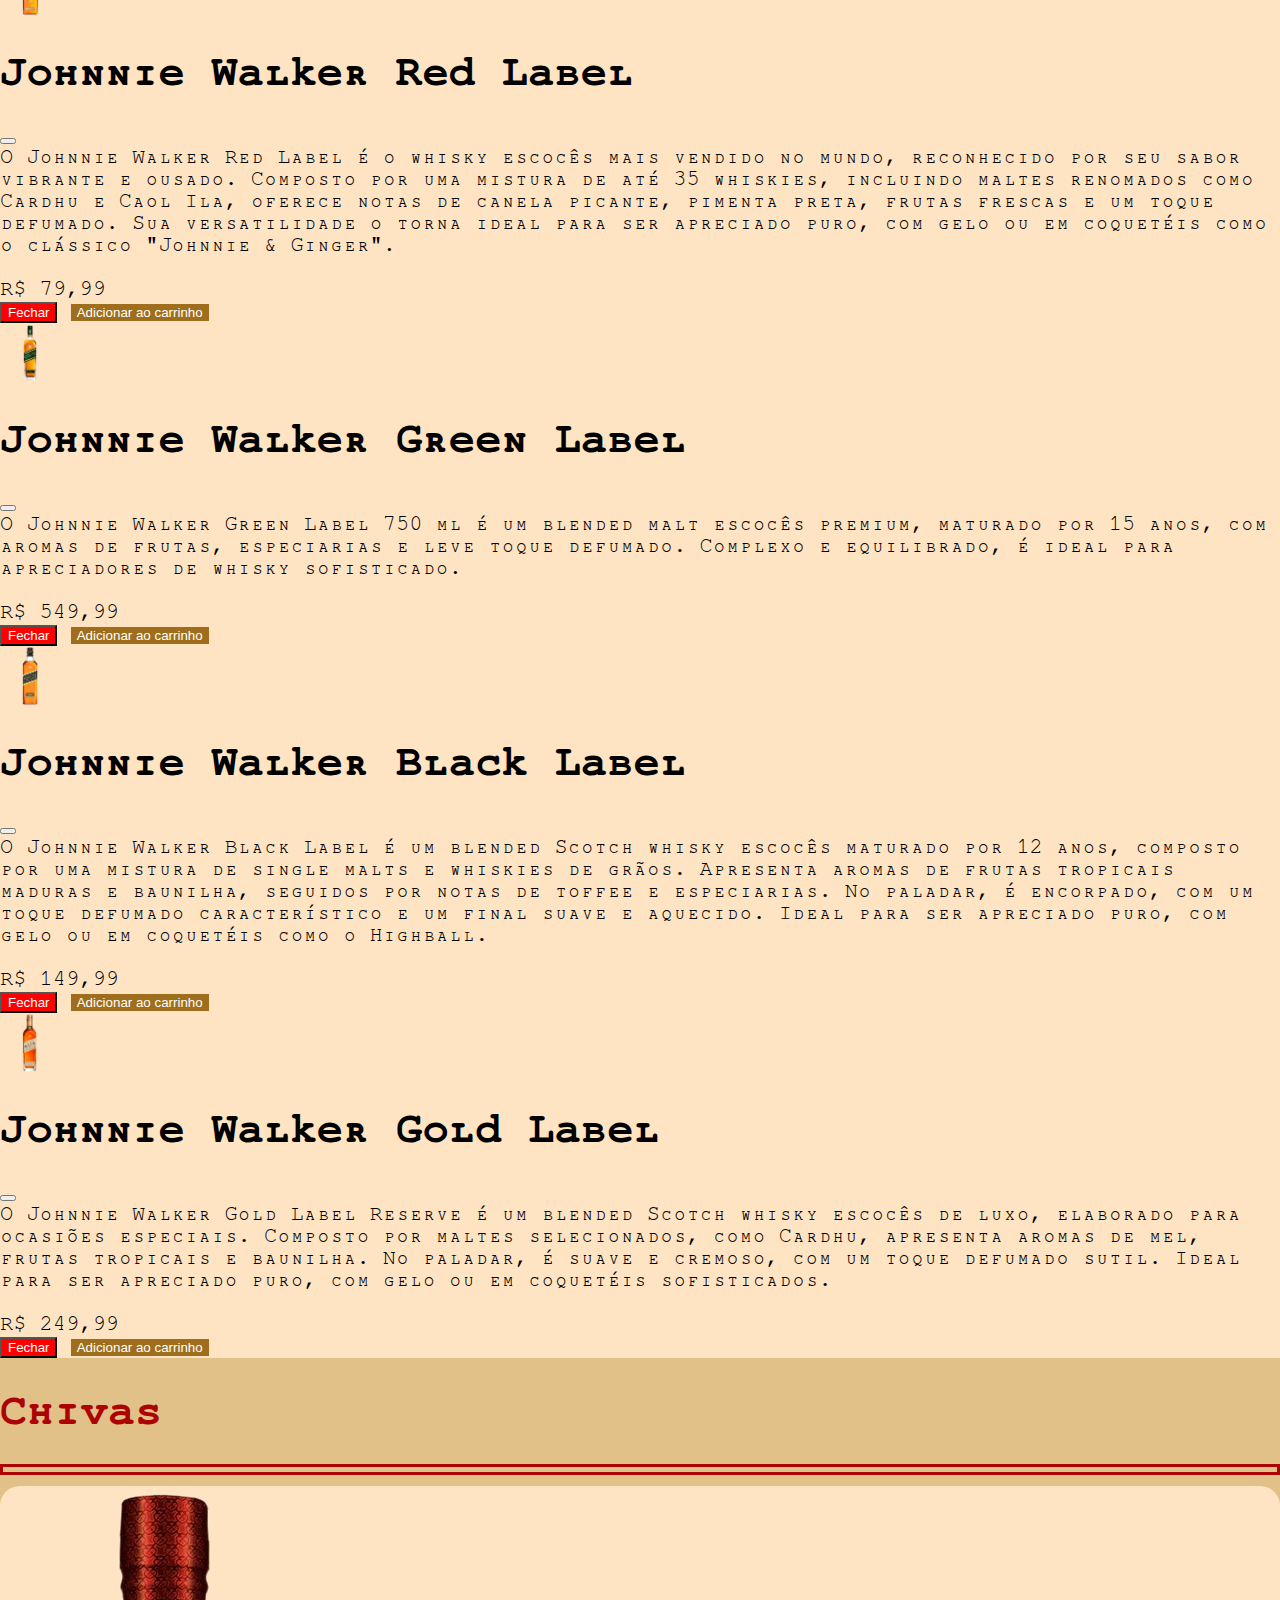
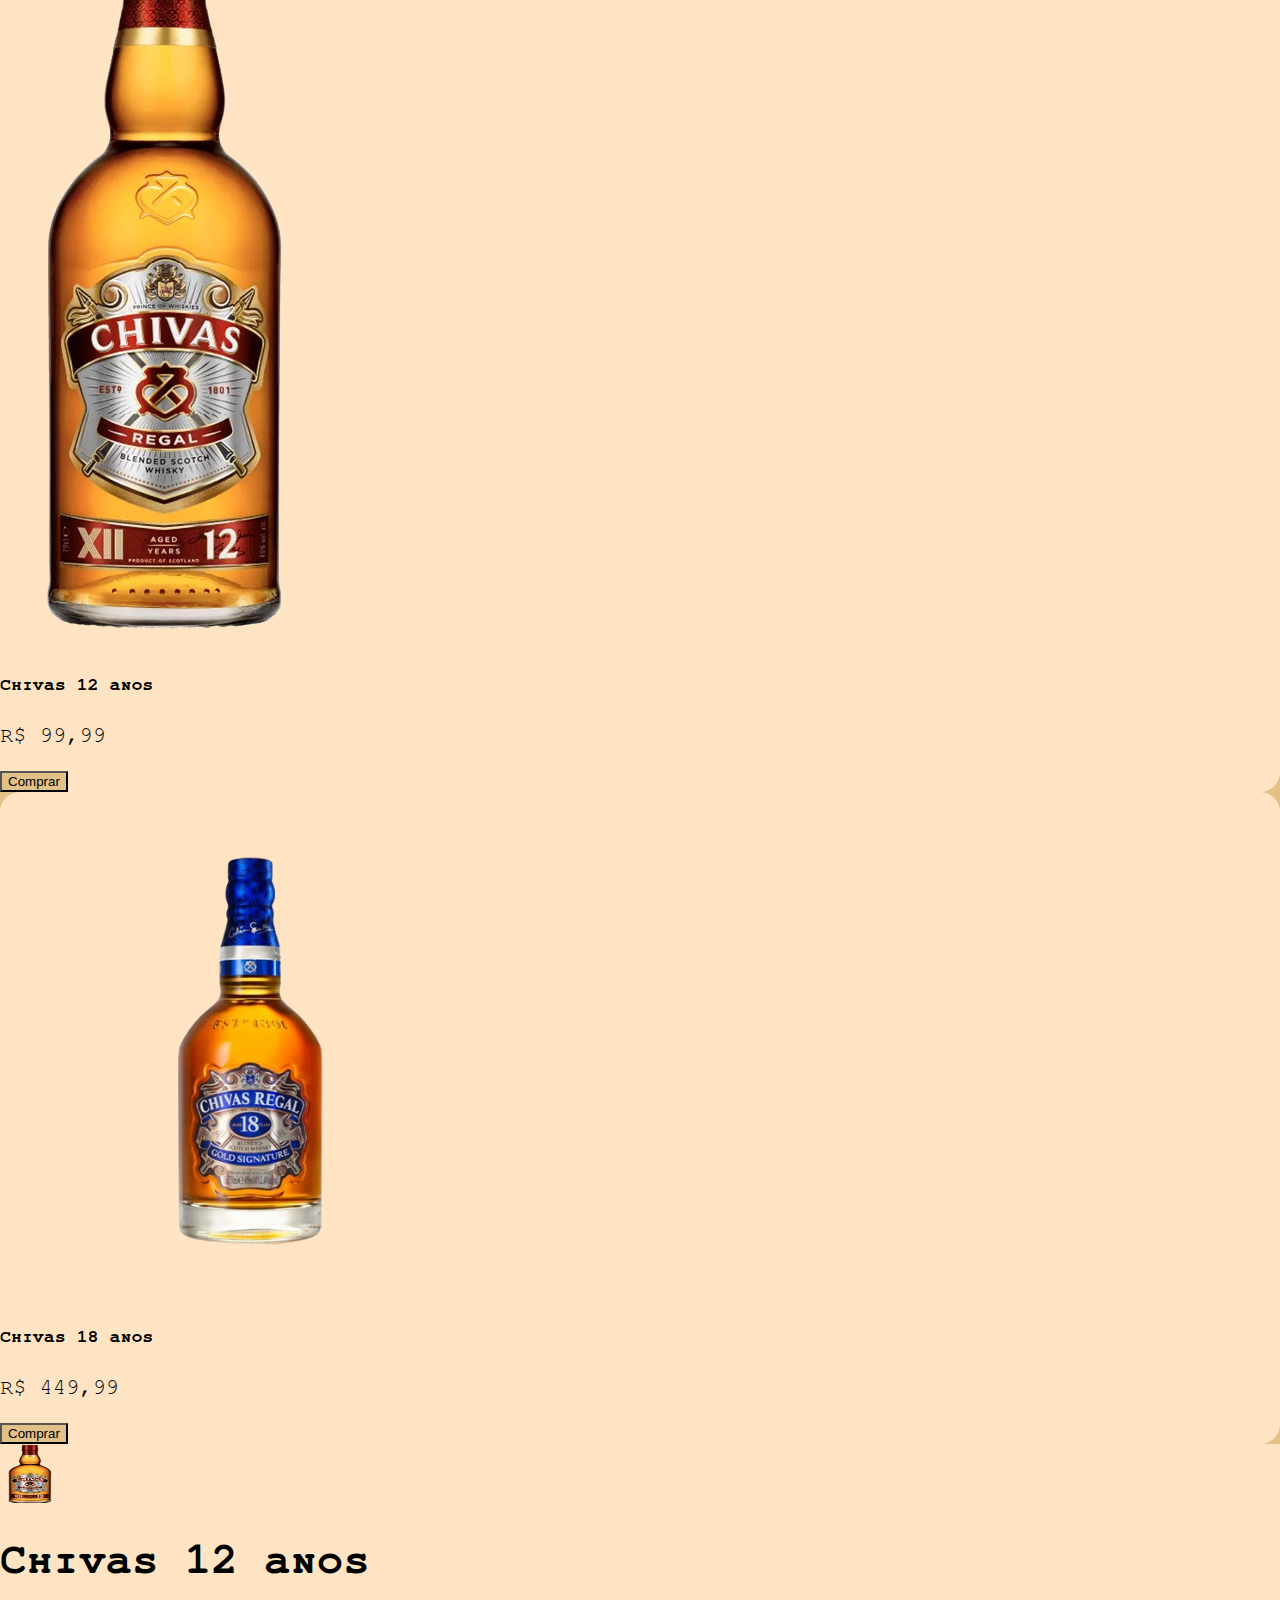
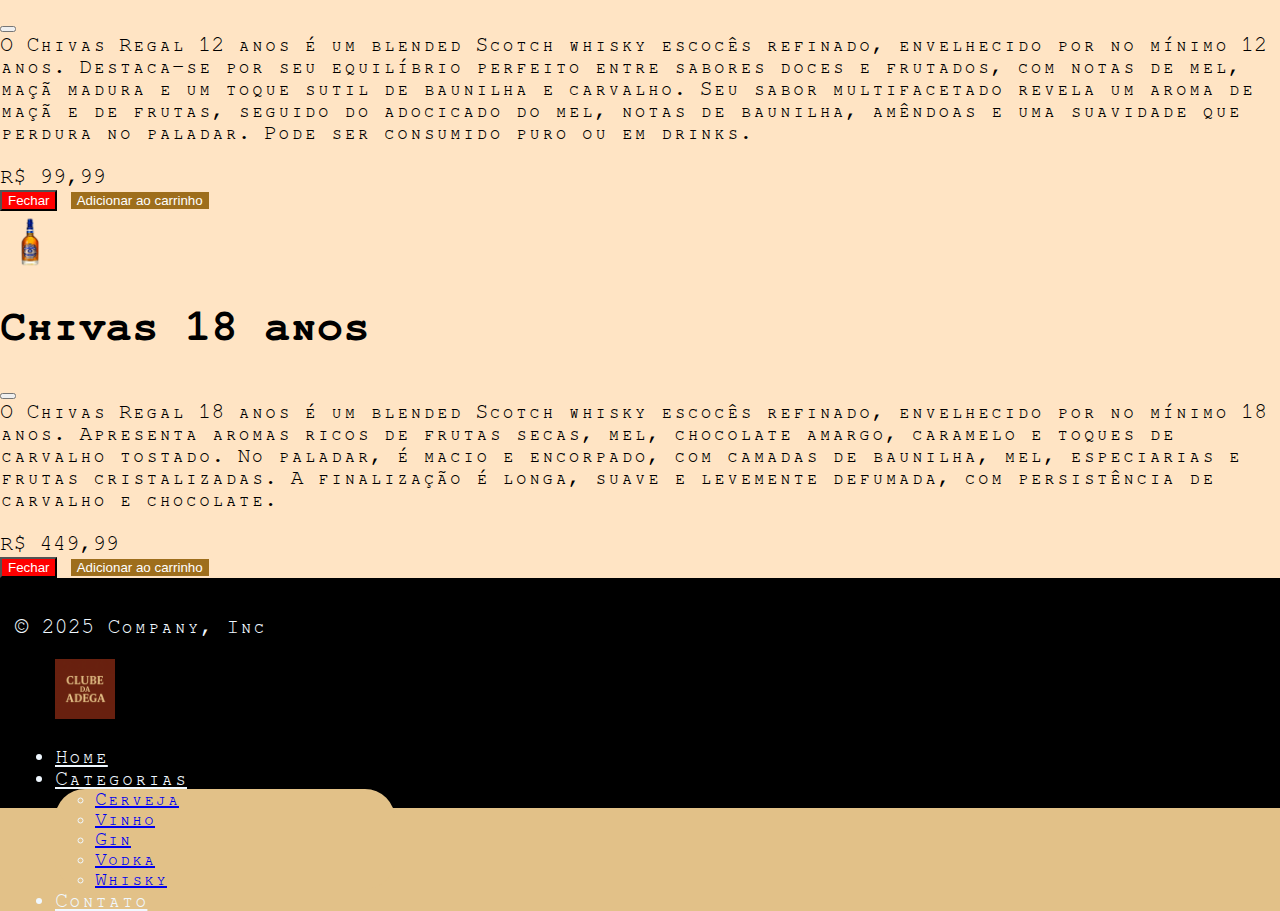
<file: projeto_bootstrap/html/whisky.html>
<!DOCTYPE html>
<html lang="pt-br">

<head>
    <meta charset="utf-8" />
    <meta name="viewport" content="width=device-width, initial-scale=1" />

    <title>Clube da Adega | Whiskys</title>
    <link href="https://cdn.jsdelivr.net/npm/bootstrap@5.3.7/dist/css/bootstrap.min.css" rel="stylesheet"
        integrity="sha384-LN+7fdVzj6u52u30Kp6M/trliBMCMKTyK833zpbD+pXdCLuTusPj697FH4R/5mcr" crossorigin="anonymous" />
    <link rel="shortcut icon" type="imagex/png" href="../image/shortcut_icon_logo.png" />
    <link rel="stylesheet" href="../css/categorias.css" />
</head>

<body>
    <header>
        <nav class="navbar navbar-expand-lg bg-body-tertiary">
            <div class="container-fluid">
                <a class="navbar-brand" href="index.html"><img src="../image/site_logo.png" style="width: 80px" /></a>
                <button class="navbar-toggler" type="button" data-bs-toggle="collapse"
                    data-bs-target="#navbarSupportedContent" aria-controls="navbarSupportedContent"
                    aria-expanded="false" aria-label="Toggle navigation">
                    <span class="navbar-toggler-icon"></span>
                </button>
                <div class="collapse navbar-collapse" id="navbarSupportedContent">
                    <ul class="navbar-nav me-auto mb-2 mb-lg-0">
                        <li class="nav-item">
                            <a class="nav-link active" aria-current="page" href="index.html">Home</a>
                        </li>
                        <li class="nav-item dropdown">
                            <a class="nav-link dropdown-toggle" href="#" role="button" data-bs-toggle="dropdown"
                                aria-expanded="false">
                                Categorias
                            </a>
                            <ul class="dropdown-menu">
                                <li>
                                    <a class="dropdown-item" href="cerveja.html">Cerveja</a>
                                </li>
                                <li><a class="dropdown-item" href="vinho.html">Vinho</a></li>
                                <li><a class="dropdown-item" href="gin.html">Gin</a></li>
                                <li><a class="dropdown-item" href="vodka.html">Vodka</a></li>
                                <li>
                                    <a class="dropdown-item" href="whisky.html">Whisky</a>
                                </li>
                            </ul>
                        </li>
                        <li class="nav-item">
                            <a class="nav-link" href="contato.html">Contato</a>
                        </li>
                    </ul>

                </div>
            </div>
        </nav>
    </header>

    <div class="container text-center" style="margin-top: 40px; margin-bottom: 40px;">
        <div class="row text-center">
            <div class="col">
                <h1 class="titulo_categ"><u>Whiskys</u></h1>
            </div>
        </div>
    </div>

    <!-- Seção da Johnnie Walker -->
    <div class="container">
        <div class="row text-center">
            <h1 class="marca_nome" style="color: rgb(202, 148, 0);">Johnnie Walker</h1>
            <hr style="height: 5px; border: 3px solid rgb(202, 148, 0);">
            <div class="col-6 col-md-3">
                <div class="card card_prod">
                    <img src="../image/sem_fundo/whisky_red_label-removebg-preview.png" class="card-img-top">
                    <div class="card-body">
                        <h5 class="card-title">Johnnie Walker Red Label</h5>
                        <p class="card-text">R$ 79,99</p>
                        <button class="btn btn_compra" data-bs-toggle="modal"
                            data-bs-target="#modalJWRed">Comprar</button>
                    </div>
                </div>
            </div>
            <div class="col-6 col-md-3">
                <div class="card card_prod">
                    <img src="../image/sem_fundo/whisky_green_label-removebg-preview.png" class="card-img-top">
                    <div class="card-body">
                        <h5 class="card-title">Johnnie Walker Green Label</h5>
                        <p class="card-text">R$ 549,99</p>
                        <button class="btn btn_compra" data-bs-toggle="modal"
                            data-bs-target="#modalJWGreen">Comprar</button>
                    </div>
                </div>
            </div>
            <div class="col-6 col-md-3">
                <div class="card card_prod">
                    <img src="../image/sem_fundo/whisky_black_label-removebg-preview.png" class="card-img-top">
                    <div class="card-body">
                        <h5 class="card-title">Johnnie Walker Black Label</h5>
                        <p class="card-text">R$ 149,99</p>
                        <button class="btn btn_compra" data-bs-toggle="modal"
                            data-bs-target="#modalJWBlack">Comprar</button>
                    </div>
                </div>
            </div>
            <div class="col-6 col-md-3">
                <div class="card card_prod">
                    <img src="../image/sem_fundo/whisky_gold_label-removebg-preview.png" class="card-img-top">
                    <div class="card-body">
                        <h5 class="card-title">Johnnie Walker Gold Label</h5>
                        <p class="card-text">R$ 249,99</p>
                        <button class="btn btn_compra" data-bs-toggle="modal"
                            data-bs-target="#modalLataZero">Comprar</button>
                    </div>
                </div>
            </div>
        </div>
    </div>


    <!-- Modais da Johnnie Walker -->
    <!--Red-->
    <div class="modal fade" id="modalJWRed" tabindex="-1" aria-labelledby="exampleModalLabel" aria-hidden="true">
        <div class="modal-dialog">
            <div class="modal-content" style="background-color: bisque;">
                <div class="modal-header">
                    <img src="../image/sem_fundo/whisky_red_label-removebg-preview.png"
                        style="width: 60px; height: 60px;">
                    <h1 class="modal-title fs-5" id="exampleModalLabel">Johnnie Walker Red Label</h1>
                    <button type="button" class="btn-close" data-bs-dismiss="modal" aria-label="Close"></button>
                </div>
                <div class="modal-body">
                    O Johnnie Walker Red Label é o whisky escocês mais vendido no mundo, reconhecido por seu sabor
                    vibrante e ousado. Composto por uma mistura de até 35 whiskies, incluindo maltes renomados como
                    Cardhu e Caol Ila, oferece notas de canela picante, pimenta preta, frutas frescas e um toque
                    defumado. Sua versatilidade o torna ideal para ser apreciado puro, com gelo ou em coquetéis como o
                    clássico "Johnnie & Ginger".
                    <br>
                    <br>
                    R$ 79,99
                    <p id="mensagemCarrinho-jw-red" style="color: blue; display: none; margin-top: 10px;">
                        Produto adicionado com sucesso!!
                    </p>
                </div>
                <div class="modal-footer">
                    <button type="button" class="btn" data-bs-dismiss="modal"
                        style="background-color: red; color: white;">Fechar</button>
                    <button type="button" class="btn" id="btnCarrinho-jw-red"
                        style="background-color: #9e6e1c; border: none; color: white;">Adicionar ao carrinho</button>
                </div>
            </div>
        </div>
    </div>
    <!--Green-->
    <div class="modal fade" id="modalJWGreen" tabindex="-1" aria-labelledby="exampleModalLabel" aria-hidden="true">
        <div class="modal-dialog">
            <div class="modal-content" style="background-color: bisque;">
                <div class="modal-header">
                    <img src="../image/sem_fundo/whisky_green_label-removebg-preview.png"
                        style="width: 60px; height: 60px;">
                    <h1 class="modal-title fs-5" id="exampleModalLabel">Johnnie Walker Green Label</h1>
                    <button type="button" class="btn-close" data-bs-dismiss="modal" aria-label="Close"></button>
                </div>
                <div class="modal-body">
                    O Johnnie Walker Green Label 750 ml é um blended malt escocês premium, maturado por 15 anos, com
                    aromas de frutas, especiarias e leve toque defumado. Complexo e equilibrado, é ideal para
                    apreciadores de whisky sofisticado.
                    <br>
                    <br>
                    R$ 549,99
                    <p id="mensagemCarrinho-jw-green" style="color: blue; display: none; margin-top: 10px;">
                        Produto adicionado com sucesso!!
                    </p>
                </div>
                <div class="modal-footer">
                    <button type="button" class="btn" data-bs-dismiss="modal"
                        style="background-color: red; color: white;">Fechar</button>
                    <button type="button" class="btn" id="btnCarrinho-jw-green"
                        style="background-color: #9e6e1c; border: none; color: white;">Adicionar ao carrinho</button>
                </div>
            </div>
        </div>
    </div>
    <!--Black-->
    <div class="modal fade" id="modalJWBlack" tabindex="-1" aria-labelledby="exampleModalLabel" aria-hidden="true">
        <div class="modal-dialog">
            <div class="modal-content" style="background-color: bisque;">
                <div class="modal-header">
                    <img src="../image/sem_fundo/whisky_black_label-removebg-preview.png"
                        style="width: 60px; height: 60px;">
                    <h1 class="modal-title fs-5" id="exampleModalLabel">Johnnie Walker Black Label</h1>
                    <button type="button" class="btn-close" data-bs-dismiss="modal" aria-label="Close"></button>
                </div>
                <div class="modal-body">
                    O Johnnie Walker Black Label é um blended Scotch whisky escocês maturado por 12 anos, composto por
                    uma mistura de single malts e whiskies de grãos. Apresenta aromas de frutas tropicais maduras e
                    baunilha, seguidos por notas de toffee e especiarias. No paladar, é encorpado, com um toque defumado
                    característico e um final suave e aquecido. Ideal para ser apreciado puro, com gelo ou em coquetéis
                    como o Highball.
                    <br>
                    <br>
                    R$ 149,99
                    <p id="mensagemCarrinho-jw-black" style="color: blue; display: none; margin-top: 10px;">
                        Produto adicionado com sucesso!!
                    </p>
                </div>
                <div class="modal-footer">
                    <button type="button" class="btn" data-bs-dismiss="modal"
                        style="background-color: red; color: white;">Fechar</button>
                    <button type="button" class="btn" id="btnCarrinho-jw-black"
                        style="background-color: #9e6e1c; border: none; color: white;">Adicionar ao carrinho</button>
                </div>
            </div>
        </div>
    </div>
    <!--Gold-->
    <div class="modal fade" id="modalLataZero" tabindex="-1" aria-labelledby="exampleModalLabel" aria-hidden="true">
        <div class="modal-dialog">
            <div class="modal-content" style="background-color: bisque;">
                <div class="modal-header">
                    <img src="../image/sem_fundo/whisky_gold_label-removebg-preview.png"
                        style="width: 60px; height: 60px;">
                    <h1 class="modal-title fs-5" id="exampleModalLabel">Johnnie Walker Gold Label</h1>
                    <button type="button" class="btn-close" data-bs-dismiss="modal" aria-label="Close"></button>
                </div>
                <div class="modal-body">
                    O Johnnie Walker Gold Label Reserve é um blended Scotch whisky escocês de luxo, elaborado para
                    ocasiões especiais. Composto por maltes selecionados, como Cardhu, apresenta aromas de mel, frutas
                    tropicais e baunilha. No paladar, é suave e cremoso, com um toque defumado sutil. Ideal para ser
                    apreciado puro, com gelo ou em coquetéis sofisticados.
                    <br>
                    <br>
                    R$ 249,99
                    <p id="mensagemCarrinho-jw-gold" style="color: blue; display: none; margin-top: 10px;">
                        Produto adicionado com sucesso!!
                    </p>
                </div>
                <div class="modal-footer">
                    <button type="button" class="btn" data-bs-dismiss="modal"
                        style="background-color: red; color: white;">Fechar</button>
                    <button type="button" class="btn" id="btnCarrinho-jw-gold"
                        style="background-color: #9e6e1c; border: none; color: white;">Adicionar ao carrinho</button>
                </div>
            </div>
        </div>
    </div>


    <!-- Seção do Chivas -->
    <div class="container" style="margin-top: 30px;">
        <div class="row text-center">
            <h1 class="marca_nome" style="color: rgb(172, 4, 4);">Chivas</h1>
            <hr style="height: 5px; border: 3px solid rgb(172, 4, 4);">
            <div class="col-6 col-md-3">
                <div class="card card_prod">
                    <img src="../image/sem_fundo/whisky_chivas_12-removebg-preview.png" class="card-img-top">
                    <div class="card-body">
                        <h5 class="card-title">Chivas 12 anos</h5>
                        <p class="card-text">R$ 99,99</p>
                        <button class="btn btn_compra" data-bs-toggle="modal"
                            data-bs-target="#modalChivas12">Comprar</button>
                    </div>
                </div>
            </div>
            <div class="col-6 col-md-3">
                <div class="card card_prod">
                    <img src="../image/sem_fundo/Whisky-Chivas-18A-removebg-preview.png" class="card-img-top">
                    <div class="card-body">
                        <h5 class="card-title">Chivas 18 anos</h5>
                        <p class="card-text">R$ 449,99</p>
                        <button class="btn btn_compra" data-bs-toggle="modal"
                            data-bs-target="#modalLataSpaten">Comprar</button>
                    </div>
                </div>
            </div>
        </div>
    </div>

    <!-- Modais da Spaten -->
    <!-- 12A -->
    <div class="modal fade" id="modalChivas12" tabindex="-1" aria-labelledby="exampleModalLabel" aria-hidden="true">
        <div class="modal-dialog">
            <div class="modal-content" style="background-color: bisque;">
                <div class="modal-header">
                    <img src="../image/sem_fundo/whisky_chivas_12-removebg-preview.png"
                        style="width: 60px; height: 60px;">
                    <h1 class="modal-title fs-5" id="exampleModalLabel">Chivas 12 anos</h1>
                    <button type="button" class="btn-close" data-bs-dismiss="modal" aria-label="Close"></button>
                </div>
                <div class="modal-body">
                    O Chivas Regal 12 anos é um blended Scotch whisky escocês refinado, envelhecido por no mínimo 12
                    anos. Destaca-se por seu equilíbrio perfeito entre sabores doces e frutados, com notas de mel, maçã
                    madura e um toque sutil de baunilha e carvalho. Seu sabor multifacetado revela um aroma de maçã e de
                    frutas, seguido do adocicado do mel, notas de baunilha, amêndoas e uma suavidade que perdura no
                    paladar. Pode ser consumido puro ou em drinks.
                    <br>
                    <br>
                    R$ 99,99
                    <p id="mensagemCarrinho-chivas-12A" style="color: blue; display: none; margin-top: 10px;">
                        Produto adicionado com sucesso!!
                    </p>
                </div>
                <div class="modal-footer">
                    <button type="button" class="btn" data-bs-dismiss="modal"
                        style="background-color: red; color: white;">Fechar</button>
                    <button type="button" class="btn" id="btnCarrinho-chivas-12A"
                        style="background-color: #9e6e1c; border: none; color: white;">Adicionar ao carrinho</button>
                </div>
            </div>
        </div>
    </div>
    <!-- 18A -->
    <div class="modal fade" id="modalLataSpaten" tabindex="-1" aria-labelledby="exampleModalLabel" aria-hidden="true">
        <div class="modal-dialog">
            <div class="modal-content" style="background-color: bisque;">
                <div class="modal-header">
                    <img src="../image/sem_fundo/Whisky-Chivas-18A-removebg-preview.png"
                        style="width: 60px; height: 60px;">
                    <h1 class="modal-title fs-5" id="exampleModalLabel">Chivas 18 anos</h1>
                    <button type="button" class="btn-close" data-bs-dismiss="modal" aria-label="Close"></button>
                </div>
                <div class="modal-body">
                    O Chivas Regal 18 anos é um blended Scotch whisky escocês refinado, envelhecido por no mínimo 18
                    anos. Apresenta aromas ricos de frutas secas, mel, chocolate amargo, caramelo e toques de carvalho
                    tostado. No paladar, é macio e encorpado, com camadas de baunilha, mel, especiarias e frutas
                    cristalizadas. A finalização é longa, suave e levemente defumada, com persistência de carvalho e
                    chocolate.
                    <br>
                    <br>
                    R$ 449,99
                    <p id="mensagemCarrinho-chivas-18A" style="color: blue; display: none; margin-top: 10px;">
                        Produto adicionado com sucesso!!
                    </p>
                </div>
                <div class="modal-footer">
                    <button type="button" class="btn" data-bs-dismiss="modal"
                        style="background-color: red; color: white;">Fechar</button>
                    <button type="button" class="btn" id="btnCarrinho-chivas-18A"
                        style="background-color: #9e6e1c; border: none; color: white;">Adicionar ao carrinho</button>
                </div>
            </div>
        </div>
    </div>



    <footer class="d-flex flex-wrap justify-content-between align-items-center py-3 mt-4 border-top">
        <p class="col-md-4 mb-0 ">© 2025 Company, Inc</p> <a href="index.html"
            class="col-md-4 d-flex align-items-center justify-content-center mb-3 mb-md-0 me-md-auto link-body-emphasis text-decoration-none"
            aria-label="Bootstrap"> <svg class="bi me-2" width="40" height="32" aria-hidden="true">
                <img src="../image/shortcut_icon_logo.png" style="width: 60px;">
            </svg> </a>
        <ul class="nav col-md-4 justify-content-end">
            <li class="nav-item"><a href="index.html" class="nav-link px-2" style="color: aliceblue;">Home</a></li>
            <li class="nav-item dropdown">
                <a class="nav-link dropdown-toggle" href="#" role="button" data-bs-toggle="dropdown"
                    aria-expanded="false" style="color: aliceblue;">
                    Categorias
                </a>
                <ul class="dropdown-menu">
                    <li>
                        <a class="dropdown-item" href="cerveja.html">Cerveja</a>
                    </li>
                    <li><a class="dropdown-item" href="vinho.html">Vinho</a></li>
                    <li><a class="dropdown-item" href="gin.html">Gin</a></li>
                    <li><a class="dropdown-item" href="vodka.html">Vodka</a></li>
                    <li>
                        <a class="dropdown-item" href="whisky.html">Whisky</a>
                    </li>
                </ul>
            </li>
            <li class="nav-item"><a href="contato.html" class="nav-link px-2" style="color: aliceblue;">Contato</a></li>
        </ul>
    </footer>


    <!--Scripts do site-->
    <script src="https://cdn.jsdelivr.net/npm/bootstrap@5.3.7/dist/js/bootstrap.bundle.min.js"
        integrity="sha384-ndDqU0Gzau9qJ1lfW4pNLlhNTkCfHzAVBReH9diLvGRem5+R9g2FzA8ZGN954O5Q"
        crossorigin="anonymous"></script>
    <script>
        //MENSAGEM DO CARRINHO - Whisky
        //PRODUTOS - JOHNNIE WALKER
        // Mensagem de adicionar no carrinho - Red
        document.getElementById("btnCarrinho-jw-red").addEventListener('click', function () {
            document.getElementById("mensagemCarrinho-jw-red").style.display = "block";
        });
        // Mensagem de adicionar no carrinho - Green
        document.getElementById("btnCarrinho-jw-green").addEventListener('click', function () {
            document.getElementById("mensagemCarrinho-jw-green").style.display = "block";
        });
        // Mensagem de adicionar no carrinho - Black
        document.getElementById("btnCarrinho-jw-black").addEventListener('click', function () {
            document.getElementById("mensagemCarrinho-jw-black").style.display = "block";
        });
        // Mensagem de adicionar no carrinho - Gold
        document.getElementById("btnCarrinho-jw-gold").addEventListener('click', function () {
            document.getElementById("mensagemCarrinho-jw-gold").style.display = "block";
        });

        //PRODUTOS - CHIVAS
        // Mensagem de adicionar no carrinho - 12A
        document.getElementById("btnCarrinho-chivas-12A").addEventListener('click', function () {
            document.getElementById("mensagemCarrinho-chivas-12A").style.display = "block";
        });
        // Mensagem de adicionar no carrinho - 18A
        document.getElementById("btnCarrinho-chivas-18A").addEventListener('click', function () {
            document.getElementById("mensagemCarrinho-chivas-18A").style.display = "block";
        });
    </script>

</body>

</html>
</file>
<file: projeto_bootstrap/css/style.css>
body{
    margin: 0;

    font-family: FreeMono, monospace;
    font-variant: small-caps;
    font-size: 22px;

    background-color: #E2C188;
}
/*Header / navBar*/
header{
    color: black;
}
.dropdown-menu{
    border-radius: 30px;
    background-color: #E2C188;
    font-size: 20px;
    width: 300px;
}

.dropdown-item:hover{
    background-color: #ecd5ad;
    border-radius: 30px;
}
.dropdown-item:active{
    background-color: #ecd5ad;
    border-radius: 30px;
    color: black;
}

.list-group-item{
    background-color: #E2C188;
    color: black;
}
.list-group-item a{
    text-decoration: none;
    color: black;
}

/*Body*/
.card_categ{
    border-radius: 20px; 
    background-color: bisque;
}

.btn_card{
    background-color: #E2C188;
    border: none;
    color: black;
}
.btn_card:hover{
    background-color: #9e6e1c;
}


.img_slider_desktop{
    width: 100%;
    height: 600px;
    object-fit: contain;
}
.img-slider{
    object-fit: contain;
}

/*Footer*/
footer{
    padding: 15px; 
    background-color: black; 
    color: aliceblue;
    height: 200px;
}


/* RESPONSIVO */

@media (max-width: 600px) {
    .carouselDesktop {
      display: none;
    }
    .carouselMobile {
        display: Block;
      }
  }
  @media (min-width: 601px) {
    .carouselDesktop {
      display: block;
    }
    .carouselMobile {
        display: none;
      }
  }
</file>
<file: projeto_bootstrap/css/contato.css>
body{
    margin: 0;

    font-family: FreeMono, monospace;
    font-variant: small-caps;
    font-size: 22px;

    background-color: #E2C188;
}
/*Header / navBar*/
header{
    color: black;
}
.dropdown-menu{
    border-radius: 30px;
    background-color: #E2C188;
    font-size: 20px;
    width: 300px;
}

.dropdown-item:hover{
    background-color: #ecd5ad;
    border-radius: 30px;
}
.dropdown-item:active{
    background-color: #ecd5ad;
    border-radius: 30px;
    color: black;
}

.list-group-item{
    background-color: #E2C188;
    color: black;
}
.list-group-item a{
    text-decoration: none;
    color: black;
}
/**/
/*Body*/
.svg_contatos{
    width: 35px;
    height: 35px;
}

.p_contato_texto{
    font-size: 27px;
}

.maps_local{
    width: 100%;
    height: 100%;
    border-radius: 30px;
}
/*Footer*/
footer{
    padding: 15px; 
    background-color: black; 
    color: aliceblue;
    height: 200px;
}
</file>
<file: projeto_bootstrap/css/categorias.css>
body{
    margin: 0;

    font-family: FreeMono, monospace;
    font-variant: small-caps;
    font-size: 22px;

    background-color: #E2C188;
}
/*Header / navBar*/
header{
    color: black;
}
.dropdown-menu{
    border-radius: 30px;
    background-color: #E2C188;
    font-size: 20px;
    width: 300px;
}

.dropdown-item:hover{
    background-color: #ecd5ad;
    border-radius: 30px;
}
.dropdown-item:active{
    background-color: #ecd5ad;
    border-radius: 30px;
    color: black;
}

.list-group-item{
    background-color: #E2C188;
    color: black;
}
.list-group-item a{
    text-decoration: none;
    color: black;
}
/**/

/* Body */
.titulo_categ{
    font-family: "Copperplate", serif;
    font-size: 8vh;
    color: #9e6e1c;
}

.marca_nome{
    font-size: 5vh;
}

.card_prod{
    border-radius: 20px; 
    background-color: bisque;
}

.btn_compra{
    background-color: #E2C188;
}
.btn_compra:hover{
    background-color: #9e6e1c;
}


/*Footer*/
footer{
    padding: 15px; 
    background-color: black; 
    color: aliceblue;
    height: 200px;
}
</file>
